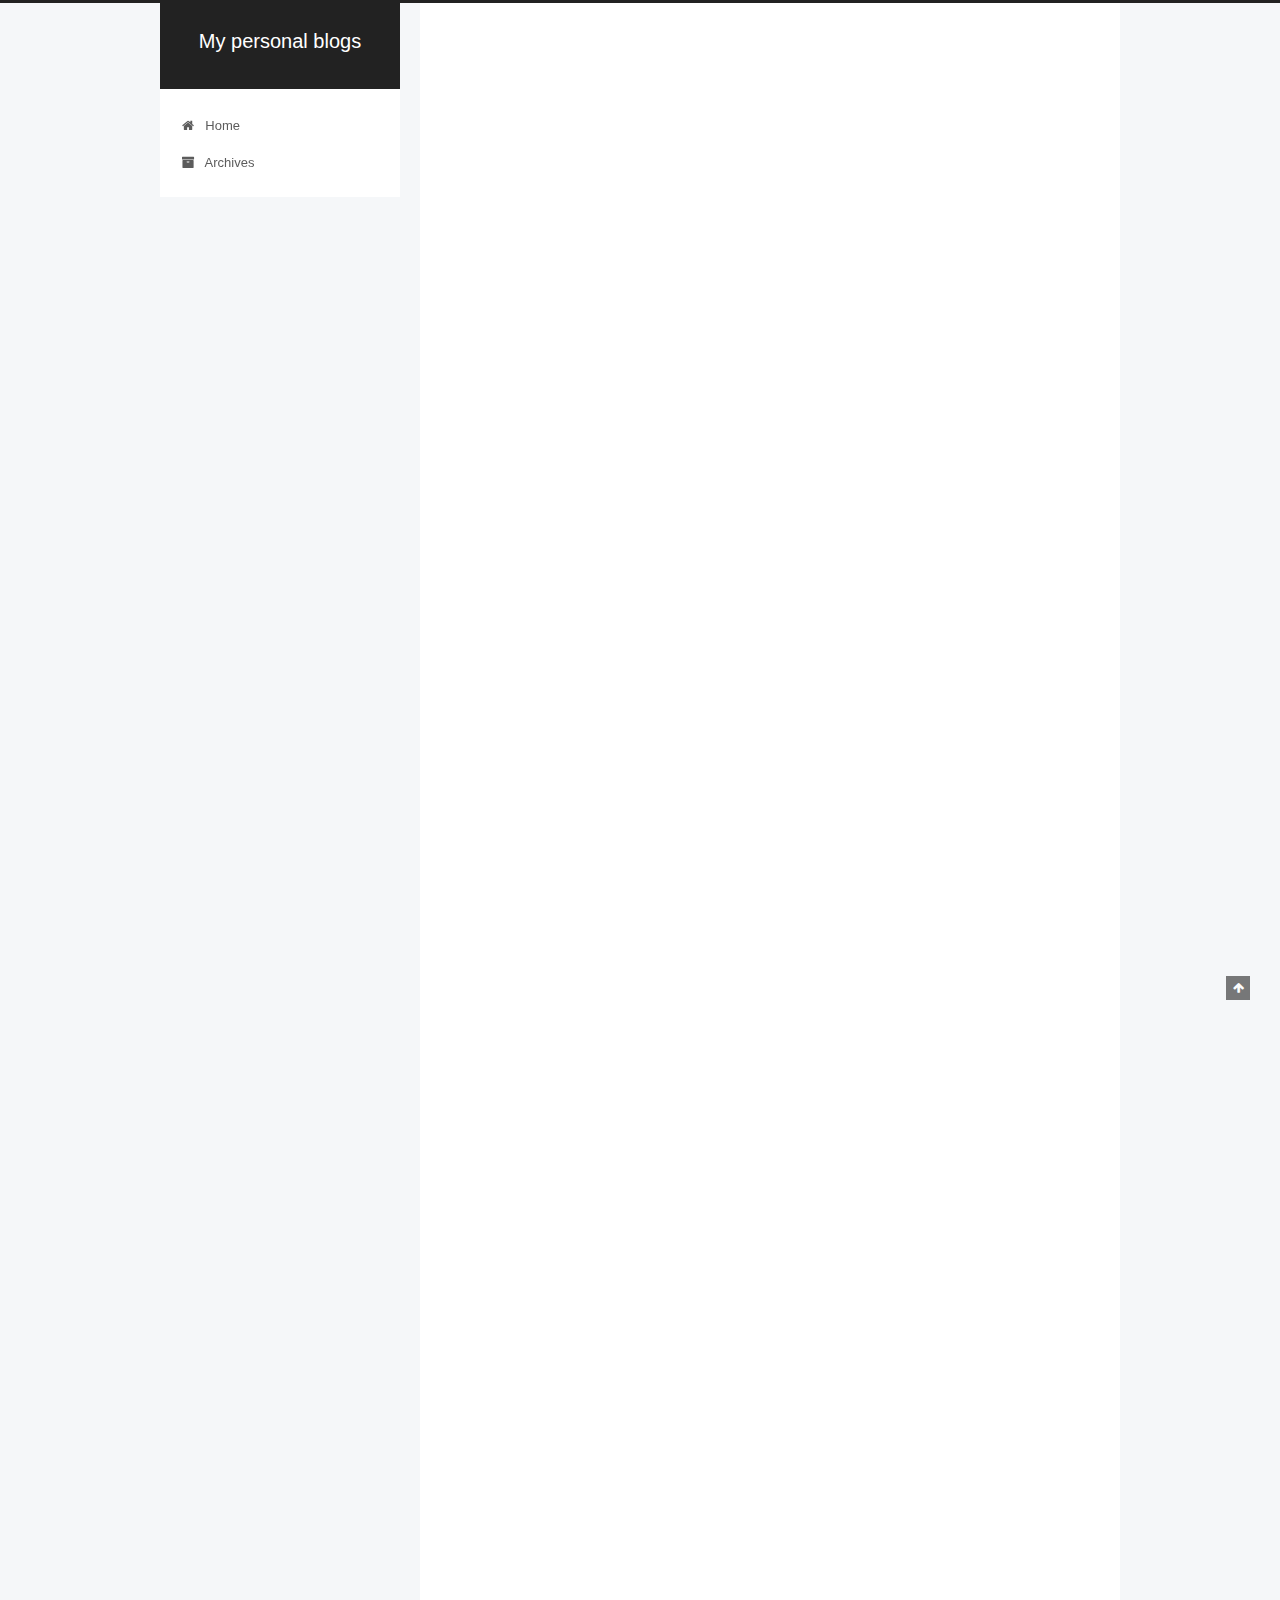
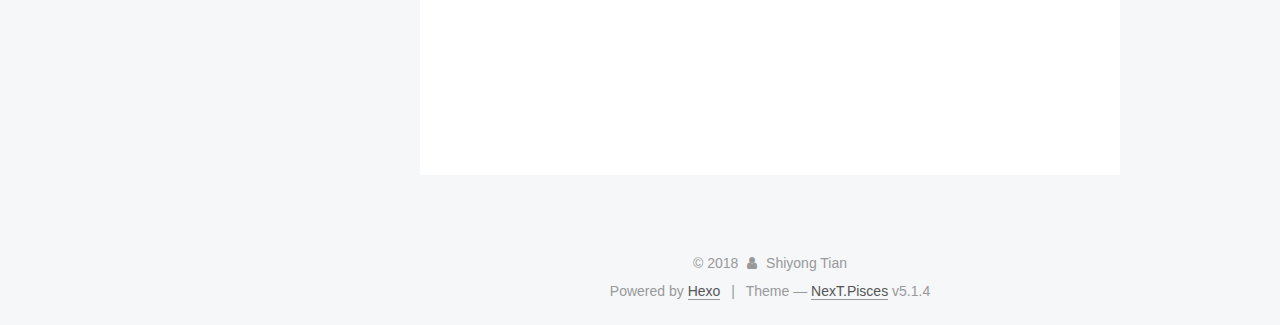
<file: index.html>
<!DOCTYPE html>



  


<html class="theme-next pisces use-motion" lang="">
<head>
  <meta charset="UTF-8"/>
<meta http-equiv="X-UA-Compatible" content="IE=edge" />
<meta name="viewport" content="width=device-width, initial-scale=1, maximum-scale=1"/>
<meta name="theme-color" content="#222">









<meta http-equiv="Cache-Control" content="no-transform" />
<meta http-equiv="Cache-Control" content="no-siteapp" />
















  
  
  <link href="/lib/fancybox/source/jquery.fancybox.css?v=2.1.5" rel="stylesheet" type="text/css" />







<link href="/lib/font-awesome/css/font-awesome.min.css?v=4.6.2" rel="stylesheet" type="text/css" />

<link href="/css/main.css?v=5.1.4" rel="stylesheet" type="text/css" />


  <link rel="apple-touch-icon" sizes="180x180" href="/images/apple-touch-icon-next.png?v=5.1.4">


  <link rel="icon" type="image/png" sizes="32x32" href="/images/favicon-32x32-next.png?v=5.1.4">


  <link rel="icon" type="image/png" sizes="16x16" href="/images/favicon-16x16-next.png?v=5.1.4">


  <link rel="mask-icon" href="/images/logo.svg?v=5.1.4" color="#222">





  <meta name="keywords" content="Hexo, NexT" />





  <link rel="alternate" href="/atom.xml" title="My personal blogs" type="application/atom+xml" />






<meta property="og:type" content="website">
<meta property="og:title" content="My personal blogs">
<meta property="og:url" content="https://shiytian.top/index.html">
<meta property="og:site_name" content="My personal blogs">
<meta property="og:locale" content="default">
<meta name="twitter:card" content="summary">
<meta name="twitter:title" content="My personal blogs">



<script type="text/javascript" id="hexo.configurations">
  var NexT = window.NexT || {};
  var CONFIG = {
    root: '/',
    scheme: 'Pisces',
    version: '5.1.4',
    sidebar: {"position":"left","display":"post","offset":12,"b2t":false,"scrollpercent":false,"onmobile":false},
    fancybox: true,
    tabs: true,
    motion: {"enable":true,"async":false,"transition":{"post_block":"fadeIn","post_header":"slideDownIn","post_body":"slideDownIn","coll_header":"slideLeftIn","sidebar":"slideUpIn"}},
    duoshuo: {
      userId: '0',
      author: 'Author'
    },
    algolia: {
      applicationID: '',
      apiKey: '',
      indexName: '',
      hits: {"per_page":10},
      labels: {"input_placeholder":"Search for Posts","hits_empty":"We didn't find any results for the search: ${query}","hits_stats":"${hits} results found in ${time} ms"}
    }
  };
</script>



  <link rel="canonical" href="https://shiytian.top/"/>





  <title>My personal blogs</title>
  








</head>

<body itemscope itemtype="http://schema.org/WebPage" lang="default">

  
  
    
  

  <div class="container sidebar-position-left 
  page-home">
    <div class="headband"></div>

    <header id="header" class="header" itemscope itemtype="http://schema.org/WPHeader">
      <div class="header-inner"><div class="site-brand-wrapper">
  <div class="site-meta ">
    

    <div class="custom-logo-site-title">
      <a href="/"  class="brand" rel="start">
        <span class="logo-line-before"><i></i></span>
        <span class="site-title">My personal blogs</span>
        <span class="logo-line-after"><i></i></span>
      </a>
    </div>
      
        <p class="site-subtitle"></p>
      
  </div>

  <div class="site-nav-toggle">
    <button>
      <span class="btn-bar"></span>
      <span class="btn-bar"></span>
      <span class="btn-bar"></span>
    </button>
  </div>
</div>

<nav class="site-nav">
  

  
    <ul id="menu" class="menu">
      
        
        <li class="menu-item menu-item-home">
          <a href="/" rel="section">
            
              <i class="menu-item-icon fa fa-fw fa-home"></i> <br />
            
            Home
          </a>
        </li>
      
        
        <li class="menu-item menu-item-archives">
          <a href="/archives/" rel="section">
            
              <i class="menu-item-icon fa fa-fw fa-archive"></i> <br />
            
            Archives
          </a>
        </li>
      

      
    </ul>
  

  
</nav>



 </div>
    </header>

    <main id="main" class="main">
      <div class="main-inner">
        <div class="content-wrap">
          <div id="content" class="content">
            
  <section id="posts" class="posts-expand">
    
      

  

  
  
  

  <article class="post post-type-normal" itemscope itemtype="http://schema.org/Article">
  
  
  
  <div class="post-block">
    <link itemprop="mainEntityOfPage" href="https://shiytian.top/2018/09/24/nas/">

    <span hidden itemprop="author" itemscope itemtype="http://schema.org/Person">
      <meta itemprop="name" content="Shiyong Tian">
      <meta itemprop="description" content="">
      <meta itemprop="image" content="/images/avatar.gif">
    </span>

    <span hidden itemprop="publisher" itemscope itemtype="http://schema.org/Organization">
      <meta itemprop="name" content="My personal blogs">
    </span>

    
      <header class="post-header">

        
        
          <h1 class="post-title" itemprop="name headline">
                
                <a class="post-title-link" href="/2018/09/24/nas/" itemprop="url">nas</a></h1>
        

        <div class="post-meta">
          <span class="post-time">
            
              <span class="post-meta-item-icon">
                <i class="fa fa-calendar-o"></i>
              </span>
              
                <span class="post-meta-item-text">Posted on</span>
              
              <time title="Post created" itemprop="dateCreated datePublished" datetime="2018-09-24T19:40:03+08:00">
                2018-09-24
              </time>
            

            

            
          </span>

          

          
            
          

          
          

          

          

          

        </div>
      </header>
    

    
    
    
    <div class="post-body" itemprop="articleBody">

      
      

      
        
          
            <p>Nas 简单设置与使用技巧</p>

          
        
      
    </div>
    
    
    

    

    

    

    <footer class="post-footer">
      

      

      

      
      
        <div class="post-eof"></div>
      
    </footer>
  </div>
  
  
  
  </article>


    
      

  

  
  
  

  <article class="post post-type-normal" itemscope itemtype="http://schema.org/Article">
  
  
  
  <div class="post-block">
    <link itemprop="mainEntityOfPage" href="https://shiytian.top/2018/06/09/My-first-blog/">

    <span hidden itemprop="author" itemscope itemtype="http://schema.org/Person">
      <meta itemprop="name" content="Shiyong Tian">
      <meta itemprop="description" content="">
      <meta itemprop="image" content="/images/avatar.gif">
    </span>

    <span hidden itemprop="publisher" itemscope itemtype="http://schema.org/Organization">
      <meta itemprop="name" content="My personal blogs">
    </span>

    
      <header class="post-header">

        
        
          <h1 class="post-title" itemprop="name headline">
                
                <a class="post-title-link" href="/2018/06/09/My-first-blog/" itemprop="url">My first blog</a></h1>
        

        <div class="post-meta">
          <span class="post-time">
            
              <span class="post-meta-item-icon">
                <i class="fa fa-calendar-o"></i>
              </span>
              
                <span class="post-meta-item-text">Posted on</span>
              
              <time title="Post created" itemprop="dateCreated datePublished" datetime="2018-06-09T12:09:37+08:00">
                2018-06-09
              </time>
            

            

            
          </span>

          

          
            
          

          
          

          

          

          

        </div>
      </header>
    

    
    
    
    <div class="post-body" itemprop="articleBody">

      
      

      
        
          
            <h2 id="Let’s-begin"><a href="#Let’s-begin" class="headerlink" title="Let’s begin"></a>Let’s begin</h2><h4 id="四级目录"><a href="#四级目录" class="headerlink" title="四级目录"></a>四级目录</h4><figure class="highlight bash"><table><tr><td class="gutter"><pre><span class="line">1</span><br></pre></td><td class="code"><pre><span class="line">$ hexo new <span class="string">"My first blog"</span></span><br></pre></td></tr></table></figure>
          
        
      
    </div>
    
    
    

    

    

    

    <footer class="post-footer">
      

      

      

      
      
        <div class="post-eof"></div>
      
    </footer>
  </div>
  
  
  
  </article>


    
      

  

  
  
  

  <article class="post post-type-normal" itemscope itemtype="http://schema.org/Article">
  
  
  
  <div class="post-block">
    <link itemprop="mainEntityOfPage" href="https://shiytian.top/2018/06/09/hello-world/">

    <span hidden itemprop="author" itemscope itemtype="http://schema.org/Person">
      <meta itemprop="name" content="Shiyong Tian">
      <meta itemprop="description" content="">
      <meta itemprop="image" content="/images/avatar.gif">
    </span>

    <span hidden itemprop="publisher" itemscope itemtype="http://schema.org/Organization">
      <meta itemprop="name" content="My personal blogs">
    </span>

    
      <header class="post-header">

        
        
          <h1 class="post-title" itemprop="name headline">
                
                <a class="post-title-link" href="/2018/06/09/hello-world/" itemprop="url">Hello World</a></h1>
        

        <div class="post-meta">
          <span class="post-time">
            
              <span class="post-meta-item-icon">
                <i class="fa fa-calendar-o"></i>
              </span>
              
                <span class="post-meta-item-text">Posted on</span>
              
              <time title="Post created" itemprop="dateCreated datePublished" datetime="2018-06-09T10:44:14+08:00">
                2018-06-09
              </time>
            

            

            
          </span>

          

          
            
          

          
          

          

          

          

        </div>
      </header>
    

    
    
    
    <div class="post-body" itemprop="articleBody">

      
      

      
        
          
            <p>Welcome to <a href="https://hexo.io/" target="_blank" rel="noopener">Hexo</a>! This is your very first post. Check <a href="https://hexo.io/docs/" target="_blank" rel="noopener">documentation</a> for more info. If you get any problems when using Hexo, you can find the answer in <a href="https://hexo.io/docs/troubleshooting.html" target="_blank" rel="noopener">troubleshooting</a> or you can ask me on <a href="https://github.com/hexojs/hexo/issues" target="_blank" rel="noopener">GitHub</a>.</p>
<h2 id="Quick-Start"><a href="#Quick-Start" class="headerlink" title="Quick Start"></a>Quick Start</h2><h3 id="Create-a-new-post"><a href="#Create-a-new-post" class="headerlink" title="Create a new post"></a>Create a new post</h3><figure class="highlight bash"><table><tr><td class="gutter"><pre><span class="line">1</span><br></pre></td><td class="code"><pre><span class="line">$ hexo new <span class="string">"My New Post"</span></span><br></pre></td></tr></table></figure>
<p>More info: <a href="https://hexo.io/docs/writing.html" target="_blank" rel="noopener">Writing</a></p>
<h3 id="Run-server"><a href="#Run-server" class="headerlink" title="Run server"></a>Run server</h3><figure class="highlight bash"><table><tr><td class="gutter"><pre><span class="line">1</span><br></pre></td><td class="code"><pre><span class="line">$ hexo server</span><br></pre></td></tr></table></figure>
<p>More info: <a href="https://hexo.io/docs/server.html" target="_blank" rel="noopener">Server</a></p>
<h3 id="Generate-static-files"><a href="#Generate-static-files" class="headerlink" title="Generate static files"></a>Generate static files</h3><figure class="highlight bash"><table><tr><td class="gutter"><pre><span class="line">1</span><br></pre></td><td class="code"><pre><span class="line">$ hexo generate</span><br></pre></td></tr></table></figure>
<p>More info: <a href="https://hexo.io/docs/generating.html" target="_blank" rel="noopener">Generating</a></p>
<h3 id="Deploy-to-remote-sites"><a href="#Deploy-to-remote-sites" class="headerlink" title="Deploy to remote sites"></a>Deploy to remote sites</h3><figure class="highlight bash"><table><tr><td class="gutter"><pre><span class="line">1</span><br></pre></td><td class="code"><pre><span class="line">$ hexo deploy</span><br></pre></td></tr></table></figure>
<p>More info: <a href="https://hexo.io/docs/deployment.html" target="_blank" rel="noopener">Deployment</a></p>

          
        
      
    </div>
    
    
    

    

    

    

    <footer class="post-footer">
      

      

      

      
      
        <div class="post-eof"></div>
      
    </footer>
  </div>
  
  
  
  </article>


    
  </section>

  


          </div>
          


          

        </div>
        
          
  
  <div class="sidebar-toggle">
    <div class="sidebar-toggle-line-wrap">
      <span class="sidebar-toggle-line sidebar-toggle-line-first"></span>
      <span class="sidebar-toggle-line sidebar-toggle-line-middle"></span>
      <span class="sidebar-toggle-line sidebar-toggle-line-last"></span>
    </div>
  </div>

  <aside id="sidebar" class="sidebar">
    
    <div class="sidebar-inner">

      

      

      <section class="site-overview-wrap sidebar-panel sidebar-panel-active">
        <div class="site-overview">
          <div class="site-author motion-element" itemprop="author" itemscope itemtype="http://schema.org/Person">
            
              <p class="site-author-name" itemprop="name">Shiyong Tian</p>
              <p class="site-description motion-element" itemprop="description"></p>
          </div>

          <nav class="site-state motion-element">

            
              <div class="site-state-item site-state-posts">
              
                <a href="/archives/">
              
                  <span class="site-state-item-count">3</span>
                  <span class="site-state-item-name">posts</span>
                </a>
              </div>
            

            

            
              
              
              <div class="site-state-item site-state-tags">
                
                  <span class="site-state-item-count">2</span>
                  <span class="site-state-item-name">tags</span>
                
              </div>
            

          </nav>

          
            <div class="feed-link motion-element">
              <a href="/atom.xml" rel="alternate">
                <i class="fa fa-rss"></i>
                RSS
              </a>
            </div>
          

          

          
          

          
          

          

        </div>
      </section>

      

      

    </div>
  </aside>


        
      </div>
    </main>

    <footer id="footer" class="footer">
      <div class="footer-inner">
        <div class="copyright">&copy; <span itemprop="copyrightYear">2018</span>
  <span class="with-love">
    <i class="fa fa-user"></i>
  </span>
  <span class="author" itemprop="copyrightHolder">Shiyong Tian</span>

  
</div>


  <div class="powered-by">Powered by <a class="theme-link" target="_blank" href="https://hexo.io">Hexo</a></div>



  <span class="post-meta-divider">|</span>



  <div class="theme-info">Theme &mdash; <a class="theme-link" target="_blank" href="https://github.com/iissnan/hexo-theme-next">NexT.Pisces</a> v5.1.4</div>




        







        
      </div>
    </footer>

    
      <div class="back-to-top">
        <i class="fa fa-arrow-up"></i>
        
      </div>
    

    

  </div>

  

<script type="text/javascript">
  if (Object.prototype.toString.call(window.Promise) !== '[object Function]') {
    window.Promise = null;
  }
</script>









  












  
  
    <script type="text/javascript" src="/lib/jquery/index.js?v=2.1.3"></script>
  

  
  
    <script type="text/javascript" src="/lib/fastclick/lib/fastclick.min.js?v=1.0.6"></script>
  

  
  
    <script type="text/javascript" src="/lib/jquery_lazyload/jquery.lazyload.js?v=1.9.7"></script>
  

  
  
    <script type="text/javascript" src="/lib/velocity/velocity.min.js?v=1.2.1"></script>
  

  
  
    <script type="text/javascript" src="/lib/velocity/velocity.ui.min.js?v=1.2.1"></script>
  

  
  
    <script type="text/javascript" src="/lib/fancybox/source/jquery.fancybox.pack.js?v=2.1.5"></script>
  


  


  <script type="text/javascript" src="/js/src/utils.js?v=5.1.4"></script>

  <script type="text/javascript" src="/js/src/motion.js?v=5.1.4"></script>



  
  


  <script type="text/javascript" src="/js/src/affix.js?v=5.1.4"></script>

  <script type="text/javascript" src="/js/src/schemes/pisces.js?v=5.1.4"></script>



  

  


  <script type="text/javascript" src="/js/src/bootstrap.js?v=5.1.4"></script>



  


  




	





  





  












  





  

  

  

  
  

  

  

  

</body>
</html>
</file>
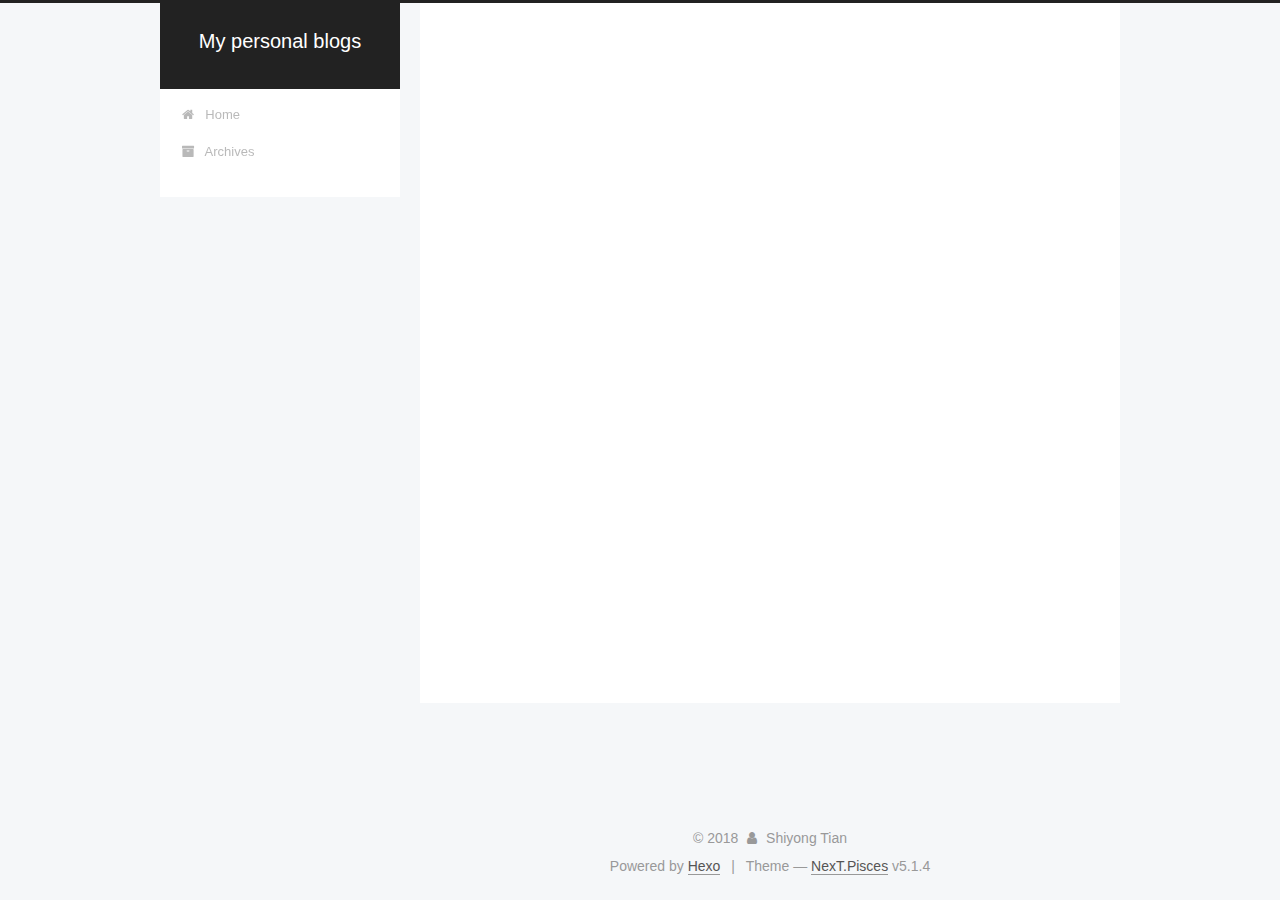
<file: archives/index.html>
<!DOCTYPE html>



  


<html class="theme-next pisces use-motion" lang="">
<head>
  <meta charset="UTF-8"/>
<meta http-equiv="X-UA-Compatible" content="IE=edge" />
<meta name="viewport" content="width=device-width, initial-scale=1, maximum-scale=1"/>
<meta name="theme-color" content="#222">









<meta http-equiv="Cache-Control" content="no-transform" />
<meta http-equiv="Cache-Control" content="no-siteapp" />
















  
  
  <link href="/lib/fancybox/source/jquery.fancybox.css?v=2.1.5" rel="stylesheet" type="text/css" />







<link href="/lib/font-awesome/css/font-awesome.min.css?v=4.6.2" rel="stylesheet" type="text/css" />

<link href="/css/main.css?v=5.1.4" rel="stylesheet" type="text/css" />


  <link rel="apple-touch-icon" sizes="180x180" href="/images/apple-touch-icon-next.png?v=5.1.4">


  <link rel="icon" type="image/png" sizes="32x32" href="/images/favicon-32x32-next.png?v=5.1.4">


  <link rel="icon" type="image/png" sizes="16x16" href="/images/favicon-16x16-next.png?v=5.1.4">


  <link rel="mask-icon" href="/images/logo.svg?v=5.1.4" color="#222">





  <meta name="keywords" content="Hexo, NexT" />





  <link rel="alternate" href="/atom.xml" title="My personal blogs" type="application/atom+xml" />






<meta property="og:type" content="website">
<meta property="og:title" content="My personal blogs">
<meta property="og:url" content="https://shiytian.top/archives/index.html">
<meta property="og:site_name" content="My personal blogs">
<meta property="og:locale" content="default">
<meta name="twitter:card" content="summary">
<meta name="twitter:title" content="My personal blogs">



<script type="text/javascript" id="hexo.configurations">
  var NexT = window.NexT || {};
  var CONFIG = {
    root: '/',
    scheme: 'Pisces',
    version: '5.1.4',
    sidebar: {"position":"left","display":"post","offset":12,"b2t":false,"scrollpercent":false,"onmobile":false},
    fancybox: true,
    tabs: true,
    motion: {"enable":true,"async":false,"transition":{"post_block":"fadeIn","post_header":"slideDownIn","post_body":"slideDownIn","coll_header":"slideLeftIn","sidebar":"slideUpIn"}},
    duoshuo: {
      userId: '0',
      author: 'Author'
    },
    algolia: {
      applicationID: '',
      apiKey: '',
      indexName: '',
      hits: {"per_page":10},
      labels: {"input_placeholder":"Search for Posts","hits_empty":"We didn't find any results for the search: ${query}","hits_stats":"${hits} results found in ${time} ms"}
    }
  };
</script>



  <link rel="canonical" href="https://shiytian.top/archives/"/>





  <title>Archive | My personal blogs</title>
  








</head>

<body itemscope itemtype="http://schema.org/WebPage" lang="default">

  
  
    
  

  <div class="container sidebar-position-left page-archive">
    <div class="headband"></div>

    <header id="header" class="header" itemscope itemtype="http://schema.org/WPHeader">
      <div class="header-inner"><div class="site-brand-wrapper">
  <div class="site-meta ">
    

    <div class="custom-logo-site-title">
      <a href="/"  class="brand" rel="start">
        <span class="logo-line-before"><i></i></span>
        <span class="site-title">My personal blogs</span>
        <span class="logo-line-after"><i></i></span>
      </a>
    </div>
      
        <p class="site-subtitle"></p>
      
  </div>

  <div class="site-nav-toggle">
    <button>
      <span class="btn-bar"></span>
      <span class="btn-bar"></span>
      <span class="btn-bar"></span>
    </button>
  </div>
</div>

<nav class="site-nav">
  

  
    <ul id="menu" class="menu">
      
        
        <li class="menu-item menu-item-home">
          <a href="/" rel="section">
            
              <i class="menu-item-icon fa fa-fw fa-home"></i> <br />
            
            Home
          </a>
        </li>
      
        
        <li class="menu-item menu-item-archives">
          <a href="/archives/" rel="section">
            
              <i class="menu-item-icon fa fa-fw fa-archive"></i> <br />
            
            Archives
          </a>
        </li>
      

      
    </ul>
  

  
</nav>



 </div>
    </header>

    <main id="main" class="main">
      <div class="main-inner">
        <div class="content-wrap">
          <div id="content" class="content">
            

  
  
  
  <div class="post-block archive">
    <div id="posts" class="posts-collapse">
      <span class="archive-move-on"></span>

      <span class="archive-page-counter">
        
        
        
          
        
        Um..! 3 posts in total. Keep on posting.
      </span>

      

        
        
        

        
          
          <div class="collection-title">
            <h1 class="archive-year" id="archive-year-2018">2018</h1>
          </div>
        
        

        

  <article class="post post-type-normal" itemscope itemtype="http://schema.org/Article">
    <header class="post-header">

      <h2 class="post-title">
        
            <a class="post-title-link" href="/2018/09/24/nas/" itemprop="url">
              
                <span itemprop="name">nas</span>
              
            </a>
        
      </h2>

      <div class="post-meta">
        <time class="post-time" itemprop="dateCreated"
              datetime="2018-09-24T19:40:03+08:00"
              content="2018-09-24" >
          09-24
        </time>
      </div>

    </header>
  </article>



      

        
        
        

        
        

        

  <article class="post post-type-normal" itemscope itemtype="http://schema.org/Article">
    <header class="post-header">

      <h2 class="post-title">
        
            <a class="post-title-link" href="/2018/06/09/My-first-blog/" itemprop="url">
              
                <span itemprop="name">My first blog</span>
              
            </a>
        
      </h2>

      <div class="post-meta">
        <time class="post-time" itemprop="dateCreated"
              datetime="2018-06-09T12:09:37+08:00"
              content="2018-06-09" >
          06-09
        </time>
      </div>

    </header>
  </article>



      

        
        
        

        
        

        

  <article class="post post-type-normal" itemscope itemtype="http://schema.org/Article">
    <header class="post-header">

      <h2 class="post-title">
        
            <a class="post-title-link" href="/2018/06/09/hello-world/" itemprop="url">
              
                <span itemprop="name">Hello World</span>
              
            </a>
        
      </h2>

      <div class="post-meta">
        <time class="post-time" itemprop="dateCreated"
              datetime="2018-06-09T10:44:14+08:00"
              content="2018-06-09" >
          06-09
        </time>
      </div>

    </header>
  </article>



      

    </div>
  </div>
  
  
  

  



          </div>
          


          

        </div>
        
          
  
  <div class="sidebar-toggle">
    <div class="sidebar-toggle-line-wrap">
      <span class="sidebar-toggle-line sidebar-toggle-line-first"></span>
      <span class="sidebar-toggle-line sidebar-toggle-line-middle"></span>
      <span class="sidebar-toggle-line sidebar-toggle-line-last"></span>
    </div>
  </div>

  <aside id="sidebar" class="sidebar">
    
    <div class="sidebar-inner">

      

      

      <section class="site-overview-wrap sidebar-panel sidebar-panel-active">
        <div class="site-overview">
          <div class="site-author motion-element" itemprop="author" itemscope itemtype="http://schema.org/Person">
            
              <p class="site-author-name" itemprop="name">Shiyong Tian</p>
              <p class="site-description motion-element" itemprop="description"></p>
          </div>

          <nav class="site-state motion-element">

            
              <div class="site-state-item site-state-posts">
              
                <a href="/archives/">
              
                  <span class="site-state-item-count">3</span>
                  <span class="site-state-item-name">posts</span>
                </a>
              </div>
            

            

            
              
              
              <div class="site-state-item site-state-tags">
                
                  <span class="site-state-item-count">2</span>
                  <span class="site-state-item-name">tags</span>
                
              </div>
            

          </nav>

          
            <div class="feed-link motion-element">
              <a href="/atom.xml" rel="alternate">
                <i class="fa fa-rss"></i>
                RSS
              </a>
            </div>
          

          

          
          

          
          

          

        </div>
      </section>

      

      

    </div>
  </aside>


        
      </div>
    </main>

    <footer id="footer" class="footer">
      <div class="footer-inner">
        <div class="copyright">&copy; <span itemprop="copyrightYear">2018</span>
  <span class="with-love">
    <i class="fa fa-user"></i>
  </span>
  <span class="author" itemprop="copyrightHolder">Shiyong Tian</span>

  
</div>


  <div class="powered-by">Powered by <a class="theme-link" target="_blank" href="https://hexo.io">Hexo</a></div>



  <span class="post-meta-divider">|</span>



  <div class="theme-info">Theme &mdash; <a class="theme-link" target="_blank" href="https://github.com/iissnan/hexo-theme-next">NexT.Pisces</a> v5.1.4</div>




        







        
      </div>
    </footer>

    
      <div class="back-to-top">
        <i class="fa fa-arrow-up"></i>
        
      </div>
    

    

  </div>

  

<script type="text/javascript">
  if (Object.prototype.toString.call(window.Promise) !== '[object Function]') {
    window.Promise = null;
  }
</script>









  












  
  
    <script type="text/javascript" src="/lib/jquery/index.js?v=2.1.3"></script>
  

  
  
    <script type="text/javascript" src="/lib/fastclick/lib/fastclick.min.js?v=1.0.6"></script>
  

  
  
    <script type="text/javascript" src="/lib/jquery_lazyload/jquery.lazyload.js?v=1.9.7"></script>
  

  
  
    <script type="text/javascript" src="/lib/velocity/velocity.min.js?v=1.2.1"></script>
  

  
  
    <script type="text/javascript" src="/lib/velocity/velocity.ui.min.js?v=1.2.1"></script>
  

  
  
    <script type="text/javascript" src="/lib/fancybox/source/jquery.fancybox.pack.js?v=2.1.5"></script>
  


  


  <script type="text/javascript" src="/js/src/utils.js?v=5.1.4"></script>

  <script type="text/javascript" src="/js/src/motion.js?v=5.1.4"></script>



  
  


  <script type="text/javascript" src="/js/src/affix.js?v=5.1.4"></script>

  <script type="text/javascript" src="/js/src/schemes/pisces.js?v=5.1.4"></script>



  

  


  <script type="text/javascript" src="/js/src/bootstrap.js?v=5.1.4"></script>



  


  




	





  





  












  





  

  

  

  
  

  

  

  

</body>
</html>
</file>
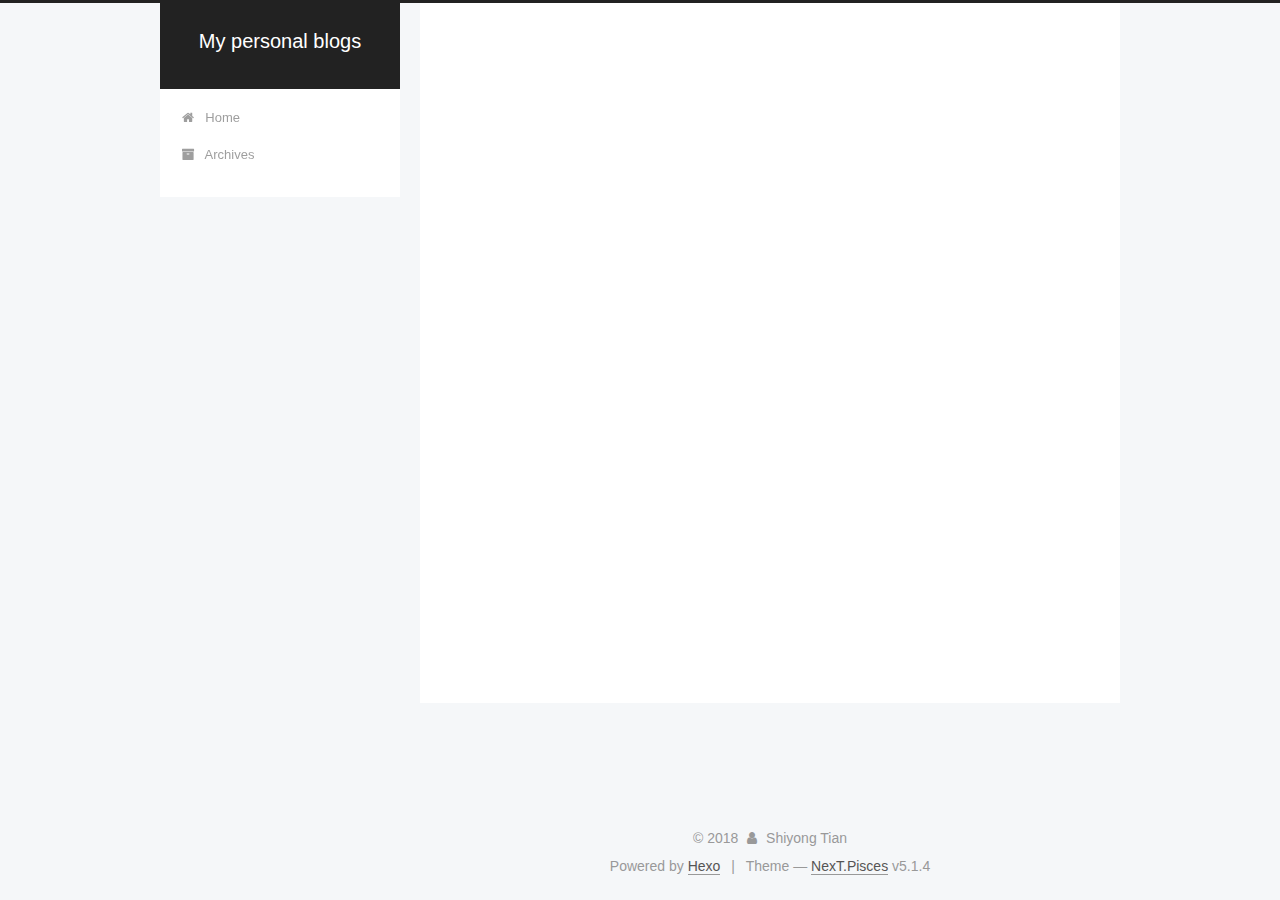
<file: archives/2018/index.html>
<!DOCTYPE html>



  


<html class="theme-next pisces use-motion" lang="">
<head>
  <meta charset="UTF-8"/>
<meta http-equiv="X-UA-Compatible" content="IE=edge" />
<meta name="viewport" content="width=device-width, initial-scale=1, maximum-scale=1"/>
<meta name="theme-color" content="#222">









<meta http-equiv="Cache-Control" content="no-transform" />
<meta http-equiv="Cache-Control" content="no-siteapp" />
















  
  
  <link href="/lib/fancybox/source/jquery.fancybox.css?v=2.1.5" rel="stylesheet" type="text/css" />







<link href="/lib/font-awesome/css/font-awesome.min.css?v=4.6.2" rel="stylesheet" type="text/css" />

<link href="/css/main.css?v=5.1.4" rel="stylesheet" type="text/css" />


  <link rel="apple-touch-icon" sizes="180x180" href="/images/apple-touch-icon-next.png?v=5.1.4">


  <link rel="icon" type="image/png" sizes="32x32" href="/images/favicon-32x32-next.png?v=5.1.4">


  <link rel="icon" type="image/png" sizes="16x16" href="/images/favicon-16x16-next.png?v=5.1.4">


  <link rel="mask-icon" href="/images/logo.svg?v=5.1.4" color="#222">





  <meta name="keywords" content="Hexo, NexT" />





  <link rel="alternate" href="/atom.xml" title="My personal blogs" type="application/atom+xml" />






<meta property="og:type" content="website">
<meta property="og:title" content="My personal blogs">
<meta property="og:url" content="https://shiytian.top/archives/2018/index.html">
<meta property="og:site_name" content="My personal blogs">
<meta property="og:locale" content="default">
<meta name="twitter:card" content="summary">
<meta name="twitter:title" content="My personal blogs">



<script type="text/javascript" id="hexo.configurations">
  var NexT = window.NexT || {};
  var CONFIG = {
    root: '/',
    scheme: 'Pisces',
    version: '5.1.4',
    sidebar: {"position":"left","display":"post","offset":12,"b2t":false,"scrollpercent":false,"onmobile":false},
    fancybox: true,
    tabs: true,
    motion: {"enable":true,"async":false,"transition":{"post_block":"fadeIn","post_header":"slideDownIn","post_body":"slideDownIn","coll_header":"slideLeftIn","sidebar":"slideUpIn"}},
    duoshuo: {
      userId: '0',
      author: 'Author'
    },
    algolia: {
      applicationID: '',
      apiKey: '',
      indexName: '',
      hits: {"per_page":10},
      labels: {"input_placeholder":"Search for Posts","hits_empty":"We didn't find any results for the search: ${query}","hits_stats":"${hits} results found in ${time} ms"}
    }
  };
</script>



  <link rel="canonical" href="https://shiytian.top/archives/2018/"/>





  <title>Archive | My personal blogs</title>
  








</head>

<body itemscope itemtype="http://schema.org/WebPage" lang="default">

  
  
    
  

  <div class="container sidebar-position-left page-archive">
    <div class="headband"></div>

    <header id="header" class="header" itemscope itemtype="http://schema.org/WPHeader">
      <div class="header-inner"><div class="site-brand-wrapper">
  <div class="site-meta ">
    

    <div class="custom-logo-site-title">
      <a href="/"  class="brand" rel="start">
        <span class="logo-line-before"><i></i></span>
        <span class="site-title">My personal blogs</span>
        <span class="logo-line-after"><i></i></span>
      </a>
    </div>
      
        <p class="site-subtitle"></p>
      
  </div>

  <div class="site-nav-toggle">
    <button>
      <span class="btn-bar"></span>
      <span class="btn-bar"></span>
      <span class="btn-bar"></span>
    </button>
  </div>
</div>

<nav class="site-nav">
  

  
    <ul id="menu" class="menu">
      
        
        <li class="menu-item menu-item-home">
          <a href="/" rel="section">
            
              <i class="menu-item-icon fa fa-fw fa-home"></i> <br />
            
            Home
          </a>
        </li>
      
        
        <li class="menu-item menu-item-archives">
          <a href="/archives/" rel="section">
            
              <i class="menu-item-icon fa fa-fw fa-archive"></i> <br />
            
            Archives
          </a>
        </li>
      

      
    </ul>
  

  
</nav>



 </div>
    </header>

    <main id="main" class="main">
      <div class="main-inner">
        <div class="content-wrap">
          <div id="content" class="content">
            

  
  
  
  <div class="post-block archive">
    <div id="posts" class="posts-collapse">
      <span class="archive-move-on"></span>

      <span class="archive-page-counter">
        
        
        
          
        
        Um..! 3 posts in total. Keep on posting.
      </span>

      

        
        
        

        
          
          <div class="collection-title">
            <h1 class="archive-year" id="archive-year-2018">2018</h1>
          </div>
        
        

        

  <article class="post post-type-normal" itemscope itemtype="http://schema.org/Article">
    <header class="post-header">

      <h2 class="post-title">
        
            <a class="post-title-link" href="/2018/09/24/nas/" itemprop="url">
              
                <span itemprop="name">nas</span>
              
            </a>
        
      </h2>

      <div class="post-meta">
        <time class="post-time" itemprop="dateCreated"
              datetime="2018-09-24T19:40:03+08:00"
              content="2018-09-24" >
          09-24
        </time>
      </div>

    </header>
  </article>



      

        
        
        

        
        

        

  <article class="post post-type-normal" itemscope itemtype="http://schema.org/Article">
    <header class="post-header">

      <h2 class="post-title">
        
            <a class="post-title-link" href="/2018/06/09/My-first-blog/" itemprop="url">
              
                <span itemprop="name">My first blog</span>
              
            </a>
        
      </h2>

      <div class="post-meta">
        <time class="post-time" itemprop="dateCreated"
              datetime="2018-06-09T12:09:37+08:00"
              content="2018-06-09" >
          06-09
        </time>
      </div>

    </header>
  </article>



      

        
        
        

        
        

        

  <article class="post post-type-normal" itemscope itemtype="http://schema.org/Article">
    <header class="post-header">

      <h2 class="post-title">
        
            <a class="post-title-link" href="/2018/06/09/hello-world/" itemprop="url">
              
                <span itemprop="name">Hello World</span>
              
            </a>
        
      </h2>

      <div class="post-meta">
        <time class="post-time" itemprop="dateCreated"
              datetime="2018-06-09T10:44:14+08:00"
              content="2018-06-09" >
          06-09
        </time>
      </div>

    </header>
  </article>



      

    </div>
  </div>
  
  
  

  



          </div>
          


          

        </div>
        
          
  
  <div class="sidebar-toggle">
    <div class="sidebar-toggle-line-wrap">
      <span class="sidebar-toggle-line sidebar-toggle-line-first"></span>
      <span class="sidebar-toggle-line sidebar-toggle-line-middle"></span>
      <span class="sidebar-toggle-line sidebar-toggle-line-last"></span>
    </div>
  </div>

  <aside id="sidebar" class="sidebar">
    
    <div class="sidebar-inner">

      

      

      <section class="site-overview-wrap sidebar-panel sidebar-panel-active">
        <div class="site-overview">
          <div class="site-author motion-element" itemprop="author" itemscope itemtype="http://schema.org/Person">
            
              <p class="site-author-name" itemprop="name">Shiyong Tian</p>
              <p class="site-description motion-element" itemprop="description"></p>
          </div>

          <nav class="site-state motion-element">

            
              <div class="site-state-item site-state-posts">
              
                <a href="/archives/">
              
                  <span class="site-state-item-count">3</span>
                  <span class="site-state-item-name">posts</span>
                </a>
              </div>
            

            

            
              
              
              <div class="site-state-item site-state-tags">
                
                  <span class="site-state-item-count">2</span>
                  <span class="site-state-item-name">tags</span>
                
              </div>
            

          </nav>

          
            <div class="feed-link motion-element">
              <a href="/atom.xml" rel="alternate">
                <i class="fa fa-rss"></i>
                RSS
              </a>
            </div>
          

          

          
          

          
          

          

        </div>
      </section>

      

      

    </div>
  </aside>


        
      </div>
    </main>

    <footer id="footer" class="footer">
      <div class="footer-inner">
        <div class="copyright">&copy; <span itemprop="copyrightYear">2018</span>
  <span class="with-love">
    <i class="fa fa-user"></i>
  </span>
  <span class="author" itemprop="copyrightHolder">Shiyong Tian</span>

  
</div>


  <div class="powered-by">Powered by <a class="theme-link" target="_blank" href="https://hexo.io">Hexo</a></div>



  <span class="post-meta-divider">|</span>



  <div class="theme-info">Theme &mdash; <a class="theme-link" target="_blank" href="https://github.com/iissnan/hexo-theme-next">NexT.Pisces</a> v5.1.4</div>




        







        
      </div>
    </footer>

    
      <div class="back-to-top">
        <i class="fa fa-arrow-up"></i>
        
      </div>
    

    

  </div>

  

<script type="text/javascript">
  if (Object.prototype.toString.call(window.Promise) !== '[object Function]') {
    window.Promise = null;
  }
</script>









  












  
  
    <script type="text/javascript" src="/lib/jquery/index.js?v=2.1.3"></script>
  

  
  
    <script type="text/javascript" src="/lib/fastclick/lib/fastclick.min.js?v=1.0.6"></script>
  

  
  
    <script type="text/javascript" src="/lib/jquery_lazyload/jquery.lazyload.js?v=1.9.7"></script>
  

  
  
    <script type="text/javascript" src="/lib/velocity/velocity.min.js?v=1.2.1"></script>
  

  
  
    <script type="text/javascript" src="/lib/velocity/velocity.ui.min.js?v=1.2.1"></script>
  

  
  
    <script type="text/javascript" src="/lib/fancybox/source/jquery.fancybox.pack.js?v=2.1.5"></script>
  


  


  <script type="text/javascript" src="/js/src/utils.js?v=5.1.4"></script>

  <script type="text/javascript" src="/js/src/motion.js?v=5.1.4"></script>



  
  


  <script type="text/javascript" src="/js/src/affix.js?v=5.1.4"></script>

  <script type="text/javascript" src="/js/src/schemes/pisces.js?v=5.1.4"></script>



  

  


  <script type="text/javascript" src="/js/src/bootstrap.js?v=5.1.4"></script>



  


  




	





  





  












  





  

  

  

  
  

  

  

  

</body>
</html>
</file>
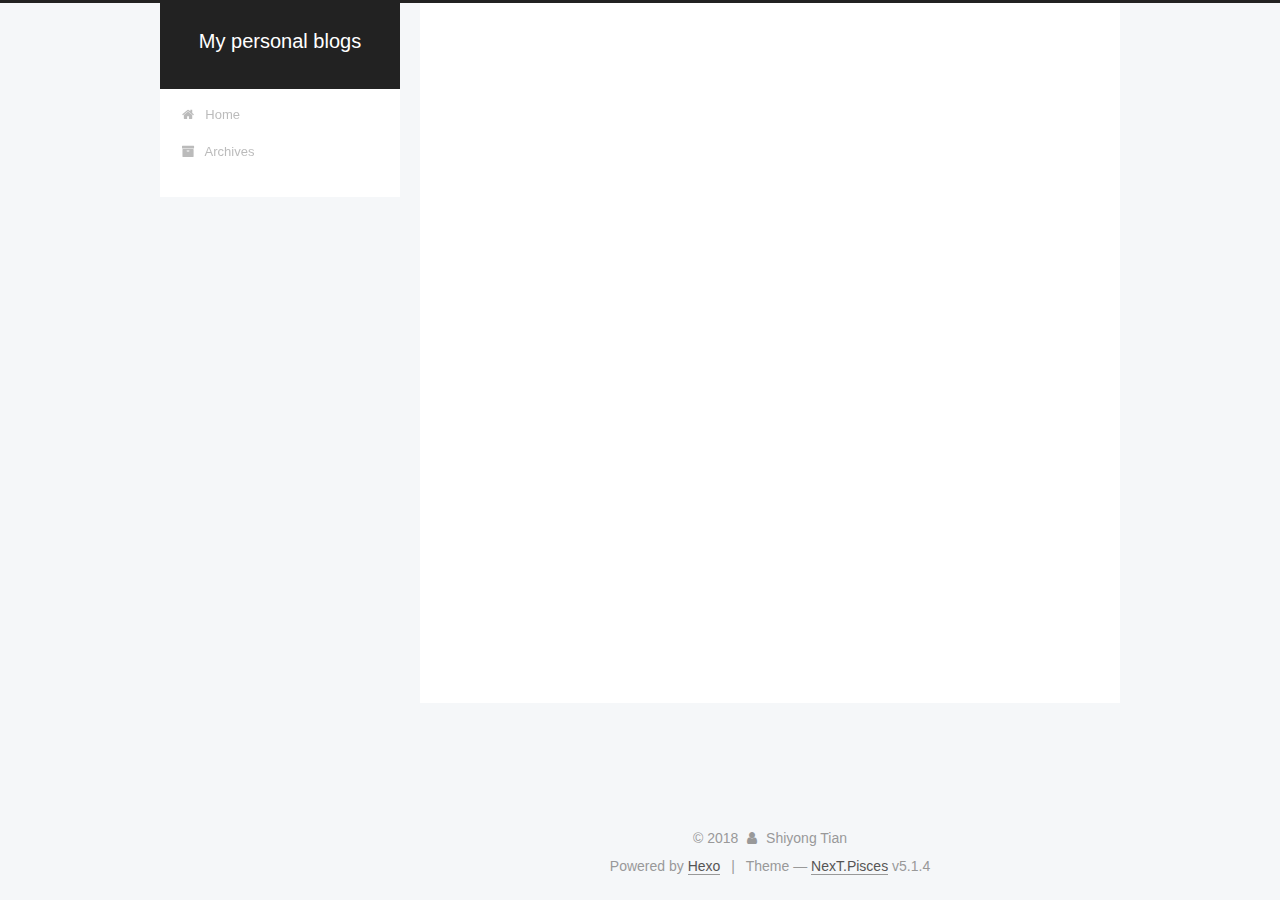
<file: tags/blog/index.html>
<!DOCTYPE html>



  


<html class="theme-next pisces use-motion" lang="">
<head>
  <meta charset="UTF-8"/>
<meta http-equiv="X-UA-Compatible" content="IE=edge" />
<meta name="viewport" content="width=device-width, initial-scale=1, maximum-scale=1"/>
<meta name="theme-color" content="#222">









<meta http-equiv="Cache-Control" content="no-transform" />
<meta http-equiv="Cache-Control" content="no-siteapp" />
















  
  
  <link href="/lib/fancybox/source/jquery.fancybox.css?v=2.1.5" rel="stylesheet" type="text/css" />







<link href="/lib/font-awesome/css/font-awesome.min.css?v=4.6.2" rel="stylesheet" type="text/css" />

<link href="/css/main.css?v=5.1.4" rel="stylesheet" type="text/css" />


  <link rel="apple-touch-icon" sizes="180x180" href="/images/apple-touch-icon-next.png?v=5.1.4">


  <link rel="icon" type="image/png" sizes="32x32" href="/images/favicon-32x32-next.png?v=5.1.4">


  <link rel="icon" type="image/png" sizes="16x16" href="/images/favicon-16x16-next.png?v=5.1.4">


  <link rel="mask-icon" href="/images/logo.svg?v=5.1.4" color="#222">





  <meta name="keywords" content="Hexo, NexT" />





  <link rel="alternate" href="/atom.xml" title="My personal blogs" type="application/atom+xml" />






<meta property="og:type" content="website">
<meta property="og:title" content="My personal blogs">
<meta property="og:url" content="https://shiytian.top/tags/blog/index.html">
<meta property="og:site_name" content="My personal blogs">
<meta property="og:locale" content="default">
<meta name="twitter:card" content="summary">
<meta name="twitter:title" content="My personal blogs">



<script type="text/javascript" id="hexo.configurations">
  var NexT = window.NexT || {};
  var CONFIG = {
    root: '/',
    scheme: 'Pisces',
    version: '5.1.4',
    sidebar: {"position":"left","display":"post","offset":12,"b2t":false,"scrollpercent":false,"onmobile":false},
    fancybox: true,
    tabs: true,
    motion: {"enable":true,"async":false,"transition":{"post_block":"fadeIn","post_header":"slideDownIn","post_body":"slideDownIn","coll_header":"slideLeftIn","sidebar":"slideUpIn"}},
    duoshuo: {
      userId: '0',
      author: 'Author'
    },
    algolia: {
      applicationID: '',
      apiKey: '',
      indexName: '',
      hits: {"per_page":10},
      labels: {"input_placeholder":"Search for Posts","hits_empty":"We didn't find any results for the search: ${query}","hits_stats":"${hits} results found in ${time} ms"}
    }
  };
</script>



  <link rel="canonical" href="https://shiytian.top/tags/blog/"/>





  <title>Tag: blog | My personal blogs</title>
  








</head>

<body itemscope itemtype="http://schema.org/WebPage" lang="default">

  
  
    
  

  <div class="container sidebar-position-left ">
    <div class="headband"></div>

    <header id="header" class="header" itemscope itemtype="http://schema.org/WPHeader">
      <div class="header-inner"><div class="site-brand-wrapper">
  <div class="site-meta ">
    

    <div class="custom-logo-site-title">
      <a href="/"  class="brand" rel="start">
        <span class="logo-line-before"><i></i></span>
        <span class="site-title">My personal blogs</span>
        <span class="logo-line-after"><i></i></span>
      </a>
    </div>
      
        <p class="site-subtitle"></p>
      
  </div>

  <div class="site-nav-toggle">
    <button>
      <span class="btn-bar"></span>
      <span class="btn-bar"></span>
      <span class="btn-bar"></span>
    </button>
  </div>
</div>

<nav class="site-nav">
  

  
    <ul id="menu" class="menu">
      
        
        <li class="menu-item menu-item-home">
          <a href="/" rel="section">
            
              <i class="menu-item-icon fa fa-fw fa-home"></i> <br />
            
            Home
          </a>
        </li>
      
        
        <li class="menu-item menu-item-archives">
          <a href="/archives/" rel="section">
            
              <i class="menu-item-icon fa fa-fw fa-archive"></i> <br />
            
            Archives
          </a>
        </li>
      

      
    </ul>
  

  
</nav>



 </div>
    </header>

    <main id="main" class="main">
      <div class="main-inner">
        <div class="content-wrap">
          <div id="content" class="content">
            

  
  
  
  <div class="post-block tag">

    <div id="posts" class="posts-collapse">
      <div class="collection-title">
        <h1>blog<small>Tag</small>
        </h1>
      </div>

      
        

  <article class="post post-type-normal" itemscope itemtype="http://schema.org/Article">
    <header class="post-header">

      <h2 class="post-title">
        
            <a class="post-title-link" href="/2018/09/24/nas/" itemprop="url">
              
                <span itemprop="name">nas</span>
              
            </a>
        
      </h2>

      <div class="post-meta">
        <time class="post-time" itemprop="dateCreated"
              datetime="2018-09-24T19:40:03+08:00"
              content="2018-09-24" >
          09-24
        </time>
      </div>

    </header>
  </article>


      
    </div>

  </div>
  
  
  

  


          </div>
          


          

        </div>
        
          
  
  <div class="sidebar-toggle">
    <div class="sidebar-toggle-line-wrap">
      <span class="sidebar-toggle-line sidebar-toggle-line-first"></span>
      <span class="sidebar-toggle-line sidebar-toggle-line-middle"></span>
      <span class="sidebar-toggle-line sidebar-toggle-line-last"></span>
    </div>
  </div>

  <aside id="sidebar" class="sidebar">
    
    <div class="sidebar-inner">

      

      

      <section class="site-overview-wrap sidebar-panel sidebar-panel-active">
        <div class="site-overview">
          <div class="site-author motion-element" itemprop="author" itemscope itemtype="http://schema.org/Person">
            
              <p class="site-author-name" itemprop="name">Shiyong Tian</p>
              <p class="site-description motion-element" itemprop="description"></p>
          </div>

          <nav class="site-state motion-element">

            
              <div class="site-state-item site-state-posts">
              
                <a href="/archives/">
              
                  <span class="site-state-item-count">3</span>
                  <span class="site-state-item-name">posts</span>
                </a>
              </div>
            

            

            
              
              
              <div class="site-state-item site-state-tags">
                
                  <span class="site-state-item-count">2</span>
                  <span class="site-state-item-name">tags</span>
                
              </div>
            

          </nav>

          
            <div class="feed-link motion-element">
              <a href="/atom.xml" rel="alternate">
                <i class="fa fa-rss"></i>
                RSS
              </a>
            </div>
          

          

          
          

          
          

          

        </div>
      </section>

      

      

    </div>
  </aside>


        
      </div>
    </main>

    <footer id="footer" class="footer">
      <div class="footer-inner">
        <div class="copyright">&copy; <span itemprop="copyrightYear">2018</span>
  <span class="with-love">
    <i class="fa fa-user"></i>
  </span>
  <span class="author" itemprop="copyrightHolder">Shiyong Tian</span>

  
</div>


  <div class="powered-by">Powered by <a class="theme-link" target="_blank" href="https://hexo.io">Hexo</a></div>



  <span class="post-meta-divider">|</span>



  <div class="theme-info">Theme &mdash; <a class="theme-link" target="_blank" href="https://github.com/iissnan/hexo-theme-next">NexT.Pisces</a> v5.1.4</div>




        







        
      </div>
    </footer>

    
      <div class="back-to-top">
        <i class="fa fa-arrow-up"></i>
        
      </div>
    

    

  </div>

  

<script type="text/javascript">
  if (Object.prototype.toString.call(window.Promise) !== '[object Function]') {
    window.Promise = null;
  }
</script>









  












  
  
    <script type="text/javascript" src="/lib/jquery/index.js?v=2.1.3"></script>
  

  
  
    <script type="text/javascript" src="/lib/fastclick/lib/fastclick.min.js?v=1.0.6"></script>
  

  
  
    <script type="text/javascript" src="/lib/jquery_lazyload/jquery.lazyload.js?v=1.9.7"></script>
  

  
  
    <script type="text/javascript" src="/lib/velocity/velocity.min.js?v=1.2.1"></script>
  

  
  
    <script type="text/javascript" src="/lib/velocity/velocity.ui.min.js?v=1.2.1"></script>
  

  
  
    <script type="text/javascript" src="/lib/fancybox/source/jquery.fancybox.pack.js?v=2.1.5"></script>
  


  


  <script type="text/javascript" src="/js/src/utils.js?v=5.1.4"></script>

  <script type="text/javascript" src="/js/src/motion.js?v=5.1.4"></script>



  
  


  <script type="text/javascript" src="/js/src/affix.js?v=5.1.4"></script>

  <script type="text/javascript" src="/js/src/schemes/pisces.js?v=5.1.4"></script>



  

  


  <script type="text/javascript" src="/js/src/bootstrap.js?v=5.1.4"></script>



  


  




	





  





  












  





  

  

  

  
  

  

  

  

</body>
</html>
</file>
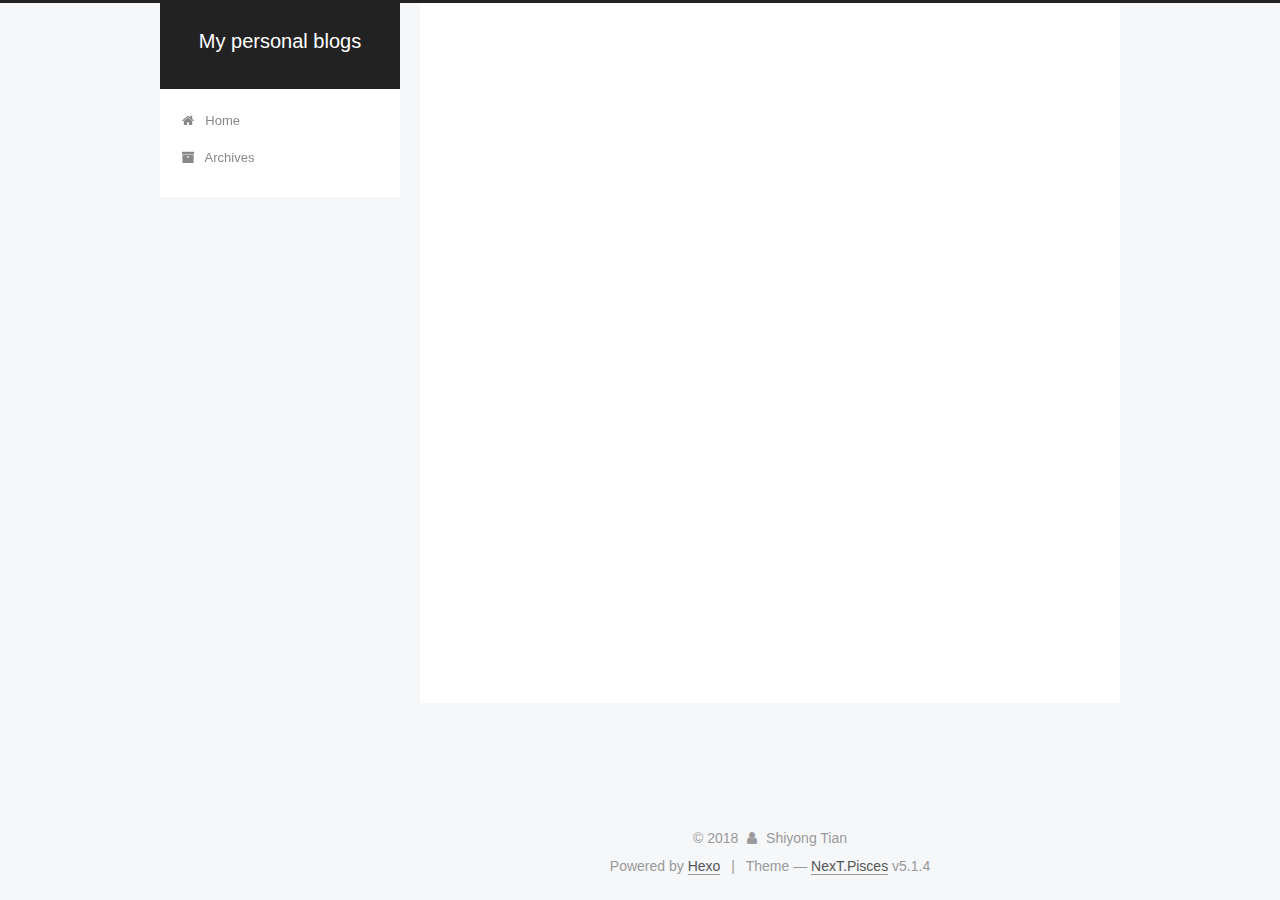
<file: tags/bolg/index.html>
<!DOCTYPE html>



  


<html class="theme-next pisces use-motion" lang="">
<head>
  <meta charset="UTF-8"/>
<meta http-equiv="X-UA-Compatible" content="IE=edge" />
<meta name="viewport" content="width=device-width, initial-scale=1, maximum-scale=1"/>
<meta name="theme-color" content="#222">









<meta http-equiv="Cache-Control" content="no-transform" />
<meta http-equiv="Cache-Control" content="no-siteapp" />
















  
  
  <link href="/lib/fancybox/source/jquery.fancybox.css?v=2.1.5" rel="stylesheet" type="text/css" />







<link href="/lib/font-awesome/css/font-awesome.min.css?v=4.6.2" rel="stylesheet" type="text/css" />

<link href="/css/main.css?v=5.1.4" rel="stylesheet" type="text/css" />


  <link rel="apple-touch-icon" sizes="180x180" href="/images/apple-touch-icon-next.png?v=5.1.4">


  <link rel="icon" type="image/png" sizes="32x32" href="/images/favicon-32x32-next.png?v=5.1.4">


  <link rel="icon" type="image/png" sizes="16x16" href="/images/favicon-16x16-next.png?v=5.1.4">


  <link rel="mask-icon" href="/images/logo.svg?v=5.1.4" color="#222">





  <meta name="keywords" content="Hexo, NexT" />





  <link rel="alternate" href="/atom.xml" title="My personal blogs" type="application/atom+xml" />






<meta property="og:type" content="website">
<meta property="og:title" content="My personal blogs">
<meta property="og:url" content="https://shiytian.top/tags/bolg/index.html">
<meta property="og:site_name" content="My personal blogs">
<meta property="og:locale" content="default">
<meta name="twitter:card" content="summary">
<meta name="twitter:title" content="My personal blogs">



<script type="text/javascript" id="hexo.configurations">
  var NexT = window.NexT || {};
  var CONFIG = {
    root: '/',
    scheme: 'Pisces',
    version: '5.1.4',
    sidebar: {"position":"left","display":"post","offset":12,"b2t":false,"scrollpercent":false,"onmobile":false},
    fancybox: true,
    tabs: true,
    motion: {"enable":true,"async":false,"transition":{"post_block":"fadeIn","post_header":"slideDownIn","post_body":"slideDownIn","coll_header":"slideLeftIn","sidebar":"slideUpIn"}},
    duoshuo: {
      userId: '0',
      author: 'Author'
    },
    algolia: {
      applicationID: '',
      apiKey: '',
      indexName: '',
      hits: {"per_page":10},
      labels: {"input_placeholder":"Search for Posts","hits_empty":"We didn't find any results for the search: ${query}","hits_stats":"${hits} results found in ${time} ms"}
    }
  };
</script>



  <link rel="canonical" href="https://shiytian.top/tags/bolg/"/>





  <title>Tag: bolg | My personal blogs</title>
  








</head>

<body itemscope itemtype="http://schema.org/WebPage" lang="default">

  
  
    
  

  <div class="container sidebar-position-left ">
    <div class="headband"></div>

    <header id="header" class="header" itemscope itemtype="http://schema.org/WPHeader">
      <div class="header-inner"><div class="site-brand-wrapper">
  <div class="site-meta ">
    

    <div class="custom-logo-site-title">
      <a href="/"  class="brand" rel="start">
        <span class="logo-line-before"><i></i></span>
        <span class="site-title">My personal blogs</span>
        <span class="logo-line-after"><i></i></span>
      </a>
    </div>
      
        <p class="site-subtitle"></p>
      
  </div>

  <div class="site-nav-toggle">
    <button>
      <span class="btn-bar"></span>
      <span class="btn-bar"></span>
      <span class="btn-bar"></span>
    </button>
  </div>
</div>

<nav class="site-nav">
  

  
    <ul id="menu" class="menu">
      
        
        <li class="menu-item menu-item-home">
          <a href="/" rel="section">
            
              <i class="menu-item-icon fa fa-fw fa-home"></i> <br />
            
            Home
          </a>
        </li>
      
        
        <li class="menu-item menu-item-archives">
          <a href="/archives/" rel="section">
            
              <i class="menu-item-icon fa fa-fw fa-archive"></i> <br />
            
            Archives
          </a>
        </li>
      

      
    </ul>
  

  
</nav>



 </div>
    </header>

    <main id="main" class="main">
      <div class="main-inner">
        <div class="content-wrap">
          <div id="content" class="content">
            

  
  
  
  <div class="post-block tag">

    <div id="posts" class="posts-collapse">
      <div class="collection-title">
        <h1>bolg<small>Tag</small>
        </h1>
      </div>

      
        

  <article class="post post-type-normal" itemscope itemtype="http://schema.org/Article">
    <header class="post-header">

      <h2 class="post-title">
        
            <a class="post-title-link" href="/2018/06/09/My-first-blog/" itemprop="url">
              
                <span itemprop="name">My first blog</span>
              
            </a>
        
      </h2>

      <div class="post-meta">
        <time class="post-time" itemprop="dateCreated"
              datetime="2018-06-09T12:09:37+08:00"
              content="2018-06-09" >
          06-09
        </time>
      </div>

    </header>
  </article>


      
    </div>

  </div>
  
  
  

  


          </div>
          


          

        </div>
        
          
  
  <div class="sidebar-toggle">
    <div class="sidebar-toggle-line-wrap">
      <span class="sidebar-toggle-line sidebar-toggle-line-first"></span>
      <span class="sidebar-toggle-line sidebar-toggle-line-middle"></span>
      <span class="sidebar-toggle-line sidebar-toggle-line-last"></span>
    </div>
  </div>

  <aside id="sidebar" class="sidebar">
    
    <div class="sidebar-inner">

      

      

      <section class="site-overview-wrap sidebar-panel sidebar-panel-active">
        <div class="site-overview">
          <div class="site-author motion-element" itemprop="author" itemscope itemtype="http://schema.org/Person">
            
              <p class="site-author-name" itemprop="name">Shiyong Tian</p>
              <p class="site-description motion-element" itemprop="description"></p>
          </div>

          <nav class="site-state motion-element">

            
              <div class="site-state-item site-state-posts">
              
                <a href="/archives/">
              
                  <span class="site-state-item-count">3</span>
                  <span class="site-state-item-name">posts</span>
                </a>
              </div>
            

            

            
              
              
              <div class="site-state-item site-state-tags">
                
                  <span class="site-state-item-count">2</span>
                  <span class="site-state-item-name">tags</span>
                
              </div>
            

          </nav>

          
            <div class="feed-link motion-element">
              <a href="/atom.xml" rel="alternate">
                <i class="fa fa-rss"></i>
                RSS
              </a>
            </div>
          

          

          
          

          
          

          

        </div>
      </section>

      

      

    </div>
  </aside>


        
      </div>
    </main>

    <footer id="footer" class="footer">
      <div class="footer-inner">
        <div class="copyright">&copy; <span itemprop="copyrightYear">2018</span>
  <span class="with-love">
    <i class="fa fa-user"></i>
  </span>
  <span class="author" itemprop="copyrightHolder">Shiyong Tian</span>

  
</div>


  <div class="powered-by">Powered by <a class="theme-link" target="_blank" href="https://hexo.io">Hexo</a></div>



  <span class="post-meta-divider">|</span>



  <div class="theme-info">Theme &mdash; <a class="theme-link" target="_blank" href="https://github.com/iissnan/hexo-theme-next">NexT.Pisces</a> v5.1.4</div>




        







        
      </div>
    </footer>

    
      <div class="back-to-top">
        <i class="fa fa-arrow-up"></i>
        
      </div>
    

    

  </div>

  

<script type="text/javascript">
  if (Object.prototype.toString.call(window.Promise) !== '[object Function]') {
    window.Promise = null;
  }
</script>









  












  
  
    <script type="text/javascript" src="/lib/jquery/index.js?v=2.1.3"></script>
  

  
  
    <script type="text/javascript" src="/lib/fastclick/lib/fastclick.min.js?v=1.0.6"></script>
  

  
  
    <script type="text/javascript" src="/lib/jquery_lazyload/jquery.lazyload.js?v=1.9.7"></script>
  

  
  
    <script type="text/javascript" src="/lib/velocity/velocity.min.js?v=1.2.1"></script>
  

  
  
    <script type="text/javascript" src="/lib/velocity/velocity.ui.min.js?v=1.2.1"></script>
  

  
  
    <script type="text/javascript" src="/lib/fancybox/source/jquery.fancybox.pack.js?v=2.1.5"></script>
  


  


  <script type="text/javascript" src="/js/src/utils.js?v=5.1.4"></script>

  <script type="text/javascript" src="/js/src/motion.js?v=5.1.4"></script>



  
  


  <script type="text/javascript" src="/js/src/affix.js?v=5.1.4"></script>

  <script type="text/javascript" src="/js/src/schemes/pisces.js?v=5.1.4"></script>



  

  


  <script type="text/javascript" src="/js/src/bootstrap.js?v=5.1.4"></script>



  


  




	





  





  












  





  

  

  

  
  

  

  

  

</body>
</html>
</file>
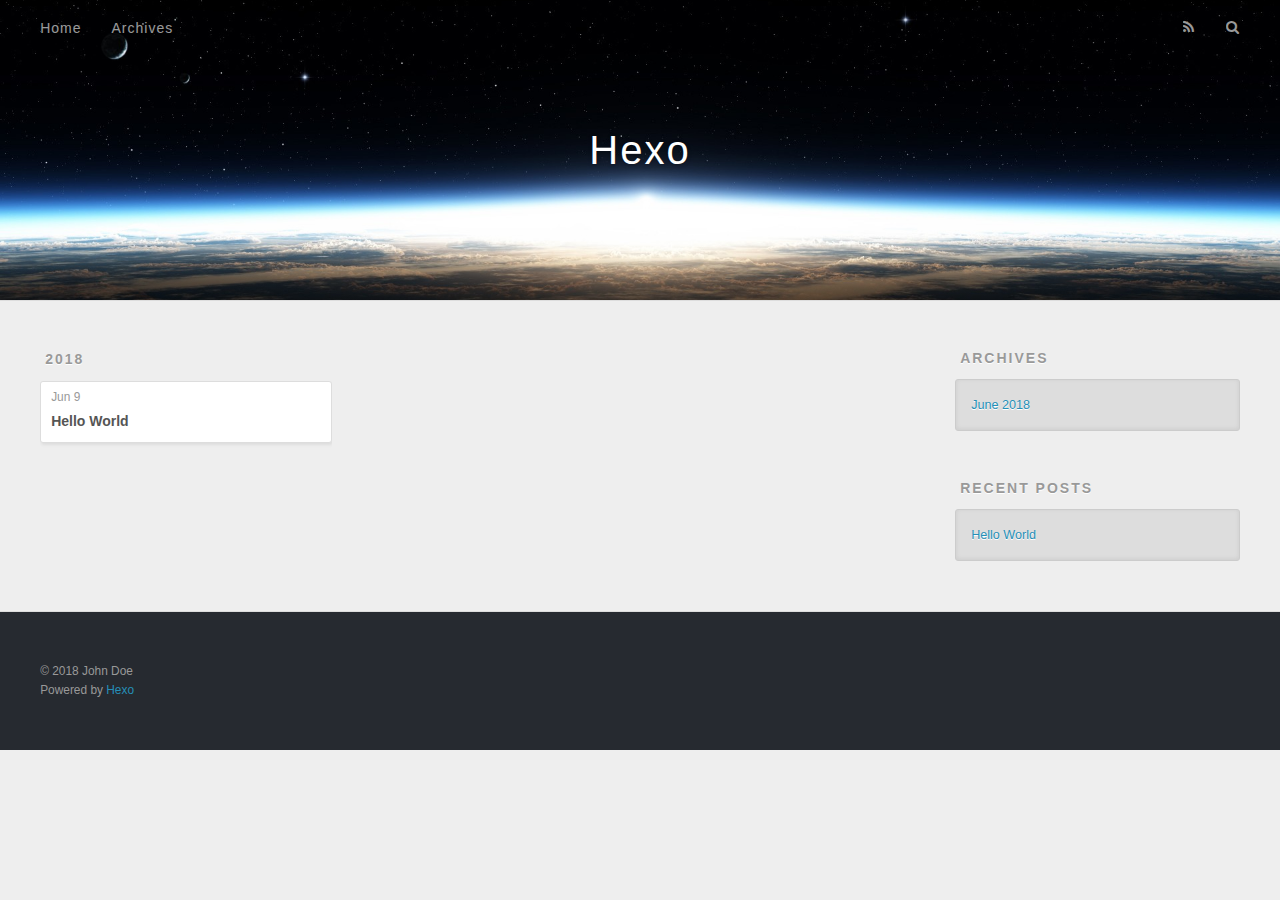
<file: archives/2018/06/index.html>
<!DOCTYPE html>
<html>
<head>
  <meta charset="utf-8">
  

  
  <title>Archives: 2018/6 | Hexo</title>
  <meta name="viewport" content="width=device-width, initial-scale=1, maximum-scale=1">
  <meta property="og:type" content="website">
<meta property="og:title" content="Hexo">
<meta property="og:url" content="http://yoursite.com/archives/2018/06/index.html">
<meta property="og:site_name" content="Hexo">
<meta property="og:locale" content="default">
<meta name="twitter:card" content="summary">
<meta name="twitter:title" content="Hexo">
  
    <link rel="alternate" href="/atom.xml" title="Hexo" type="application/atom+xml">
  
  
    <link rel="icon" href="/favicon.png">
  
  
    <link href="//fonts.googleapis.com/css?family=Source+Code+Pro" rel="stylesheet" type="text/css">
  
  <link rel="stylesheet" href="/css/style.css">
</head>

<body>
  <div id="container">
    <div id="wrap">
      <header id="header">
  <div id="banner"></div>
  <div id="header-outer" class="outer">
    <div id="header-title" class="inner">
      <h1 id="logo-wrap">
        <a href="/" id="logo">Hexo</a>
      </h1>
      
    </div>
    <div id="header-inner" class="inner">
      <nav id="main-nav">
        <a id="main-nav-toggle" class="nav-icon"></a>
        
          <a class="main-nav-link" href="/">Home</a>
        
          <a class="main-nav-link" href="/archives">Archives</a>
        
      </nav>
      <nav id="sub-nav">
        
          <a id="nav-rss-link" class="nav-icon" href="/atom.xml" title="RSS Feed"></a>
        
        <a id="nav-search-btn" class="nav-icon" title="Search"></a>
      </nav>
      <div id="search-form-wrap">
        <form action="//google.com/search" method="get" accept-charset="UTF-8" class="search-form"><input type="search" name="q" class="search-form-input" placeholder="Search"><button type="submit" class="search-form-submit">&#xF002;</button><input type="hidden" name="sitesearch" value="http://yoursite.com"></form>
      </div>
    </div>
  </div>
</header>
      <div class="outer">
        <section id="main">
  
  
    
    
      
      
      <section class="archives-wrap">
        <div class="archive-year-wrap">
          <a href="/archives/2018" class="archive-year">2018</a>
        </div>
        <div class="archives">
    
    <article class="archive-article archive-type-post">
  <div class="archive-article-inner">
    <header class="archive-article-header">
      <a href="/2018/06/09/hello-world/" class="archive-article-date">
  <time datetime="2018-06-09T02:44:14.143Z" itemprop="datePublished">Jun 9</time>
</a>
      
  
    <h1 itemprop="name">
      <a class="archive-article-title" href="/2018/06/09/hello-world/">Hello World</a>
    </h1>
  

    </header>
  </div>
</article>
  
  
    </div></section>
  


</section>
        
          <aside id="sidebar">
  
    

  
    

  
    
  
    
  <div class="widget-wrap">
    <h3 class="widget-title">Archives</h3>
    <div class="widget">
      <ul class="archive-list"><li class="archive-list-item"><a class="archive-list-link" href="/archives/2018/06/">June 2018</a></li></ul>
    </div>
  </div>


  
    
  <div class="widget-wrap">
    <h3 class="widget-title">Recent Posts</h3>
    <div class="widget">
      <ul>
        
          <li>
            <a href="/2018/06/09/hello-world/">Hello World</a>
          </li>
        
      </ul>
    </div>
  </div>

  
</aside>
        
      </div>
      <footer id="footer">
  
  <div class="outer">
    <div id="footer-info" class="inner">
      &copy; 2018 John Doe<br>
      Powered by <a href="http://hexo.io/" target="_blank">Hexo</a>
    </div>
  </div>
</footer>
    </div>
    <nav id="mobile-nav">
  
    <a href="/" class="mobile-nav-link">Home</a>
  
    <a href="/archives" class="mobile-nav-link">Archives</a>
  
</nav>
    

<script src="//ajax.googleapis.com/ajax/libs/jquery/2.0.3/jquery.min.js"></script>


  <link rel="stylesheet" href="/fancybox/jquery.fancybox.css">
  <script src="/fancybox/jquery.fancybox.pack.js"></script>


<script src="/js/script.js"></script>



  </div>
</body>
</html>
</file>
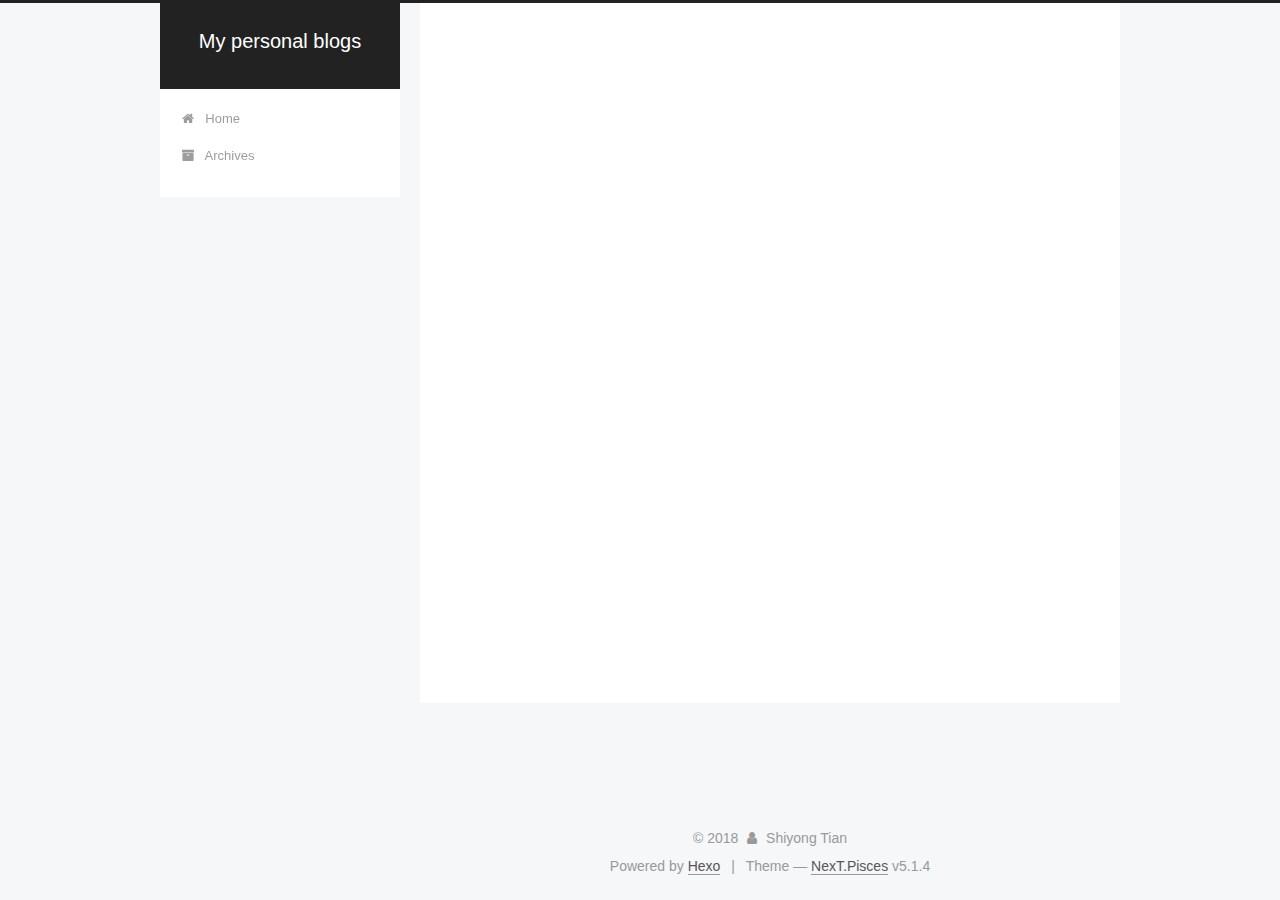
<file: archives/2018/09/index.html>
<!DOCTYPE html>



  


<html class="theme-next pisces use-motion" lang="">
<head>
  <meta charset="UTF-8"/>
<meta http-equiv="X-UA-Compatible" content="IE=edge" />
<meta name="viewport" content="width=device-width, initial-scale=1, maximum-scale=1"/>
<meta name="theme-color" content="#222">









<meta http-equiv="Cache-Control" content="no-transform" />
<meta http-equiv="Cache-Control" content="no-siteapp" />
















  
  
  <link href="/lib/fancybox/source/jquery.fancybox.css?v=2.1.5" rel="stylesheet" type="text/css" />







<link href="/lib/font-awesome/css/font-awesome.min.css?v=4.6.2" rel="stylesheet" type="text/css" />

<link href="/css/main.css?v=5.1.4" rel="stylesheet" type="text/css" />


  <link rel="apple-touch-icon" sizes="180x180" href="/images/apple-touch-icon-next.png?v=5.1.4">


  <link rel="icon" type="image/png" sizes="32x32" href="/images/favicon-32x32-next.png?v=5.1.4">


  <link rel="icon" type="image/png" sizes="16x16" href="/images/favicon-16x16-next.png?v=5.1.4">


  <link rel="mask-icon" href="/images/logo.svg?v=5.1.4" color="#222">





  <meta name="keywords" content="Hexo, NexT" />





  <link rel="alternate" href="/atom.xml" title="My personal blogs" type="application/atom+xml" />






<meta property="og:type" content="website">
<meta property="og:title" content="My personal blogs">
<meta property="og:url" content="https://shiytian.top/archives/2018/09/index.html">
<meta property="og:site_name" content="My personal blogs">
<meta property="og:locale" content="default">
<meta name="twitter:card" content="summary">
<meta name="twitter:title" content="My personal blogs">



<script type="text/javascript" id="hexo.configurations">
  var NexT = window.NexT || {};
  var CONFIG = {
    root: '/',
    scheme: 'Pisces',
    version: '5.1.4',
    sidebar: {"position":"left","display":"post","offset":12,"b2t":false,"scrollpercent":false,"onmobile":false},
    fancybox: true,
    tabs: true,
    motion: {"enable":true,"async":false,"transition":{"post_block":"fadeIn","post_header":"slideDownIn","post_body":"slideDownIn","coll_header":"slideLeftIn","sidebar":"slideUpIn"}},
    duoshuo: {
      userId: '0',
      author: 'Author'
    },
    algolia: {
      applicationID: '',
      apiKey: '',
      indexName: '',
      hits: {"per_page":10},
      labels: {"input_placeholder":"Search for Posts","hits_empty":"We didn't find any results for the search: ${query}","hits_stats":"${hits} results found in ${time} ms"}
    }
  };
</script>



  <link rel="canonical" href="https://shiytian.top/archives/2018/09/"/>





  <title>Archive | My personal blogs</title>
  








</head>

<body itemscope itemtype="http://schema.org/WebPage" lang="default">

  
  
    
  

  <div class="container sidebar-position-left page-archive">
    <div class="headband"></div>

    <header id="header" class="header" itemscope itemtype="http://schema.org/WPHeader">
      <div class="header-inner"><div class="site-brand-wrapper">
  <div class="site-meta ">
    

    <div class="custom-logo-site-title">
      <a href="/"  class="brand" rel="start">
        <span class="logo-line-before"><i></i></span>
        <span class="site-title">My personal blogs</span>
        <span class="logo-line-after"><i></i></span>
      </a>
    </div>
      
        <p class="site-subtitle"></p>
      
  </div>

  <div class="site-nav-toggle">
    <button>
      <span class="btn-bar"></span>
      <span class="btn-bar"></span>
      <span class="btn-bar"></span>
    </button>
  </div>
</div>

<nav class="site-nav">
  

  
    <ul id="menu" class="menu">
      
        
        <li class="menu-item menu-item-home">
          <a href="/" rel="section">
            
              <i class="menu-item-icon fa fa-fw fa-home"></i> <br />
            
            Home
          </a>
        </li>
      
        
        <li class="menu-item menu-item-archives">
          <a href="/archives/" rel="section">
            
              <i class="menu-item-icon fa fa-fw fa-archive"></i> <br />
            
            Archives
          </a>
        </li>
      

      
    </ul>
  

  
</nav>



 </div>
    </header>

    <main id="main" class="main">
      <div class="main-inner">
        <div class="content-wrap">
          <div id="content" class="content">
            

  
  
  
  <div class="post-block archive">
    <div id="posts" class="posts-collapse">
      <span class="archive-move-on"></span>

      <span class="archive-page-counter">
        
        
        
          
        
        Um..! 3 posts in total. Keep on posting.
      </span>

      

        
        
        

        
          
          <div class="collection-title">
            <h1 class="archive-year" id="archive-year-2018">2018</h1>
          </div>
        
        

        

  <article class="post post-type-normal" itemscope itemtype="http://schema.org/Article">
    <header class="post-header">

      <h2 class="post-title">
        
            <a class="post-title-link" href="/2018/09/24/nas/" itemprop="url">
              
                <span itemprop="name">nas</span>
              
            </a>
        
      </h2>

      <div class="post-meta">
        <time class="post-time" itemprop="dateCreated"
              datetime="2018-09-24T19:40:03+08:00"
              content="2018-09-24" >
          09-24
        </time>
      </div>

    </header>
  </article>



      

    </div>
  </div>
  
  
  

  



          </div>
          


          

        </div>
        
          
  
  <div class="sidebar-toggle">
    <div class="sidebar-toggle-line-wrap">
      <span class="sidebar-toggle-line sidebar-toggle-line-first"></span>
      <span class="sidebar-toggle-line sidebar-toggle-line-middle"></span>
      <span class="sidebar-toggle-line sidebar-toggle-line-last"></span>
    </div>
  </div>

  <aside id="sidebar" class="sidebar">
    
    <div class="sidebar-inner">

      

      

      <section class="site-overview-wrap sidebar-panel sidebar-panel-active">
        <div class="site-overview">
          <div class="site-author motion-element" itemprop="author" itemscope itemtype="http://schema.org/Person">
            
              <p class="site-author-name" itemprop="name">Shiyong Tian</p>
              <p class="site-description motion-element" itemprop="description"></p>
          </div>

          <nav class="site-state motion-element">

            
              <div class="site-state-item site-state-posts">
              
                <a href="/archives/">
              
                  <span class="site-state-item-count">3</span>
                  <span class="site-state-item-name">posts</span>
                </a>
              </div>
            

            

            
              
              
              <div class="site-state-item site-state-tags">
                
                  <span class="site-state-item-count">2</span>
                  <span class="site-state-item-name">tags</span>
                
              </div>
            

          </nav>

          
            <div class="feed-link motion-element">
              <a href="/atom.xml" rel="alternate">
                <i class="fa fa-rss"></i>
                RSS
              </a>
            </div>
          

          

          
          

          
          

          

        </div>
      </section>

      

      

    </div>
  </aside>


        
      </div>
    </main>

    <footer id="footer" class="footer">
      <div class="footer-inner">
        <div class="copyright">&copy; <span itemprop="copyrightYear">2018</span>
  <span class="with-love">
    <i class="fa fa-user"></i>
  </span>
  <span class="author" itemprop="copyrightHolder">Shiyong Tian</span>

  
</div>


  <div class="powered-by">Powered by <a class="theme-link" target="_blank" href="https://hexo.io">Hexo</a></div>



  <span class="post-meta-divider">|</span>



  <div class="theme-info">Theme &mdash; <a class="theme-link" target="_blank" href="https://github.com/iissnan/hexo-theme-next">NexT.Pisces</a> v5.1.4</div>




        







        
      </div>
    </footer>

    
      <div class="back-to-top">
        <i class="fa fa-arrow-up"></i>
        
      </div>
    

    

  </div>

  

<script type="text/javascript">
  if (Object.prototype.toString.call(window.Promise) !== '[object Function]') {
    window.Promise = null;
  }
</script>









  












  
  
    <script type="text/javascript" src="/lib/jquery/index.js?v=2.1.3"></script>
  

  
  
    <script type="text/javascript" src="/lib/fastclick/lib/fastclick.min.js?v=1.0.6"></script>
  

  
  
    <script type="text/javascript" src="/lib/jquery_lazyload/jquery.lazyload.js?v=1.9.7"></script>
  

  
  
    <script type="text/javascript" src="/lib/velocity/velocity.min.js?v=1.2.1"></script>
  

  
  
    <script type="text/javascript" src="/lib/velocity/velocity.ui.min.js?v=1.2.1"></script>
  

  
  
    <script type="text/javascript" src="/lib/fancybox/source/jquery.fancybox.pack.js?v=2.1.5"></script>
  


  


  <script type="text/javascript" src="/js/src/utils.js?v=5.1.4"></script>

  <script type="text/javascript" src="/js/src/motion.js?v=5.1.4"></script>



  
  


  <script type="text/javascript" src="/js/src/affix.js?v=5.1.4"></script>

  <script type="text/javascript" src="/js/src/schemes/pisces.js?v=5.1.4"></script>



  

  


  <script type="text/javascript" src="/js/src/bootstrap.js?v=5.1.4"></script>



  


  




	





  





  












  





  

  

  

  
  

  

  

  

</body>
</html>
</file>
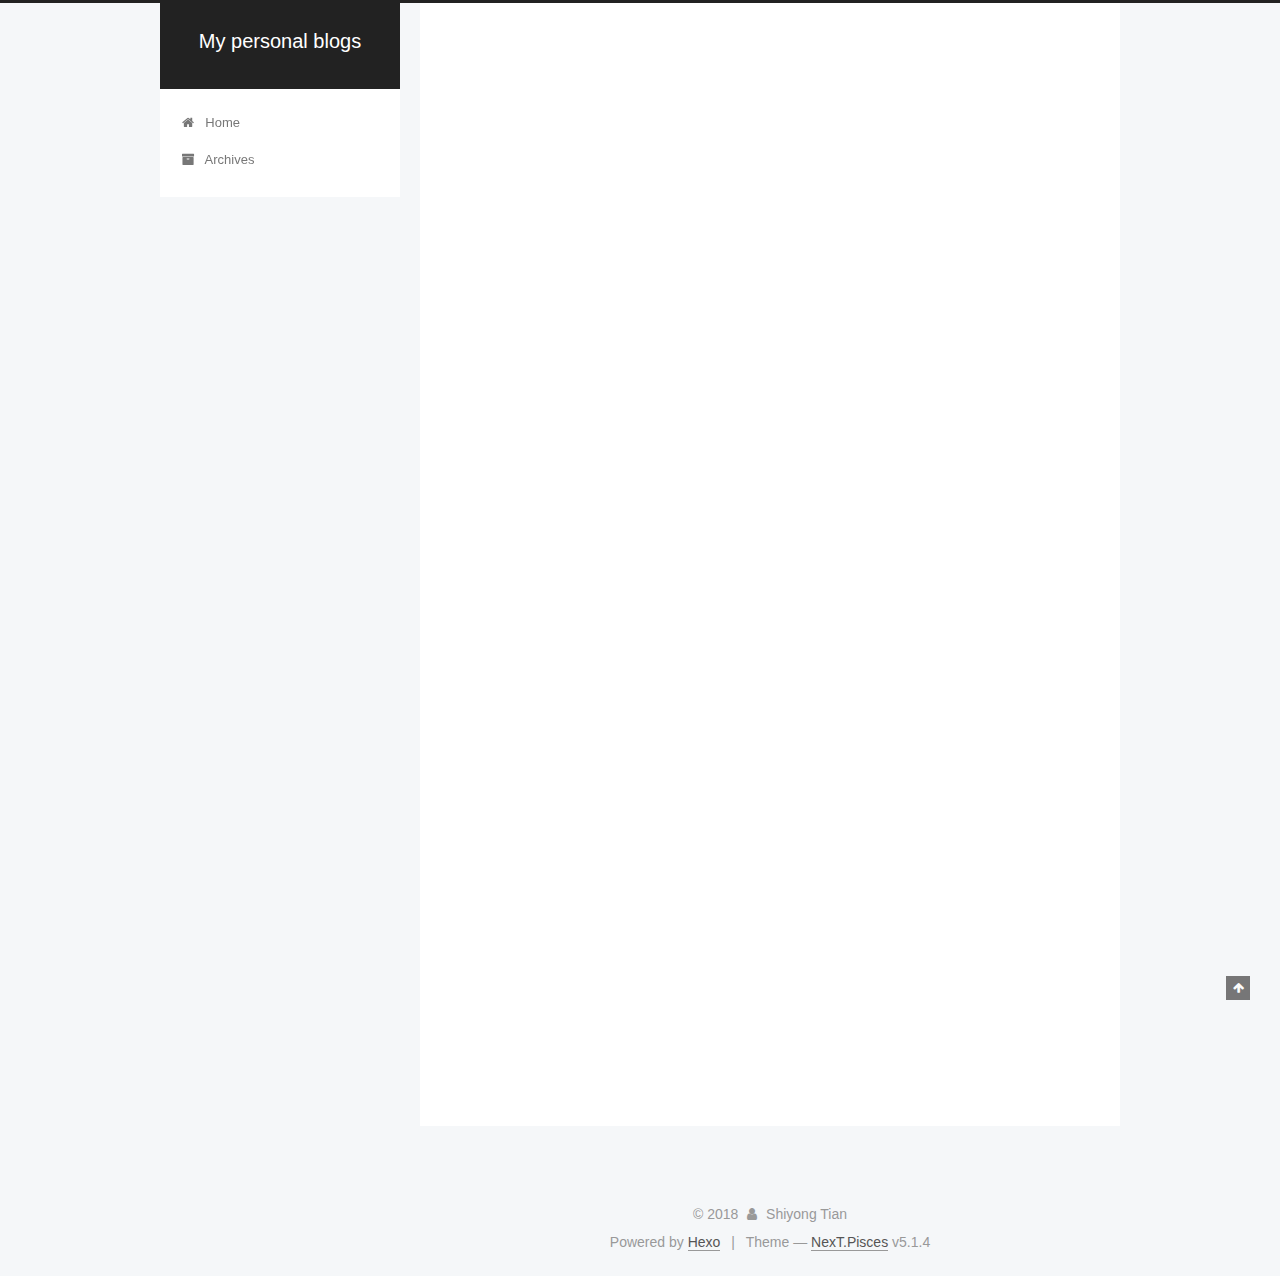
<file: 2018/06/09/hello-world/index.html>
<!DOCTYPE html>



  


<html class="theme-next pisces use-motion" lang="">
<head>
  <meta charset="UTF-8"/>
<meta http-equiv="X-UA-Compatible" content="IE=edge" />
<meta name="viewport" content="width=device-width, initial-scale=1, maximum-scale=1"/>
<meta name="theme-color" content="#222">









<meta http-equiv="Cache-Control" content="no-transform" />
<meta http-equiv="Cache-Control" content="no-siteapp" />
















  
  
  <link href="/lib/fancybox/source/jquery.fancybox.css?v=2.1.5" rel="stylesheet" type="text/css" />







<link href="/lib/font-awesome/css/font-awesome.min.css?v=4.6.2" rel="stylesheet" type="text/css" />

<link href="/css/main.css?v=5.1.4" rel="stylesheet" type="text/css" />


  <link rel="apple-touch-icon" sizes="180x180" href="/images/apple-touch-icon-next.png?v=5.1.4">


  <link rel="icon" type="image/png" sizes="32x32" href="/images/favicon-32x32-next.png?v=5.1.4">


  <link rel="icon" type="image/png" sizes="16x16" href="/images/favicon-16x16-next.png?v=5.1.4">


  <link rel="mask-icon" href="/images/logo.svg?v=5.1.4" color="#222">





  <meta name="keywords" content="Hexo, NexT" />





  <link rel="alternate" href="/atom.xml" title="My personal blogs" type="application/atom+xml" />






<meta name="description" content="Welcome to Hexo! This is your very first post. Check documentation for more info. If you get any problems when using Hexo, you can find the answer in troubleshooting or you can ask me on GitHub. Quick">
<meta property="og:type" content="article">
<meta property="og:title" content="Hello World">
<meta property="og:url" content="https://shiytian.top/2018/06/09/hello-world/index.html">
<meta property="og:site_name" content="My personal blogs">
<meta property="og:description" content="Welcome to Hexo! This is your very first post. Check documentation for more info. If you get any problems when using Hexo, you can find the answer in troubleshooting or you can ask me on GitHub. Quick">
<meta property="og:locale" content="default">
<meta property="og:updated_time" content="2018-06-09T02:44:14.143Z">
<meta name="twitter:card" content="summary">
<meta name="twitter:title" content="Hello World">
<meta name="twitter:description" content="Welcome to Hexo! This is your very first post. Check documentation for more info. If you get any problems when using Hexo, you can find the answer in troubleshooting or you can ask me on GitHub. Quick">



<script type="text/javascript" id="hexo.configurations">
  var NexT = window.NexT || {};
  var CONFIG = {
    root: '/',
    scheme: 'Pisces',
    version: '5.1.4',
    sidebar: {"position":"left","display":"post","offset":12,"b2t":false,"scrollpercent":false,"onmobile":false},
    fancybox: true,
    tabs: true,
    motion: {"enable":true,"async":false,"transition":{"post_block":"fadeIn","post_header":"slideDownIn","post_body":"slideDownIn","coll_header":"slideLeftIn","sidebar":"slideUpIn"}},
    duoshuo: {
      userId: '0',
      author: 'Author'
    },
    algolia: {
      applicationID: '',
      apiKey: '',
      indexName: '',
      hits: {"per_page":10},
      labels: {"input_placeholder":"Search for Posts","hits_empty":"We didn't find any results for the search: ${query}","hits_stats":"${hits} results found in ${time} ms"}
    }
  };
</script>



  <link rel="canonical" href="https://shiytian.top/2018/06/09/hello-world/"/>





  <title>Hello World | My personal blogs</title>
  








</head>

<body itemscope itemtype="http://schema.org/WebPage" lang="default">

  
  
    
  

  <div class="container sidebar-position-left page-post-detail">
    <div class="headband"></div>

    <header id="header" class="header" itemscope itemtype="http://schema.org/WPHeader">
      <div class="header-inner"><div class="site-brand-wrapper">
  <div class="site-meta ">
    

    <div class="custom-logo-site-title">
      <a href="/"  class="brand" rel="start">
        <span class="logo-line-before"><i></i></span>
        <span class="site-title">My personal blogs</span>
        <span class="logo-line-after"><i></i></span>
      </a>
    </div>
      
        <p class="site-subtitle"></p>
      
  </div>

  <div class="site-nav-toggle">
    <button>
      <span class="btn-bar"></span>
      <span class="btn-bar"></span>
      <span class="btn-bar"></span>
    </button>
  </div>
</div>

<nav class="site-nav">
  

  
    <ul id="menu" class="menu">
      
        
        <li class="menu-item menu-item-home">
          <a href="/" rel="section">
            
              <i class="menu-item-icon fa fa-fw fa-home"></i> <br />
            
            Home
          </a>
        </li>
      
        
        <li class="menu-item menu-item-archives">
          <a href="/archives/" rel="section">
            
              <i class="menu-item-icon fa fa-fw fa-archive"></i> <br />
            
            Archives
          </a>
        </li>
      

      
    </ul>
  

  
</nav>



 </div>
    </header>

    <main id="main" class="main">
      <div class="main-inner">
        <div class="content-wrap">
          <div id="content" class="content">
            

  <div id="posts" class="posts-expand">
    

  

  
  
  

  <article class="post post-type-normal" itemscope itemtype="http://schema.org/Article">
  
  
  
  <div class="post-block">
    <link itemprop="mainEntityOfPage" href="https://shiytian.top/2018/06/09/hello-world/">

    <span hidden itemprop="author" itemscope itemtype="http://schema.org/Person">
      <meta itemprop="name" content="Shiyong Tian">
      <meta itemprop="description" content="">
      <meta itemprop="image" content="/images/avatar.gif">
    </span>

    <span hidden itemprop="publisher" itemscope itemtype="http://schema.org/Organization">
      <meta itemprop="name" content="My personal blogs">
    </span>

    
      <header class="post-header">

        
        
          <h1 class="post-title" itemprop="name headline">Hello World</h1>
        

        <div class="post-meta">
          <span class="post-time">
            
              <span class="post-meta-item-icon">
                <i class="fa fa-calendar-o"></i>
              </span>
              
                <span class="post-meta-item-text">Posted on</span>
              
              <time title="Post created" itemprop="dateCreated datePublished" datetime="2018-06-09T10:44:14+08:00">
                2018-06-09
              </time>
            

            

            
          </span>

          

          
            
          

          
          

          

          

          

        </div>
      </header>
    

    
    
    
    <div class="post-body" itemprop="articleBody">

      
      

      
        <p>Welcome to <a href="https://hexo.io/" target="_blank" rel="noopener">Hexo</a>! This is your very first post. Check <a href="https://hexo.io/docs/" target="_blank" rel="noopener">documentation</a> for more info. If you get any problems when using Hexo, you can find the answer in <a href="https://hexo.io/docs/troubleshooting.html" target="_blank" rel="noopener">troubleshooting</a> or you can ask me on <a href="https://github.com/hexojs/hexo/issues" target="_blank" rel="noopener">GitHub</a>.</p>
<h2 id="Quick-Start"><a href="#Quick-Start" class="headerlink" title="Quick Start"></a>Quick Start</h2><h3 id="Create-a-new-post"><a href="#Create-a-new-post" class="headerlink" title="Create a new post"></a>Create a new post</h3><figure class="highlight bash"><table><tr><td class="gutter"><pre><span class="line">1</span><br></pre></td><td class="code"><pre><span class="line">$ hexo new <span class="string">"My New Post"</span></span><br></pre></td></tr></table></figure>
<p>More info: <a href="https://hexo.io/docs/writing.html" target="_blank" rel="noopener">Writing</a></p>
<h3 id="Run-server"><a href="#Run-server" class="headerlink" title="Run server"></a>Run server</h3><figure class="highlight bash"><table><tr><td class="gutter"><pre><span class="line">1</span><br></pre></td><td class="code"><pre><span class="line">$ hexo server</span><br></pre></td></tr></table></figure>
<p>More info: <a href="https://hexo.io/docs/server.html" target="_blank" rel="noopener">Server</a></p>
<h3 id="Generate-static-files"><a href="#Generate-static-files" class="headerlink" title="Generate static files"></a>Generate static files</h3><figure class="highlight bash"><table><tr><td class="gutter"><pre><span class="line">1</span><br></pre></td><td class="code"><pre><span class="line">$ hexo generate</span><br></pre></td></tr></table></figure>
<p>More info: <a href="https://hexo.io/docs/generating.html" target="_blank" rel="noopener">Generating</a></p>
<h3 id="Deploy-to-remote-sites"><a href="#Deploy-to-remote-sites" class="headerlink" title="Deploy to remote sites"></a>Deploy to remote sites</h3><figure class="highlight bash"><table><tr><td class="gutter"><pre><span class="line">1</span><br></pre></td><td class="code"><pre><span class="line">$ hexo deploy</span><br></pre></td></tr></table></figure>
<p>More info: <a href="https://hexo.io/docs/deployment.html" target="_blank" rel="noopener">Deployment</a></p>

      
    </div>
    
    
    

    

    

    

    <footer class="post-footer">
      

      
      
      

      
        <div class="post-nav">
          <div class="post-nav-next post-nav-item">
            
          </div>

          <span class="post-nav-divider"></span>

          <div class="post-nav-prev post-nav-item">
            
              <a href="/2018/06/09/My-first-blog/" rel="prev" title="My first blog">
                My first blog <i class="fa fa-chevron-right"></i>
              </a>
            
          </div>
        </div>
      

      
      
    </footer>
  </div>
  
  
  
  </article>



    <div class="post-spread">
      
    </div>
  </div>


          </div>
          


          

  



        </div>
        
          
  
  <div class="sidebar-toggle">
    <div class="sidebar-toggle-line-wrap">
      <span class="sidebar-toggle-line sidebar-toggle-line-first"></span>
      <span class="sidebar-toggle-line sidebar-toggle-line-middle"></span>
      <span class="sidebar-toggle-line sidebar-toggle-line-last"></span>
    </div>
  </div>

  <aside id="sidebar" class="sidebar">
    
    <div class="sidebar-inner">

      

      
        <ul class="sidebar-nav motion-element">
          <li class="sidebar-nav-toc sidebar-nav-active" data-target="post-toc-wrap">
            Table of Contents
          </li>
          <li class="sidebar-nav-overview" data-target="site-overview-wrap">
            Overview
          </li>
        </ul>
      

      <section class="site-overview-wrap sidebar-panel">
        <div class="site-overview">
          <div class="site-author motion-element" itemprop="author" itemscope itemtype="http://schema.org/Person">
            
              <p class="site-author-name" itemprop="name">Shiyong Tian</p>
              <p class="site-description motion-element" itemprop="description"></p>
          </div>

          <nav class="site-state motion-element">

            
              <div class="site-state-item site-state-posts">
              
                <a href="/archives/">
              
                  <span class="site-state-item-count">3</span>
                  <span class="site-state-item-name">posts</span>
                </a>
              </div>
            

            

            
              
              
              <div class="site-state-item site-state-tags">
                
                  <span class="site-state-item-count">2</span>
                  <span class="site-state-item-name">tags</span>
                
              </div>
            

          </nav>

          
            <div class="feed-link motion-element">
              <a href="/atom.xml" rel="alternate">
                <i class="fa fa-rss"></i>
                RSS
              </a>
            </div>
          

          

          
          

          
          

          

        </div>
      </section>

      
      <!--noindex-->
        <section class="post-toc-wrap motion-element sidebar-panel sidebar-panel-active">
          <div class="post-toc">

            
              
            

            
              <div class="post-toc-content"><ol class="nav"><li class="nav-item nav-level-2"><a class="nav-link" href="#Quick-Start"><span class="nav-number">1.</span> <span class="nav-text">Quick Start</span></a><ol class="nav-child"><li class="nav-item nav-level-3"><a class="nav-link" href="#Create-a-new-post"><span class="nav-number">1.1.</span> <span class="nav-text">Create a new post</span></a></li><li class="nav-item nav-level-3"><a class="nav-link" href="#Run-server"><span class="nav-number">1.2.</span> <span class="nav-text">Run server</span></a></li><li class="nav-item nav-level-3"><a class="nav-link" href="#Generate-static-files"><span class="nav-number">1.3.</span> <span class="nav-text">Generate static files</span></a></li><li class="nav-item nav-level-3"><a class="nav-link" href="#Deploy-to-remote-sites"><span class="nav-number">1.4.</span> <span class="nav-text">Deploy to remote sites</span></a></li></ol></li></ol></div>
            

          </div>
        </section>
      <!--/noindex-->
      

      

    </div>
  </aside>


        
      </div>
    </main>

    <footer id="footer" class="footer">
      <div class="footer-inner">
        <div class="copyright">&copy; <span itemprop="copyrightYear">2018</span>
  <span class="with-love">
    <i class="fa fa-user"></i>
  </span>
  <span class="author" itemprop="copyrightHolder">Shiyong Tian</span>

  
</div>


  <div class="powered-by">Powered by <a class="theme-link" target="_blank" href="https://hexo.io">Hexo</a></div>



  <span class="post-meta-divider">|</span>



  <div class="theme-info">Theme &mdash; <a class="theme-link" target="_blank" href="https://github.com/iissnan/hexo-theme-next">NexT.Pisces</a> v5.1.4</div>




        







        
      </div>
    </footer>

    
      <div class="back-to-top">
        <i class="fa fa-arrow-up"></i>
        
      </div>
    

    

  </div>

  

<script type="text/javascript">
  if (Object.prototype.toString.call(window.Promise) !== '[object Function]') {
    window.Promise = null;
  }
</script>









  












  
  
    <script type="text/javascript" src="/lib/jquery/index.js?v=2.1.3"></script>
  

  
  
    <script type="text/javascript" src="/lib/fastclick/lib/fastclick.min.js?v=1.0.6"></script>
  

  
  
    <script type="text/javascript" src="/lib/jquery_lazyload/jquery.lazyload.js?v=1.9.7"></script>
  

  
  
    <script type="text/javascript" src="/lib/velocity/velocity.min.js?v=1.2.1"></script>
  

  
  
    <script type="text/javascript" src="/lib/velocity/velocity.ui.min.js?v=1.2.1"></script>
  

  
  
    <script type="text/javascript" src="/lib/fancybox/source/jquery.fancybox.pack.js?v=2.1.5"></script>
  


  


  <script type="text/javascript" src="/js/src/utils.js?v=5.1.4"></script>

  <script type="text/javascript" src="/js/src/motion.js?v=5.1.4"></script>



  
  


  <script type="text/javascript" src="/js/src/affix.js?v=5.1.4"></script>

  <script type="text/javascript" src="/js/src/schemes/pisces.js?v=5.1.4"></script>



  
  <script type="text/javascript" src="/js/src/scrollspy.js?v=5.1.4"></script>
<script type="text/javascript" src="/js/src/post-details.js?v=5.1.4"></script>



  


  <script type="text/javascript" src="/js/src/bootstrap.js?v=5.1.4"></script>



  


  




	





  





  












  





  

  

  

  
  

  

  

  

</body>
</html>
</file>
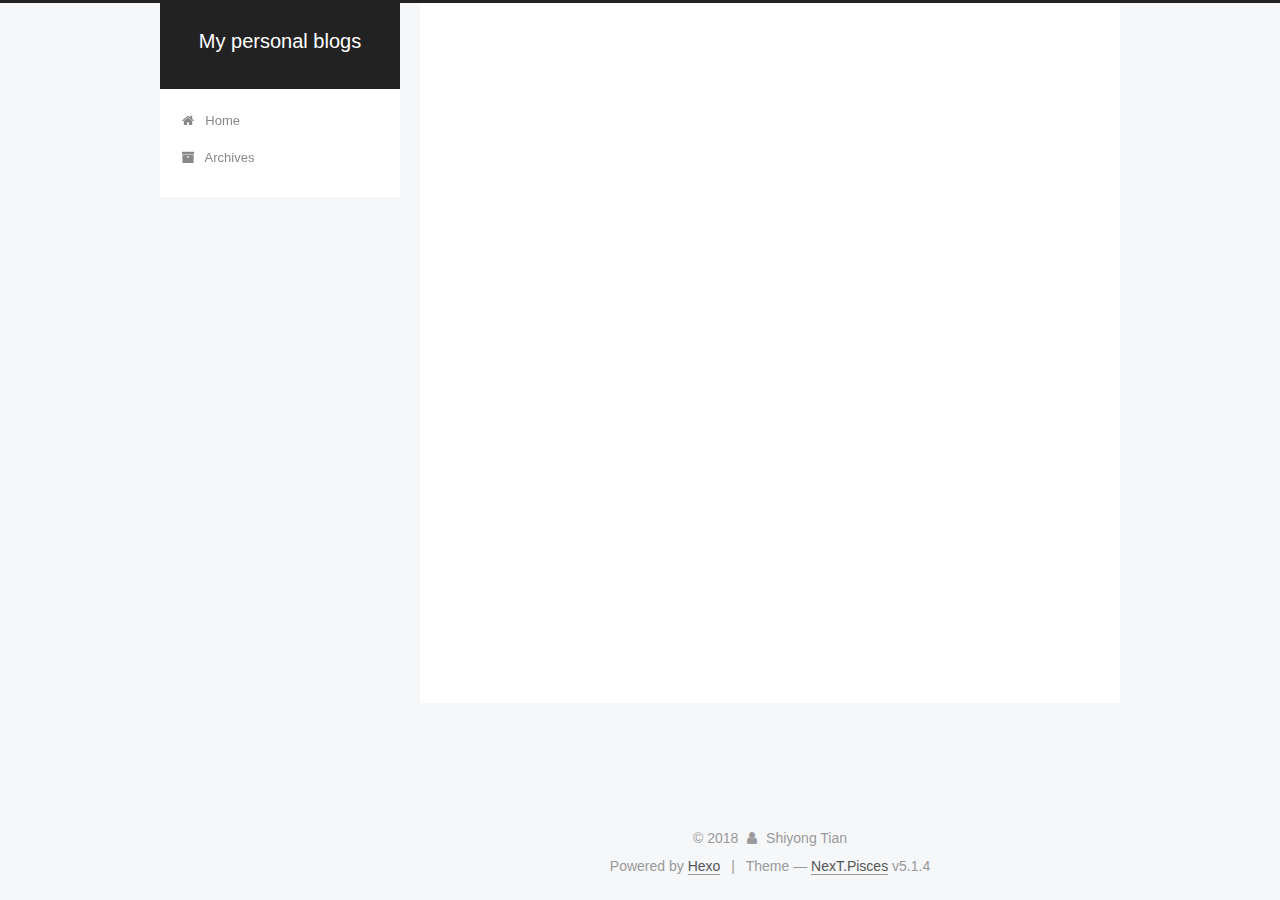
<file: 2018/06/09/My-first-blog/index.html>
<!DOCTYPE html>



  


<html class="theme-next pisces use-motion" lang="">
<head>
  <meta charset="UTF-8"/>
<meta http-equiv="X-UA-Compatible" content="IE=edge" />
<meta name="viewport" content="width=device-width, initial-scale=1, maximum-scale=1"/>
<meta name="theme-color" content="#222">









<meta http-equiv="Cache-Control" content="no-transform" />
<meta http-equiv="Cache-Control" content="no-siteapp" />
















  
  
  <link href="/lib/fancybox/source/jquery.fancybox.css?v=2.1.5" rel="stylesheet" type="text/css" />







<link href="/lib/font-awesome/css/font-awesome.min.css?v=4.6.2" rel="stylesheet" type="text/css" />

<link href="/css/main.css?v=5.1.4" rel="stylesheet" type="text/css" />


  <link rel="apple-touch-icon" sizes="180x180" href="/images/apple-touch-icon-next.png?v=5.1.4">


  <link rel="icon" type="image/png" sizes="32x32" href="/images/favicon-32x32-next.png?v=5.1.4">


  <link rel="icon" type="image/png" sizes="16x16" href="/images/favicon-16x16-next.png?v=5.1.4">


  <link rel="mask-icon" href="/images/logo.svg?v=5.1.4" color="#222">





  <meta name="keywords" content="bolg," />




  


  <link rel="alternate" href="/atom.xml" title="My personal blogs" type="application/atom+xml" />






<meta name="description" content="Let’s begin四级目录1$ hexo new &quot;My first blog&quot;">
<meta name="keywords" content="bolg">
<meta property="og:type" content="article">
<meta property="og:title" content="My first blog">
<meta property="og:url" content="https://shiytian.top/2018/06/09/My-first-blog/index.html">
<meta property="og:site_name" content="My personal blogs">
<meta property="og:description" content="Let’s begin四级目录1$ hexo new &quot;My first blog&quot;">
<meta property="og:locale" content="default">
<meta property="og:updated_time" content="2018-06-09T04:14:45.423Z">
<meta name="twitter:card" content="summary">
<meta name="twitter:title" content="My first blog">
<meta name="twitter:description" content="Let’s begin四级目录1$ hexo new &quot;My first blog&quot;">



<script type="text/javascript" id="hexo.configurations">
  var NexT = window.NexT || {};
  var CONFIG = {
    root: '/',
    scheme: 'Pisces',
    version: '5.1.4',
    sidebar: {"position":"left","display":"post","offset":12,"b2t":false,"scrollpercent":false,"onmobile":false},
    fancybox: true,
    tabs: true,
    motion: {"enable":true,"async":false,"transition":{"post_block":"fadeIn","post_header":"slideDownIn","post_body":"slideDownIn","coll_header":"slideLeftIn","sidebar":"slideUpIn"}},
    duoshuo: {
      userId: '0',
      author: 'Author'
    },
    algolia: {
      applicationID: '',
      apiKey: '',
      indexName: '',
      hits: {"per_page":10},
      labels: {"input_placeholder":"Search for Posts","hits_empty":"We didn't find any results for the search: ${query}","hits_stats":"${hits} results found in ${time} ms"}
    }
  };
</script>



  <link rel="canonical" href="https://shiytian.top/2018/06/09/My-first-blog/"/>





  <title>My first blog | My personal blogs</title>
  








</head>

<body itemscope itemtype="http://schema.org/WebPage" lang="default">

  
  
    
  

  <div class="container sidebar-position-left page-post-detail">
    <div class="headband"></div>

    <header id="header" class="header" itemscope itemtype="http://schema.org/WPHeader">
      <div class="header-inner"><div class="site-brand-wrapper">
  <div class="site-meta ">
    

    <div class="custom-logo-site-title">
      <a href="/"  class="brand" rel="start">
        <span class="logo-line-before"><i></i></span>
        <span class="site-title">My personal blogs</span>
        <span class="logo-line-after"><i></i></span>
      </a>
    </div>
      
        <p class="site-subtitle"></p>
      
  </div>

  <div class="site-nav-toggle">
    <button>
      <span class="btn-bar"></span>
      <span class="btn-bar"></span>
      <span class="btn-bar"></span>
    </button>
  </div>
</div>

<nav class="site-nav">
  

  
    <ul id="menu" class="menu">
      
        
        <li class="menu-item menu-item-home">
          <a href="/" rel="section">
            
              <i class="menu-item-icon fa fa-fw fa-home"></i> <br />
            
            Home
          </a>
        </li>
      
        
        <li class="menu-item menu-item-archives">
          <a href="/archives/" rel="section">
            
              <i class="menu-item-icon fa fa-fw fa-archive"></i> <br />
            
            Archives
          </a>
        </li>
      

      
    </ul>
  

  
</nav>



 </div>
    </header>

    <main id="main" class="main">
      <div class="main-inner">
        <div class="content-wrap">
          <div id="content" class="content">
            

  <div id="posts" class="posts-expand">
    

  

  
  
  

  <article class="post post-type-normal" itemscope itemtype="http://schema.org/Article">
  
  
  
  <div class="post-block">
    <link itemprop="mainEntityOfPage" href="https://shiytian.top/2018/06/09/My-first-blog/">

    <span hidden itemprop="author" itemscope itemtype="http://schema.org/Person">
      <meta itemprop="name" content="Shiyong Tian">
      <meta itemprop="description" content="">
      <meta itemprop="image" content="/images/avatar.gif">
    </span>

    <span hidden itemprop="publisher" itemscope itemtype="http://schema.org/Organization">
      <meta itemprop="name" content="My personal blogs">
    </span>

    
      <header class="post-header">

        
        
          <h1 class="post-title" itemprop="name headline">My first blog</h1>
        

        <div class="post-meta">
          <span class="post-time">
            
              <span class="post-meta-item-icon">
                <i class="fa fa-calendar-o"></i>
              </span>
              
                <span class="post-meta-item-text">Posted on</span>
              
              <time title="Post created" itemprop="dateCreated datePublished" datetime="2018-06-09T12:09:37+08:00">
                2018-06-09
              </time>
            

            

            
          </span>

          

          
            
          

          
          

          

          

          

        </div>
      </header>
    

    
    
    
    <div class="post-body" itemprop="articleBody">

      
      

      
        <h2 id="Let’s-begin"><a href="#Let’s-begin" class="headerlink" title="Let’s begin"></a>Let’s begin</h2><h4 id="四级目录"><a href="#四级目录" class="headerlink" title="四级目录"></a>四级目录</h4><figure class="highlight bash"><table><tr><td class="gutter"><pre><span class="line">1</span><br></pre></td><td class="code"><pre><span class="line">$ hexo new <span class="string">"My first blog"</span></span><br></pre></td></tr></table></figure>
      
    </div>
    
    
    

    

    

    

    <footer class="post-footer">
      
        <div class="post-tags">
          
            <a href="/tags/bolg/" rel="tag"># bolg</a>
          
        </div>
      

      
      
      

      
        <div class="post-nav">
          <div class="post-nav-next post-nav-item">
            
              <a href="/2018/06/09/hello-world/" rel="next" title="Hello World">
                <i class="fa fa-chevron-left"></i> Hello World
              </a>
            
          </div>

          <span class="post-nav-divider"></span>

          <div class="post-nav-prev post-nav-item">
            
              <a href="/2018/09/24/nas/" rel="prev" title="nas">
                nas <i class="fa fa-chevron-right"></i>
              </a>
            
          </div>
        </div>
      

      
      
    </footer>
  </div>
  
  
  
  </article>



    <div class="post-spread">
      
    </div>
  </div>


          </div>
          


          

  



        </div>
        
          
  
  <div class="sidebar-toggle">
    <div class="sidebar-toggle-line-wrap">
      <span class="sidebar-toggle-line sidebar-toggle-line-first"></span>
      <span class="sidebar-toggle-line sidebar-toggle-line-middle"></span>
      <span class="sidebar-toggle-line sidebar-toggle-line-last"></span>
    </div>
  </div>

  <aside id="sidebar" class="sidebar">
    
    <div class="sidebar-inner">

      

      
        <ul class="sidebar-nav motion-element">
          <li class="sidebar-nav-toc sidebar-nav-active" data-target="post-toc-wrap">
            Table of Contents
          </li>
          <li class="sidebar-nav-overview" data-target="site-overview-wrap">
            Overview
          </li>
        </ul>
      

      <section class="site-overview-wrap sidebar-panel">
        <div class="site-overview">
          <div class="site-author motion-element" itemprop="author" itemscope itemtype="http://schema.org/Person">
            
              <p class="site-author-name" itemprop="name">Shiyong Tian</p>
              <p class="site-description motion-element" itemprop="description"></p>
          </div>

          <nav class="site-state motion-element">

            
              <div class="site-state-item site-state-posts">
              
                <a href="/archives/">
              
                  <span class="site-state-item-count">3</span>
                  <span class="site-state-item-name">posts</span>
                </a>
              </div>
            

            

            
              
              
              <div class="site-state-item site-state-tags">
                
                  <span class="site-state-item-count">2</span>
                  <span class="site-state-item-name">tags</span>
                
              </div>
            

          </nav>

          
            <div class="feed-link motion-element">
              <a href="/atom.xml" rel="alternate">
                <i class="fa fa-rss"></i>
                RSS
              </a>
            </div>
          

          

          
          

          
          

          

        </div>
      </section>

      
      <!--noindex-->
        <section class="post-toc-wrap motion-element sidebar-panel sidebar-panel-active">
          <div class="post-toc">

            
              
            

            
              <div class="post-toc-content"><ol class="nav"><li class="nav-item nav-level-2"><a class="nav-link" href="#Let’s-begin"><span class="nav-number">1.</span> <span class="nav-text">Let’s begin</span></a><ol class="nav-child"><li class="nav-item nav-level-4"><a class="nav-link" href="#四级目录"><span class="nav-number">1.0.1.</span> <span class="nav-text">四级目录</span></a></li></ol></li></ol></li></ol></div>
            

          </div>
        </section>
      <!--/noindex-->
      

      

    </div>
  </aside>


        
      </div>
    </main>

    <footer id="footer" class="footer">
      <div class="footer-inner">
        <div class="copyright">&copy; <span itemprop="copyrightYear">2018</span>
  <span class="with-love">
    <i class="fa fa-user"></i>
  </span>
  <span class="author" itemprop="copyrightHolder">Shiyong Tian</span>

  
</div>


  <div class="powered-by">Powered by <a class="theme-link" target="_blank" href="https://hexo.io">Hexo</a></div>



  <span class="post-meta-divider">|</span>



  <div class="theme-info">Theme &mdash; <a class="theme-link" target="_blank" href="https://github.com/iissnan/hexo-theme-next">NexT.Pisces</a> v5.1.4</div>




        







        
      </div>
    </footer>

    
      <div class="back-to-top">
        <i class="fa fa-arrow-up"></i>
        
      </div>
    

    

  </div>

  

<script type="text/javascript">
  if (Object.prototype.toString.call(window.Promise) !== '[object Function]') {
    window.Promise = null;
  }
</script>









  












  
  
    <script type="text/javascript" src="/lib/jquery/index.js?v=2.1.3"></script>
  

  
  
    <script type="text/javascript" src="/lib/fastclick/lib/fastclick.min.js?v=1.0.6"></script>
  

  
  
    <script type="text/javascript" src="/lib/jquery_lazyload/jquery.lazyload.js?v=1.9.7"></script>
  

  
  
    <script type="text/javascript" src="/lib/velocity/velocity.min.js?v=1.2.1"></script>
  

  
  
    <script type="text/javascript" src="/lib/velocity/velocity.ui.min.js?v=1.2.1"></script>
  

  
  
    <script type="text/javascript" src="/lib/fancybox/source/jquery.fancybox.pack.js?v=2.1.5"></script>
  


  


  <script type="text/javascript" src="/js/src/utils.js?v=5.1.4"></script>

  <script type="text/javascript" src="/js/src/motion.js?v=5.1.4"></script>



  
  


  <script type="text/javascript" src="/js/src/affix.js?v=5.1.4"></script>

  <script type="text/javascript" src="/js/src/schemes/pisces.js?v=5.1.4"></script>



  
  <script type="text/javascript" src="/js/src/scrollspy.js?v=5.1.4"></script>
<script type="text/javascript" src="/js/src/post-details.js?v=5.1.4"></script>



  


  <script type="text/javascript" src="/js/src/bootstrap.js?v=5.1.4"></script>



  


  




	





  





  












  





  

  

  

  
  

  

  

  

</body>
</html>
</file>
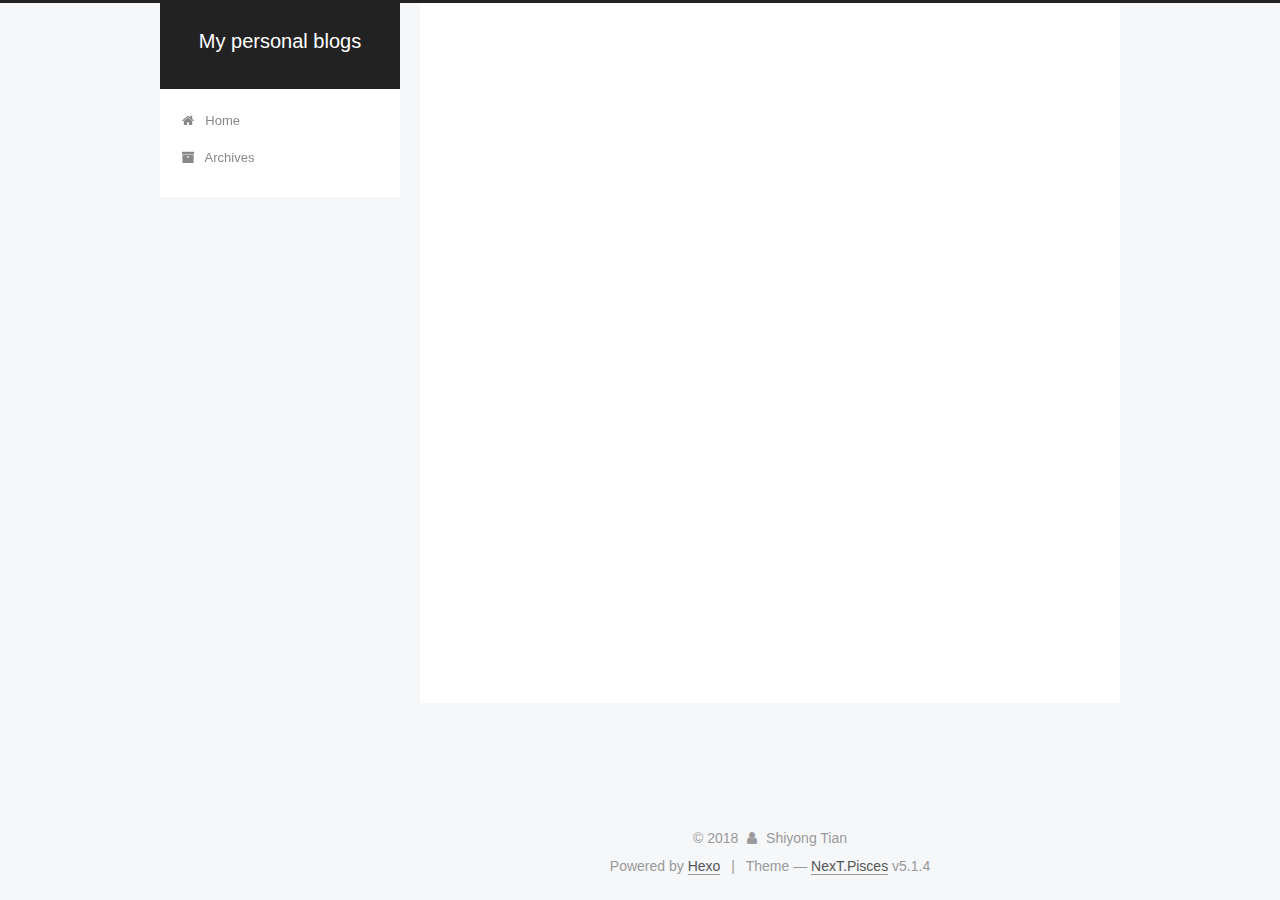
<file: 2018/09/24/nas/index.html>
<!DOCTYPE html>



  


<html class="theme-next pisces use-motion" lang="">
<head>
  <meta charset="UTF-8"/>
<meta http-equiv="X-UA-Compatible" content="IE=edge" />
<meta name="viewport" content="width=device-width, initial-scale=1, maximum-scale=1"/>
<meta name="theme-color" content="#222">









<meta http-equiv="Cache-Control" content="no-transform" />
<meta http-equiv="Cache-Control" content="no-siteapp" />
















  
  
  <link href="/lib/fancybox/source/jquery.fancybox.css?v=2.1.5" rel="stylesheet" type="text/css" />







<link href="/lib/font-awesome/css/font-awesome.min.css?v=4.6.2" rel="stylesheet" type="text/css" />

<link href="/css/main.css?v=5.1.4" rel="stylesheet" type="text/css" />


  <link rel="apple-touch-icon" sizes="180x180" href="/images/apple-touch-icon-next.png?v=5.1.4">


  <link rel="icon" type="image/png" sizes="32x32" href="/images/favicon-32x32-next.png?v=5.1.4">


  <link rel="icon" type="image/png" sizes="16x16" href="/images/favicon-16x16-next.png?v=5.1.4">


  <link rel="mask-icon" href="/images/logo.svg?v=5.1.4" color="#222">





  <meta name="keywords" content="blog," />





  <link rel="alternate" href="/atom.xml" title="My personal blogs" type="application/atom+xml" />






<meta name="description" content="Nas 简单设置与使用技巧">
<meta name="keywords" content="blog">
<meta property="og:type" content="article">
<meta property="og:title" content="nas">
<meta property="og:url" content="https://shiytian.top/2018/09/24/nas/index.html">
<meta property="og:site_name" content="My personal blogs">
<meta property="og:description" content="Nas 简单设置与使用技巧">
<meta property="og:locale" content="default">
<meta property="og:updated_time" content="2018-09-24T11:41:50.156Z">
<meta name="twitter:card" content="summary">
<meta name="twitter:title" content="nas">
<meta name="twitter:description" content="Nas 简单设置与使用技巧">



<script type="text/javascript" id="hexo.configurations">
  var NexT = window.NexT || {};
  var CONFIG = {
    root: '/',
    scheme: 'Pisces',
    version: '5.1.4',
    sidebar: {"position":"left","display":"post","offset":12,"b2t":false,"scrollpercent":false,"onmobile":false},
    fancybox: true,
    tabs: true,
    motion: {"enable":true,"async":false,"transition":{"post_block":"fadeIn","post_header":"slideDownIn","post_body":"slideDownIn","coll_header":"slideLeftIn","sidebar":"slideUpIn"}},
    duoshuo: {
      userId: '0',
      author: 'Author'
    },
    algolia: {
      applicationID: '',
      apiKey: '',
      indexName: '',
      hits: {"per_page":10},
      labels: {"input_placeholder":"Search for Posts","hits_empty":"We didn't find any results for the search: ${query}","hits_stats":"${hits} results found in ${time} ms"}
    }
  };
</script>



  <link rel="canonical" href="https://shiytian.top/2018/09/24/nas/"/>





  <title>nas | My personal blogs</title>
  








</head>

<body itemscope itemtype="http://schema.org/WebPage" lang="default">

  
  
    
  

  <div class="container sidebar-position-left page-post-detail">
    <div class="headband"></div>

    <header id="header" class="header" itemscope itemtype="http://schema.org/WPHeader">
      <div class="header-inner"><div class="site-brand-wrapper">
  <div class="site-meta ">
    

    <div class="custom-logo-site-title">
      <a href="/"  class="brand" rel="start">
        <span class="logo-line-before"><i></i></span>
        <span class="site-title">My personal blogs</span>
        <span class="logo-line-after"><i></i></span>
      </a>
    </div>
      
        <p class="site-subtitle"></p>
      
  </div>

  <div class="site-nav-toggle">
    <button>
      <span class="btn-bar"></span>
      <span class="btn-bar"></span>
      <span class="btn-bar"></span>
    </button>
  </div>
</div>

<nav class="site-nav">
  

  
    <ul id="menu" class="menu">
      
        
        <li class="menu-item menu-item-home">
          <a href="/" rel="section">
            
              <i class="menu-item-icon fa fa-fw fa-home"></i> <br />
            
            Home
          </a>
        </li>
      
        
        <li class="menu-item menu-item-archives">
          <a href="/archives/" rel="section">
            
              <i class="menu-item-icon fa fa-fw fa-archive"></i> <br />
            
            Archives
          </a>
        </li>
      

      
    </ul>
  

  
</nav>



 </div>
    </header>

    <main id="main" class="main">
      <div class="main-inner">
        <div class="content-wrap">
          <div id="content" class="content">
            

  <div id="posts" class="posts-expand">
    

  

  
  
  

  <article class="post post-type-normal" itemscope itemtype="http://schema.org/Article">
  
  
  
  <div class="post-block">
    <link itemprop="mainEntityOfPage" href="https://shiytian.top/2018/09/24/nas/">

    <span hidden itemprop="author" itemscope itemtype="http://schema.org/Person">
      <meta itemprop="name" content="Shiyong Tian">
      <meta itemprop="description" content="">
      <meta itemprop="image" content="/images/avatar.gif">
    </span>

    <span hidden itemprop="publisher" itemscope itemtype="http://schema.org/Organization">
      <meta itemprop="name" content="My personal blogs">
    </span>

    
      <header class="post-header">

        
        
          <h1 class="post-title" itemprop="name headline">nas</h1>
        

        <div class="post-meta">
          <span class="post-time">
            
              <span class="post-meta-item-icon">
                <i class="fa fa-calendar-o"></i>
              </span>
              
                <span class="post-meta-item-text">Posted on</span>
              
              <time title="Post created" itemprop="dateCreated datePublished" datetime="2018-09-24T19:40:03+08:00">
                2018-09-24
              </time>
            

            

            
          </span>

          

          
            
          

          
          

          

          

          

        </div>
      </header>
    

    
    
    
    <div class="post-body" itemprop="articleBody">

      
      

      
        <p>Nas 简单设置与使用技巧</p>

      
    </div>
    
    
    

    

    

    

    <footer class="post-footer">
      
        <div class="post-tags">
          
            <a href="/tags/blog/" rel="tag"># blog</a>
          
        </div>
      

      
      
      

      
        <div class="post-nav">
          <div class="post-nav-next post-nav-item">
            
              <a href="/2018/06/09/My-first-blog/" rel="next" title="My first blog">
                <i class="fa fa-chevron-left"></i> My first blog
              </a>
            
          </div>

          <span class="post-nav-divider"></span>

          <div class="post-nav-prev post-nav-item">
            
          </div>
        </div>
      

      
      
    </footer>
  </div>
  
  
  
  </article>



    <div class="post-spread">
      
    </div>
  </div>


          </div>
          


          

  



        </div>
        
          
  
  <div class="sidebar-toggle">
    <div class="sidebar-toggle-line-wrap">
      <span class="sidebar-toggle-line sidebar-toggle-line-first"></span>
      <span class="sidebar-toggle-line sidebar-toggle-line-middle"></span>
      <span class="sidebar-toggle-line sidebar-toggle-line-last"></span>
    </div>
  </div>

  <aside id="sidebar" class="sidebar">
    
    <div class="sidebar-inner">

      

      

      <section class="site-overview-wrap sidebar-panel sidebar-panel-active">
        <div class="site-overview">
          <div class="site-author motion-element" itemprop="author" itemscope itemtype="http://schema.org/Person">
            
              <p class="site-author-name" itemprop="name">Shiyong Tian</p>
              <p class="site-description motion-element" itemprop="description"></p>
          </div>

          <nav class="site-state motion-element">

            
              <div class="site-state-item site-state-posts">
              
                <a href="/archives/">
              
                  <span class="site-state-item-count">3</span>
                  <span class="site-state-item-name">posts</span>
                </a>
              </div>
            

            

            
              
              
              <div class="site-state-item site-state-tags">
                
                  <span class="site-state-item-count">2</span>
                  <span class="site-state-item-name">tags</span>
                
              </div>
            

          </nav>

          
            <div class="feed-link motion-element">
              <a href="/atom.xml" rel="alternate">
                <i class="fa fa-rss"></i>
                RSS
              </a>
            </div>
          

          

          
          

          
          

          

        </div>
      </section>

      

      

    </div>
  </aside>


        
      </div>
    </main>

    <footer id="footer" class="footer">
      <div class="footer-inner">
        <div class="copyright">&copy; <span itemprop="copyrightYear">2018</span>
  <span class="with-love">
    <i class="fa fa-user"></i>
  </span>
  <span class="author" itemprop="copyrightHolder">Shiyong Tian</span>

  
</div>


  <div class="powered-by">Powered by <a class="theme-link" target="_blank" href="https://hexo.io">Hexo</a></div>



  <span class="post-meta-divider">|</span>



  <div class="theme-info">Theme &mdash; <a class="theme-link" target="_blank" href="https://github.com/iissnan/hexo-theme-next">NexT.Pisces</a> v5.1.4</div>




        







        
      </div>
    </footer>

    
      <div class="back-to-top">
        <i class="fa fa-arrow-up"></i>
        
      </div>
    

    

  </div>

  

<script type="text/javascript">
  if (Object.prototype.toString.call(window.Promise) !== '[object Function]') {
    window.Promise = null;
  }
</script>









  












  
  
    <script type="text/javascript" src="/lib/jquery/index.js?v=2.1.3"></script>
  

  
  
    <script type="text/javascript" src="/lib/fastclick/lib/fastclick.min.js?v=1.0.6"></script>
  

  
  
    <script type="text/javascript" src="/lib/jquery_lazyload/jquery.lazyload.js?v=1.9.7"></script>
  

  
  
    <script type="text/javascript" src="/lib/velocity/velocity.min.js?v=1.2.1"></script>
  

  
  
    <script type="text/javascript" src="/lib/velocity/velocity.ui.min.js?v=1.2.1"></script>
  

  
  
    <script type="text/javascript" src="/lib/fancybox/source/jquery.fancybox.pack.js?v=2.1.5"></script>
  


  


  <script type="text/javascript" src="/js/src/utils.js?v=5.1.4"></script>

  <script type="text/javascript" src="/js/src/motion.js?v=5.1.4"></script>



  
  


  <script type="text/javascript" src="/js/src/affix.js?v=5.1.4"></script>

  <script type="text/javascript" src="/js/src/schemes/pisces.js?v=5.1.4"></script>



  
  <script type="text/javascript" src="/js/src/scrollspy.js?v=5.1.4"></script>
<script type="text/javascript" src="/js/src/post-details.js?v=5.1.4"></script>



  


  <script type="text/javascript" src="/js/src/bootstrap.js?v=5.1.4"></script>



  


  




	





  





  












  





  

  

  

  
  

  

  

  

</body>
</html>
</file>
<file: css/style.css>
body {
  width: 100%;
}
body:before,
body:after {
  content: "";
  display: table;
}
body:after {
  clear: both;
}
html,
body,
div,
span,
applet,
object,
iframe,
h1,
h2,
h3,
h4,
h5,
h6,
p,
blockquote,
pre,
a,
abbr,
acronym,
address,
big,
cite,
code,
del,
dfn,
em,
img,
ins,
kbd,
q,
s,
samp,
small,
strike,
strong,
sub,
sup,
tt,
var,
dl,
dt,
dd,
ol,
ul,
li,
fieldset,
form,
label,
legend,
table,
caption,
tbody,
tfoot,
thead,
tr,
th,
td {
  margin: 0;
  padding: 0;
  border: 0;
  outline: 0;
  font-weight: inherit;
  font-style: inherit;
  font-family: inherit;
  font-size: 100%;
  vertical-align: baseline;
}
body {
  line-height: 1;
  color: #000;
  background: #fff;
}
ol,
ul {
  list-style: none;
}
table {
  border-collapse: separate;
  border-spacing: 0;
  vertical-align: middle;
}
caption,
th,
td {
  text-align: left;
  font-weight: normal;
  vertical-align: middle;
}
a img {
  border: none;
}
input,
button {
  margin: 0;
  padding: 0;
}
input::-moz-focus-inner,
button::-moz-focus-inner {
  border: 0;
  padding: 0;
}
@font-face {
  font-family: FontAwesome;
  font-style: normal;
  font-weight: normal;
  src: url("fonts/fontawesome-webfont.eot?v=#4.0.3");
  src: url("fonts/fontawesome-webfont.eot?#iefix&v=#4.0.3") format("embedded-opentype"), url("fonts/fontawesome-webfont.woff?v=#4.0.3") format("woff"), url("fonts/fontawesome-webfont.ttf?v=#4.0.3") format("truetype"), url("fonts/fontawesome-webfont.svg#fontawesomeregular?v=#4.0.3") format("svg");
}
html,
body,
#container {
  height: 100%;
}
body {
  background: #eee;
  font: 14px -apple-system, BlinkMacSystemFont, "Segoe UI", "Roboto", "Oxygen", "Ubuntu", "Cantarell", "Fira Sans", "Droid Sans", "Helvetica Neue", sans-serif;
  -webkit-text-size-adjust: 100%;
}
.outer {
  max-width: 1220px;
  margin: 0 auto;
  padding: 0 20px;
}
.outer:before,
.outer:after {
  content: "";
  display: table;
}
.outer:after {
  clear: both;
}
.inner {
  display: inline;
  float: left;
  width: 98.33333333333333%;
  margin: 0 0.833333333333333%;
}
.left,
.alignleft {
  float: left;
}
.right,
.alignright {
  float: right;
}
.clear {
  clear: both;
}
#container {
  position: relative;
}
.mobile-nav-on {
  overflow: hidden;
}
#wrap {
  height: 100%;
  width: 100%;
  position: absolute;
  top: 0;
  left: 0;
  -webkit-transition: 0.2s ease-out;
  -moz-transition: 0.2s ease-out;
  -ms-transition: 0.2s ease-out;
  transition: 0.2s ease-out;
  z-index: 1;
  background: #eee;
}
.mobile-nav-on #wrap {
  left: 280px;
}
@media screen and (min-width: 768px) {
  #main {
    display: inline;
    float: left;
    width: 73.33333333333333%;
    margin: 0 0.833333333333333%;
  }
}
.article-date,
.article-category-link,
.archive-year,
.widget-title {
  text-decoration: none;
  text-transform: uppercase;
  letter-spacing: 2px;
  color: #999;
  margin-bottom: 1em;
  margin-left: 5px;
  line-height: 1em;
  text-shadow: 0 1px #fff;
  font-weight: bold;
}
.article-inner,
.archive-article-inner {
  background: #fff;
  -webkit-box-shadow: 1px 2px 3px #ddd;
  box-shadow: 1px 2px 3px #ddd;
  border: 1px solid #ddd;
  border-radius: 3px;
}
.article-entry h1,
.widget h1 {
  font-size: 2em;
}
.article-entry h2,
.widget h2 {
  font-size: 1.5em;
}
.article-entry h3,
.widget h3 {
  font-size: 1.3em;
}
.article-entry h4,
.widget h4 {
  font-size: 1.2em;
}
.article-entry h5,
.widget h5 {
  font-size: 1em;
}
.article-entry h6,
.widget h6 {
  font-size: 1em;
  color: #999;
}
.article-entry hr,
.widget hr {
  border: 1px dashed #ddd;
}
.article-entry strong,
.widget strong {
  font-weight: bold;
}
.article-entry em,
.widget em,
.article-entry cite,
.widget cite {
  font-style: italic;
}
.article-entry sup,
.widget sup,
.article-entry sub,
.widget sub {
  font-size: 0.75em;
  line-height: 0;
  position: relative;
  vertical-align: baseline;
}
.article-entry sup,
.widget sup {
  top: -0.5em;
}
.article-entry sub,
.widget sub {
  bottom: -0.2em;
}
.article-entry small,
.widget small {
  font-size: 0.85em;
}
.article-entry acronym,
.widget acronym,
.article-entry abbr,
.widget abbr {
  border-bottom: 1px dotted;
}
.article-entry ul,
.widget ul,
.article-entry ol,
.widget ol,
.article-entry dl,
.widget dl {
  margin: 0 20px;
  line-height: 1.6em;
}
.article-entry ul ul,
.widget ul ul,
.article-entry ol ul,
.widget ol ul,
.article-entry ul ol,
.widget ul ol,
.article-entry ol ol,
.widget ol ol {
  margin-top: 0;
  margin-bottom: 0;
}
.article-entry ul,
.widget ul {
  list-style: disc;
}
.article-entry ol,
.widget ol {
  list-style: decimal;
}
.article-entry dt,
.widget dt {
  font-weight: bold;
}
#header {
  height: 300px;
  position: relative;
  border-bottom: 1px solid #ddd;
}
#header:before,
#header:after {
  content: "";
  position: absolute;
  left: 0;
  right: 0;
  height: 40px;
}
#header:before {
  top: 0;
  background: -webkit-linear-gradient(rgba(0,0,0,0.2), transparent);
  background: -moz-linear-gradient(rgba(0,0,0,0.2), transparent);
  background: -ms-linear-gradient(rgba(0,0,0,0.2), transparent);
  background: linear-gradient(rgba(0,0,0,0.2), transparent);
}
#header:after {
  bottom: 0;
  background: -webkit-linear-gradient(transparent, rgba(0,0,0,0.2));
  background: -moz-linear-gradient(transparent, rgba(0,0,0,0.2));
  background: -ms-linear-gradient(transparent, rgba(0,0,0,0.2));
  background: linear-gradient(transparent, rgba(0,0,0,0.2));
}
#header-outer {
  height: 100%;
  position: relative;
}
#header-inner {
  position: relative;
  overflow: hidden;
}
#banner {
  position: absolute;
  top: 0;
  left: 0;
  width: 100%;
  height: 100%;
  background: url("images/banner.jpg") center #000;
  -webkit-background-size: cover;
  -moz-background-size: cover;
  background-size: cover;
  z-index: -1;
}
#header-title {
  text-align: center;
  height: 40px;
  position: absolute;
  top: 50%;
  left: 0;
  margin-top: -20px;
}
#logo,
#subtitle {
  text-decoration: none;
  color: #fff;
  font-weight: 300;
  text-shadow: 0 1px 4px rgba(0,0,0,0.3);
}
#logo {
  font-size: 40px;
  line-height: 40px;
  letter-spacing: 2px;
}
#subtitle {
  font-size: 16px;
  line-height: 16px;
  letter-spacing: 1px;
}
#subtitle-wrap {
  margin-top: 16px;
}
#main-nav {
  float: left;
  margin-left: -15px;
}
.nav-icon,
.main-nav-link {
  float: left;
  color: #fff;
  opacity: 0.6;
  text-decoration: none;
  text-shadow: 0 1px rgba(0,0,0,0.2);
  -webkit-transition: opacity 0.2s;
  -moz-transition: opacity 0.2s;
  -ms-transition: opacity 0.2s;
  transition: opacity 0.2s;
  display: block;
  padding: 20px 15px;
}
.nav-icon:hover,
.main-nav-link:hover {
  opacity: 1;
}
.nav-icon {
  font-family: FontAwesome;
  text-align: center;
  font-size: 14px;
  width: 14px;
  height: 14px;
  padding: 20px 15px;
  position: relative;
  cursor: pointer;
}
.main-nav-link {
  font-weight: 300;
  letter-spacing: 1px;
}
@media screen and (max-width: 479px) {
  .main-nav-link {
    display: none;
  }
}
#main-nav-toggle {
  display: none;
}
#main-nav-toggle:before {
  content: "\f0c9";
}
@media screen and (max-width: 479px) {
  #main-nav-toggle {
    display: block;
  }
}
#sub-nav {
  float: right;
  margin-right: -15px;
}
#nav-rss-link:before {
  content: "\f09e";
}
#nav-search-btn:before {
  content: "\f002";
}
#search-form-wrap {
  position: absolute;
  top: 15px;
  width: 150px;
  height: 30px;
  right: -150px;
  opacity: 0;
  -webkit-transition: 0.2s ease-out;
  -moz-transition: 0.2s ease-out;
  -ms-transition: 0.2s ease-out;
  transition: 0.2s ease-out;
}
#search-form-wrap.on {
  opacity: 1;
  right: 0;
}
@media screen and (max-width: 479px) {
  #search-form-wrap {
    width: 100%;
    right: -100%;
  }
}
.search-form {
  position: absolute;
  top: 0;
  left: 0;
  right: 0;
  background: #fff;
  padding: 5px 15px;
  border-radius: 15px;
  -webkit-box-shadow: 0 0 10px rgba(0,0,0,0.3);
  box-shadow: 0 0 10px rgba(0,0,0,0.3);
}
.search-form-input {
  border: none;
  background: none;
  color: #555;
  width: 100%;
  font: 13px -apple-system, BlinkMacSystemFont, "Segoe UI", "Roboto", "Oxygen", "Ubuntu", "Cantarell", "Fira Sans", "Droid Sans", "Helvetica Neue", sans-serif;
  outline: none;
}
.search-form-input::-webkit-search-results-decoration,
.search-form-input::-webkit-search-cancel-button {
  -webkit-appearance: none;
}
.search-form-submit {
  position: absolute;
  top: 50%;
  right: 10px;
  margin-top: -7px;
  font: 13px FontAwesome;
  border: none;
  background: none;
  color: #bbb;
  cursor: pointer;
}
.search-form-submit:hover,
.search-form-submit:focus {
  color: #777;
}
.article {
  margin: 50px 0;
}
.article-inner {
  overflow: hidden;
}
.article-meta:before,
.article-meta:after {
  content: "";
  display: table;
}
.article-meta:after {
  clear: both;
}
.article-date {
  float: left;
}
.article-category {
  float: left;
  line-height: 1em;
  color: #ccc;
  text-shadow: 0 1px #fff;
  margin-left: 8px;
}
.article-category:before {
  content: "\2022";
}
.article-category-link {
  margin: 0 12px 1em;
}
.article-header {
  padding: 20px 20px 0;
}
.article-title {
  text-decoration: none;
  font-size: 2em;
  font-weight: bold;
  color: #555;
  line-height: 1.1em;
  -webkit-transition: color 0.2s;
  -moz-transition: color 0.2s;
  -ms-transition: color 0.2s;
  transition: color 0.2s;
}
a.article-title:hover {
  color: #258fb8;
}
.article-entry {
  color: #555;
  padding: 0 20px;
}
.article-entry:before,
.article-entry:after {
  content: "";
  display: table;
}
.article-entry:after {
  clear: both;
}
.article-entry p,
.article-entry table {
  line-height: 1.6em;
  margin: 1.6em 0;
}
.article-entry h1,
.article-entry h2,
.article-entry h3,
.article-entry h4,
.article-entry h5,
.article-entry h6 {
  font-weight: bold;
}
.article-entry h1,
.article-entry h2,
.article-entry h3,
.article-entry h4,
.article-entry h5,
.article-entry h6 {
  line-height: 1.1em;
  margin: 1.1em 0;
}
.article-entry a {
  color: #258fb8;
  text-decoration: none;
}
.article-entry a:hover {
  text-decoration: underline;
}
.article-entry ul,
.article-entry ol,
.article-entry dl {
  margin-top: 1.6em;
  margin-bottom: 1.6em;
}
.article-entry img,
.article-entry video {
  max-width: 100%;
  height: auto;
  display: block;
  margin: auto;
}
.article-entry iframe {
  border: none;
}
.article-entry table {
  width: 100%;
  border-collapse: collapse;
  border-spacing: 0;
}
.article-entry th {
  font-weight: bold;
  border-bottom: 3px solid #ddd;
  padding-bottom: 0.5em;
}
.article-entry td {
  border-bottom: 1px solid #ddd;
  padding: 10px 0;
}
.article-entry blockquote {
  font-family: Georgia, "Times New Roman", serif;
  font-size: 1.4em;
  margin: 1.6em 20px;
  text-align: center;
}
.article-entry blockquote footer {
  font-size: 14px;
  margin: 1.6em 0;
  font-family: -apple-system, BlinkMacSystemFont, "Segoe UI", "Roboto", "Oxygen", "Ubuntu", "Cantarell", "Fira Sans", "Droid Sans", "Helvetica Neue", sans-serif;
}
.article-entry blockquote footer cite:before {
  content: "—";
  padding: 0 0.5em;
}
.article-entry .pullquote {
  text-align: left;
  width: 45%;
  margin: 0;
}
.article-entry .pullquote.left {
  margin-left: 0.5em;
  margin-right: 1em;
}
.article-entry .pullquote.right {
  margin-right: 0.5em;
  margin-left: 1em;
}
.article-entry .caption {
  color: #999;
  display: block;
  font-size: 0.9em;
  margin-top: 0.5em;
  position: relative;
  text-align: center;
}
.article-entry .video-container {
  position: relative;
  padding-top: 56.25%;
  height: 0;
  overflow: hidden;
}
.article-entry .video-container iframe,
.article-entry .video-container object,
.article-entry .video-container embed {
  position: absolute;
  top: 0;
  left: 0;
  width: 100%;
  height: 100%;
  margin-top: 0;
}
.article-more-link a {
  display: inline-block;
  line-height: 1em;
  padding: 6px 15px;
  border-radius: 15px;
  background: #eee;
  color: #999;
  text-shadow: 0 1px #fff;
  text-decoration: none;
}
.article-more-link a:hover {
  background: #258fb8;
  color: #fff;
  text-decoration: none;
  text-shadow: 0 1px #1e7293;
}
.article-footer {
  font-size: 0.85em;
  line-height: 1.6em;
  border-top: 1px solid #ddd;
  padding-top: 1.6em;
  margin: 0 20px 20px;
}
.article-footer:before,
.article-footer:after {
  content: "";
  display: table;
}
.article-footer:after {
  clear: both;
}
.article-footer a {
  color: #999;
  text-decoration: none;
}
.article-footer a:hover {
  color: #555;
}
.article-tag-list-item {
  float: left;
  margin-right: 10px;
}
.article-tag-list-link:before {
  content: "#";
}
.article-comment-link {
  float: right;
}
.article-comment-link:before {
  content: "\f075";
  font-family: FontAwesome;
  padding-right: 8px;
}
.article-share-link {
  cursor: pointer;
  float: right;
  margin-left: 20px;
}
.article-share-link:before {
  content: "\f064";
  font-family: FontAwesome;
  padding-right: 6px;
}
#article-nav {
  position: relative;
}
#article-nav:before,
#article-nav:after {
  content: "";
  display: table;
}
#article-nav:after {
  clear: both;
}
@media screen and (min-width: 768px) {
  #article-nav {
    margin: 50px 0;
  }
  #article-nav:before {
    width: 8px;
    height: 8px;
    position: absolute;
    top: 50%;
    left: 50%;
    margin-top: -4px;
    margin-left: -4px;
    content: "";
    border-radius: 50%;
    background: #ddd;
    -webkit-box-shadow: 0 1px 2px #fff;
    box-shadow: 0 1px 2px #fff;
  }
}
.article-nav-link-wrap {
  text-decoration: none;
  text-shadow: 0 1px #fff;
  color: #999;
  -webkit-box-sizing: border-box;
  -moz-box-sizing: border-box;
  box-sizing: border-box;
  margin-top: 50px;
  text-align: center;
  display: block;
}
.article-nav-link-wrap:hover {
  color: #555;
}
@media screen and (min-width: 768px) {
  .article-nav-link-wrap {
    width: 50%;
    margin-top: 0;
  }
}
@media screen and (min-width: 768px) {
  #article-nav-newer {
    float: left;
    text-align: right;
    padding-right: 20px;
  }
}
@media screen and (min-width: 768px) {
  #article-nav-older {
    float: right;
    text-align: left;
    padding-left: 20px;
  }
}
.article-nav-caption {
  text-transform: uppercase;
  letter-spacing: 2px;
  color: #ddd;
  line-height: 1em;
  font-weight: bold;
}
#article-nav-newer .article-nav-caption {
  margin-right: -2px;
}
.article-nav-title {
  font-size: 0.85em;
  line-height: 1.6em;
  margin-top: 0.5em;
}
.article-share-box {
  position: absolute;
  display: none;
  background: #fff;
  -webkit-box-shadow: 1px 2px 10px rgba(0,0,0,0.2);
  box-shadow: 1px 2px 10px rgba(0,0,0,0.2);
  border-radius: 3px;
  margin-left: -145px;
  overflow: hidden;
  z-index: 1;
}
.article-share-box.on {
  display: block;
}
.article-share-input {
  width: 100%;
  background: none;
  -webkit-box-sizing: border-box;
  -moz-box-sizing: border-box;
  box-sizing: border-box;
  font: 14px -apple-system, BlinkMacSystemFont, "Segoe UI", "Roboto", "Oxygen", "Ubuntu", "Cantarell", "Fira Sans", "Droid Sans", "Helvetica Neue", sans-serif;
  padding: 0 15px;
  color: #555;
  outline: none;
  border: 1px solid #ddd;
  border-radius: 3px 3px 0 0;
  height: 36px;
  line-height: 36px;
}
.article-share-links {
  background: #eee;
}
.article-share-links:before,
.article-share-links:after {
  content: "";
  display: table;
}
.article-share-links:after {
  clear: both;
}
.article-share-twitter,
.article-share-facebook,
.article-share-pinterest,
.article-share-google {
  width: 50px;
  height: 36px;
  display: block;
  float: left;
  position: relative;
  color: #999;
  text-shadow: 0 1px #fff;
}
.article-share-twitter:before,
.article-share-facebook:before,
.article-share-pinterest:before,
.article-share-google:before {
  font-size: 20px;
  font-family: FontAwesome;
  width: 20px;
  height: 20px;
  position: absolute;
  top: 50%;
  left: 50%;
  margin-top: -10px;
  margin-left: -10px;
  text-align: center;
}
.article-share-twitter:hover,
.article-share-facebook:hover,
.article-share-pinterest:hover,
.article-share-google:hover {
  color: #fff;
}
.article-share-twitter:before {
  content: "\f099";
}
.article-share-twitter:hover {
  background: #00aced;
  text-shadow: 0 1px #008abe;
}
.article-share-facebook:before {
  content: "\f09a";
}
.article-share-facebook:hover {
  background: #3b5998;
  text-shadow: 0 1px #2f477a;
}
.article-share-pinterest:before {
  content: "\f0d2";
}
.article-share-pinterest:hover {
  background: #cb2027;
  text-shadow: 0 1px #a21a1f;
}
.article-share-google:before {
  content: "\f0d5";
}
.article-share-google:hover {
  background: #dd4b39;
  text-shadow: 0 1px #be3221;
}
.article-gallery {
  background: #000;
  position: relative;
}
.article-gallery-photos {
  position: relative;
  overflow: hidden;
}
.article-gallery-img {
  display: none;
  max-width: 100%;
}
.article-gallery-img:first-child {
  display: block;
}
.article-gallery-img.loaded {
  position: absolute;
  display: block;
}
.article-gallery-img img {
  display: block;
  max-width: 100%;
  margin: 0 auto;
}
#comments {
  background: #fff;
  -webkit-box-shadow: 1px 2px 3px #ddd;
  box-shadow: 1px 2px 3px #ddd;
  padding: 20px;
  border: 1px solid #ddd;
  border-radius: 3px;
  margin: 50px 0;
}
#comments a {
  color: #258fb8;
}
.archives-wrap {
  margin: 50px 0;
}
.archives:before,
.archives:after {
  content: "";
  display: table;
}
.archives:after {
  clear: both;
}
.archive-year-wrap {
  margin-bottom: 1em;
}
.archives {
  -webkit-column-gap: 10px;
  -moz-column-gap: 10px;
  column-gap: 10px;
}
@media screen and (min-width: 480px) and (max-width: 767px) {
  .archives {
    -webkit-column-count: 2;
    -moz-column-count: 2;
    column-count: 2;
  }
}
@media screen and (min-width: 768px) {
  .archives {
    -webkit-column-count: 3;
    -moz-column-count: 3;
    column-count: 3;
  }
}
.archive-article {
  -webkit-column-break-inside: avoid;
  page-break-inside: avoid;
  overflow: hidden;
  break-inside: avoid-column;
}
.archive-article-inner {
  padding: 10px;
  margin-bottom: 15px;
}
.archive-article-title {
  text-decoration: none;
  font-weight: bold;
  color: #555;
  -webkit-transition: color 0.2s;
  -moz-transition: color 0.2s;
  -ms-transition: color 0.2s;
  transition: color 0.2s;
  line-height: 1.6em;
}
.archive-article-title:hover {
  color: #258fb8;
}
.archive-article-footer {
  margin-top: 1em;
}
.archive-article-date {
  color: #999;
  text-decoration: none;
  font-size: 0.85em;
  line-height: 1em;
  margin-bottom: 0.5em;
  display: block;
}
#page-nav {
  margin: 50px auto;
  background: #fff;
  -webkit-box-shadow: 1px 2px 3px #ddd;
  box-shadow: 1px 2px 3px #ddd;
  border: 1px solid #ddd;
  border-radius: 3px;
  text-align: center;
  color: #999;
  overflow: hidden;
}
#page-nav:before,
#page-nav:after {
  content: "";
  display: table;
}
#page-nav:after {
  clear: both;
}
#page-nav a,
#page-nav span {
  padding: 10px 20px;
  line-height: 1;
  height: 2ex;
}
#page-nav a {
  color: #999;
  text-decoration: none;
}
#page-nav a:hover {
  background: #999;
  color: #fff;
}
#page-nav .prev {
  float: left;
}
#page-nav .next {
  float: right;
}
#page-nav .page-number {
  display: inline-block;
}
@media screen and (max-width: 479px) {
  #page-nav .page-number {
    display: none;
  }
}
#page-nav .current {
  color: #555;
  font-weight: bold;
}
#page-nav .space {
  color: #ddd;
}
#footer {
  background: #262a30;
  padding: 50px 0;
  border-top: 1px solid #ddd;
  color: #999;
}
#footer a {
  color: #258fb8;
  text-decoration: none;
}
#footer a:hover {
  text-decoration: underline;
}
#footer-info {
  line-height: 1.6em;
  font-size: 0.85em;
}
.article-entry pre,
.article-entry .highlight {
  background: #2d2d2d;
  margin: 0 -20px;
  padding: 15px 20px;
  border-style: solid;
  border-color: #ddd;
  border-width: 1px 0;
  overflow: auto;
  color: #ccc;
  line-height: 22.400000000000002px;
}
.article-entry .highlight .gutter pre,
.article-entry .gist .gist-file .gist-data .line-numbers {
  color: #666;
  font-size: 0.85em;
}
.article-entry pre,
.article-entry code {
  font-family: "Source Code Pro", Consolas, Monaco, Menlo, Consolas, monospace;
}
.article-entry code {
  background: #eee;
  text-shadow: 0 1px #fff;
  padding: 0 0.3em;
}
.article-entry pre code {
  background: none;
  text-shadow: none;
  padding: 0;
}
.article-entry .highlight pre {
  border: none;
  margin: 0;
  padding: 0;
}
.article-entry .highlight table {
  margin: 0;
  width: auto;
}
.article-entry .highlight td {
  border: none;
  padding: 0;
}
.article-entry .highlight figcaption {
  font-size: 0.85em;
  color: #999;
  line-height: 1em;
  margin-bottom: 1em;
}
.article-entry .highlight figcaption:before,
.article-entry .highlight figcaption:after {
  content: "";
  display: table;
}
.article-entry .highlight figcaption:after {
  clear: both;
}
.article-entry .highlight figcaption a {
  float: right;
}
.article-entry .highlight .gutter pre {
  text-align: right;
  padding-right: 20px;
}
.article-entry .highlight .line {
  height: 22.400000000000002px;
}
.article-entry .highlight .line.marked {
  background: #515151;
}
.article-entry .gist {
  margin: 0 -20px;
  border-style: solid;
  border-color: #ddd;
  border-width: 1px 0;
  background: #2d2d2d;
  padding: 15px 20px 15px 0;
}
.article-entry .gist .gist-file {
  border: none;
  font-family: "Source Code Pro", Consolas, Monaco, Menlo, Consolas, monospace;
  margin: 0;
}
.article-entry .gist .gist-file .gist-data {
  background: none;
  border: none;
}
.article-entry .gist .gist-file .gist-data .line-numbers {
  background: none;
  border: none;
  padding: 0 20px 0 0;
}
.article-entry .gist .gist-file .gist-data .line-data {
  padding: 0 !important;
}
.article-entry .gist .gist-file .highlight {
  margin: 0;
  padding: 0;
  border: none;
}
.article-entry .gist .gist-file .gist-meta {
  background: #2d2d2d;
  color: #999;
  font: 0.85em -apple-system, BlinkMacSystemFont, "Segoe UI", "Roboto", "Oxygen", "Ubuntu", "Cantarell", "Fira Sans", "Droid Sans", "Helvetica Neue", sans-serif;
  text-shadow: 0 0;
  padding: 0;
  margin-top: 1em;
  margin-left: 20px;
}
.article-entry .gist .gist-file .gist-meta a {
  color: #258fb8;
  font-weight: normal;
}
.article-entry .gist .gist-file .gist-meta a:hover {
  text-decoration: underline;
}
pre .comment,
pre .title {
  color: #999;
}
pre .variable,
pre .attribute,
pre .tag,
pre .regexp,
pre .ruby .constant,
pre .xml .tag .title,
pre .xml .pi,
pre .xml .doctype,
pre .html .doctype,
pre .css .id,
pre .css .class,
pre .css .pseudo {
  color: #f2777a;
}
pre .number,
pre .preprocessor,
pre .built_in,
pre .literal,
pre .params,
pre .constant {
  color: #f99157;
}
pre .class,
pre .ruby .class .title,
pre .css .rules .attribute {
  color: #9c9;
}
pre .string,
pre .value,
pre .inheritance,
pre .header,
pre .ruby .symbol,
pre .xml .cdata {
  color: #9c9;
}
pre .css .hexcolor {
  color: #6cc;
}
pre .function,
pre .python .decorator,
pre .python .title,
pre .ruby .function .title,
pre .ruby .title .keyword,
pre .perl .sub,
pre .javascript .title,
pre .coffeescript .title {
  color: #69c;
}
pre .keyword,
pre .javascript .function {
  color: #c9c;
}
@media screen and (max-width: 479px) {
  #mobile-nav {
    position: absolute;
    top: 0;
    left: 0;
    width: 280px;
    height: 100%;
    background: #191919;
    border-right: 1px solid #fff;
  }
}
@media screen and (max-width: 479px) {
  .mobile-nav-link {
    display: block;
    color: #999;
    text-decoration: none;
    padding: 15px 20px;
    font-weight: bold;
  }
  .mobile-nav-link:hover {
    color: #fff;
  }
}
@media screen and (min-width: 768px) {
  #sidebar {
    display: inline;
    float: left;
    width: 23.333333333333332%;
    margin: 0 0.833333333333333%;
  }
}
.widget-wrap {
  margin: 50px 0;
}
.widget {
  color: #777;
  text-shadow: 0 1px #fff;
  background: #ddd;
  -webkit-box-shadow: 0 -1px 4px #ccc inset;
  box-shadow: 0 -1px 4px #ccc inset;
  border: 1px solid #ccc;
  padding: 15px;
  border-radius: 3px;
}
.widget a {
  color: #258fb8;
  text-decoration: none;
}
.widget a:hover {
  text-decoration: underline;
}
.widget ul ul,
.widget ol ul,
.widget dl ul,
.widget ul ol,
.widget ol ol,
.widget dl ol,
.widget ul dl,
.widget ol dl,
.widget dl dl {
  margin-left: 15px;
  list-style: disc;
}
.widget {
  line-height: 1.6em;
  word-wrap: break-word;
  font-size: 0.9em;
}
.widget ul,
.widget ol {
  list-style: none;
  margin: 0;
}
.widget ul ul,
.widget ol ul,
.widget ul ol,
.widget ol ol {
  margin: 0 20px;
}
.widget ul ul,
.widget ol ul {
  list-style: disc;
}
.widget ul ol,
.widget ol ol {
  list-style: decimal;
}
.category-list-count,
.tag-list-count,
.archive-list-count {
  padding-left: 5px;
  color: #999;
  font-size: 0.85em;
}
.category-list-count:before,
.tag-list-count:before,
.archive-list-count:before {
  content: "(";
}
.category-list-count:after,
.tag-list-count:after,
.archive-list-count:after {
  content: ")";
}
.tagcloud a {
  margin-right: 5px;
  display: inline-block;
}
</file>
<file: css/main.css>
/* normalize.css v3.0.2 | MIT License | git.io/normalize */
html {
  font-family: sans-serif; /* 1 */
  -ms-text-size-adjust: 100%; /* 2 */
  -webkit-text-size-adjust: 100%; /* 2 */
}
body {
  margin: 0;
}
article,
aside,
details,
figcaption,
figure,
footer,
header,
hgroup,
main,
menu,
nav,
section,
summary {
  display: block;
}
audio,
canvas,
progress,
video {
  display: inline-block; /* 1 */
  vertical-align: baseline; /* 2 */
}
audio:not([controls]) {
  display: none;
  height: 0;
}
[hidden],
template {
  display: none;
}
a {
  background-color: transparent;
}
a:active,
a:hover {
  outline: 0;
}
abbr[title] {
  border-bottom: 1px dotted;
}
b,
strong {
  font-weight: bold;
}
dfn {
  font-style: italic;
}
h1 {
  font-size: 2em;
  margin: 0.67em 0;
}
mark {
  background: #ff0;
  color: #000;
}
small {
  font-size: 80%;
}
sub,
sup {
  font-size: 75%;
  line-height: 0;
  position: relative;
  vertical-align: baseline;
}
sup {
  top: -0.5em;
}
sub {
  bottom: -0.25em;
}
img {
  border: 0;
}
svg:not(:root) {
  overflow: hidden;
}
figure {
  margin: 1em 40px;
}
hr {
  -moz-box-sizing: content-box;
  box-sizing: content-box;
  height: 0;
}
pre {
  overflow: auto;
}
code,
kbd,
pre,
samp {
  font-family: monospace, monospace;
  font-size: 1em;
}
button,
input,
optgroup,
select,
textarea {
  color: inherit; /* 1 */
  font: inherit; /* 2 */
  margin: 0; /* 3 */
}
button {
  overflow: visible;
}
button,
select {
  text-transform: none;
}
button,
html input[type="button"],
input[type="reset"],
input[type="submit"] {
  -webkit-appearance: button; /* 2 */
  cursor: pointer; /* 3 */
}
button[disabled],
html input[disabled] {
  cursor: default;
}
button::-moz-focus-inner,
input::-moz-focus-inner {
  border: 0;
  padding: 0;
}
input {
  line-height: normal;
}
input[type="checkbox"],
input[type="radio"] {
  box-sizing: border-box; /* 1 */
  padding: 0; /* 2 */
}
input[type="number"]::-webkit-inner-spin-button,
input[type="number"]::-webkit-outer-spin-button {
  height: auto;
}
input[type="search"] {
  -webkit-appearance: textfield; /* 1 */
  -moz-box-sizing: content-box;
  -webkit-box-sizing: content-box; /* 2 */
  box-sizing: content-box;
}
input[type="search"]::-webkit-search-cancel-button,
input[type="search"]::-webkit-search-decoration {
  -webkit-appearance: none;
}
fieldset {
  border: 1px solid #c0c0c0;
  margin: 0 2px;
  padding: 0.35em 0.625em 0.75em;
}
legend {
  border: 0; /* 1 */
  padding: 0; /* 2 */
}
textarea {
  overflow: auto;
}
optgroup {
  font-weight: bold;
}
table {
  border-collapse: collapse;
  border-spacing: 0;
}
td,
th {
  padding: 0;
}
::selection {
  background: #262a30;
  color: #fff;
}
body {
  position: relative;
  font-family: 'Lato', "PingFang SC", "Microsoft YaHei", sans-serif;
  font-size: 14px;
  line-height: 2;
  color: #555;
  background: #f5f7f9;
}
@media (max-width: 767px) {
  body {
    padding-right: 0 !important;
  }
}
@media (min-width: 768px) and (max-width: 991px) {
  body {
    padding-right: 0 !important;
  }
}
@media (min-width: 1600px) {
  body {
    font-size: 16px;
  }
}
h1,
h2,
h3,
h4,
h5,
h6 {
  margin: 0;
  padding: 0;
  font-weight: bold;
  line-height: 1.5;
  font-family: 'Lato', "PingFang SC", "Microsoft YaHei", sans-serif;
}
h2,
h3,
h4,
h5,
h6 {
  margin: 20px 0 15px;
}
h1 {
  font-size: 22px;
}
@media (max-width: 767px) {
  h1 {
    font-size: 18px;
  }
}
h2 {
  font-size: 20px;
}
@media (max-width: 767px) {
  h2 {
    font-size: 16px;
  }
}
h3 {
  font-size: 18px;
}
@media (max-width: 767px) {
  h3 {
    font-size: 14px;
  }
}
h4 {
  font-size: 16px;
}
@media (max-width: 767px) {
  h4 {
    font-size: 12px;
  }
}
h5 {
  font-size: 14px;
}
@media (max-width: 767px) {
  h5 {
    font-size: 10px;
  }
}
h6 {
  font-size: 12px;
}
@media (max-width: 767px) {
  h6 {
    font-size: 8px;
  }
}
p {
  margin: 0 0 20px 0;
}
a {
  color: #555;
  text-decoration: none;
  outline: none;
  border-bottom: 1px solid #999;
  word-wrap: break-word;
}
a:hover {
  color: #222;
  border-bottom-color: #222;
}
blockquote {
  margin: 0;
  padding: 0;
}
img {
  display: block;
  margin: auto;
  max-width: 100%;
  height: auto;
}
hr {
  margin: 40px 0;
  height: 3px;
  border: none;
  background-color: #ddd;
  background-image: repeating-linear-gradient(-45deg, #fff, #fff 4px, transparent 4px, transparent 8px);
}
blockquote {
  padding: 0 15px;
  color: #666;
  border-left: 4px solid #ddd;
}
blockquote cite::before {
  content: "-";
  padding: 0 5px;
}
dt {
  font-weight: 700;
}
dd {
  margin: 0;
  padding: 0;
}
kbd {
  border: 1px solid #ccc;
  border-radius: 0.2em;
  box-shadow: 0.1em 0.1em 0.2em rgba(0,0,0,0.1);
  background-color: #f9f9f9;
  font-family: inherit;
  background-image: -webkit-linear-gradient(top, #eee, #fff, #eee);
  padding: 0.1em 0.3em;
  white-space: nowrap;
}
.text-left {
  text-align: left;
}
.text-center {
  text-align: center;
}
.text-right {
  text-align: right;
}
.text-justify {
  text-align: justify;
}
.text-nowrap {
  white-space: nowrap;
}
.text-lowercase {
  text-transform: lowercase;
}
.text-uppercase {
  text-transform: uppercase;
}
.text-capitalize {
  text-transform: capitalize;
}
.center-block {
  display: block;
  margin-left: auto;
  margin-right: auto;
}
.clearfix:before,
.clearfix:after {
  content: " ";
  display: table;
}
.clearfix:after {
  clear: both;
}
.pullquote {
  width: 45%;
}
.pullquote.left {
  float: left;
  margin-left: 5px;
  margin-right: 10px;
}
.pullquote.right {
  float: right;
  margin-left: 10px;
  margin-right: 5px;
}
.affix.affix.affix {
  position: fixed;
}
.translation {
  margin-top: -20px;
  font-size: 14px;
  color: #999;
}
.scrollbar-measure {
  width: 100px;
  height: 100px;
  overflow: scroll;
  position: absolute;
  top: -9999px;
}
.use-motion .motion-element {
  opacity: 0;
}
table {
  margin: 20px 0;
  width: 100%;
  border-collapse: collapse;
  border-spacing: 0;
  border: 1px solid #ddd;
  font-size: 14px;
  table-layout: fixed;
  word-wrap: break-all;
}
table>tbody>tr:nth-of-type(odd) {
  background-color: #f9f9f9;
}
table>tbody>tr:hover {
  background-color: #f5f5f5;
}
caption,
th,
td {
  padding: 8px;
  text-align: left;
  vertical-align: middle;
  font-weight: normal;
}
th,
td {
  border-bottom: 3px solid #ddd;
  border-right: 1px solid #eee;
}
th {
  padding-bottom: 10px;
  font-weight: 700;
}
td {
  border-bottom-width: 1px;
}
html,
body {
  height: 100%;
}
.container {
  position: relative;
  min-height: 100%;
}
.header-inner {
  margin: 0 auto;
  padding: 100px 0 70px;
  width: 700px;
}
@media (min-width: 1600px) {
  .container .header-inner {
    width: 900px;
  }
}
.main {
  padding-bottom: 150px;
}
.main-inner {
  margin: 0 auto;
  width: 700px;
}
@media (min-width: 1600px) {
  .container .main-inner {
    width: 900px;
  }
}
.footer {
  position: absolute;
  left: 0;
  bottom: 0;
  width: 100%;
  min-height: 50px;
}
.footer-inner {
  box-sizing: border-box;
  margin: 20px auto;
  width: 700px;
}
@media (min-width: 1600px) {
  .container .footer-inner {
    width: 900px;
  }
}
pre,
.highlight {
  overflow: auto;
  margin: 20px 0;
  padding: 0;
  font-size: 13px;
  color: #4d4d4c;
  background: #f7f7f7;
  line-height: 1.6;
}
pre,
code {
  font-family: consolas, Menlo, "PingFang SC", "Microsoft YaHei", monospace;
}
code {
  padding: 2px 4px;
  word-wrap: break-word;
  color: #555;
  background: #eee;
  border-radius: 3px;
  font-size: 13px;
}
pre {
  padding: 10px;
}
pre code {
  padding: 0;
  color: #4d4d4c;
  background: none;
  text-shadow: none;
}
.highlight {
  border-radius: 1px;
}
.highlight pre {
  border: none;
  margin: 0;
  padding: 10px 0;
}
.highlight table {
  margin: 0;
  width: auto;
  border: none;
}
.highlight td {
  border: none;
  padding: 0;
}
.highlight figcaption {
  font-size: 1em;
  color: #4d4d4c;
  line-height: 1em;
  margin-bottom: 1em;
}
.highlight figcaption:before,
.highlight figcaption:after {
  content: " ";
  display: table;
}
.highlight figcaption:after {
  clear: both;
}
.highlight figcaption a {
  float: right;
  color: #4d4d4c;
}
.highlight figcaption a:hover {
  border-bottom-color: #4d4d4c;
}
.highlight .gutter pre {
  padding-left: 10px;
  padding-right: 10px;
  color: #869194;
  text-align: right;
  background-color: #eff2f3;
}
.highlight .code pre {
  width: 100%;
  padding-left: 10px;
  padding-right: 10px;
  background-color: #f7f7f7;
}
.highlight .line {
  height: 20px;
}
.gutter {
  -webkit-user-select: none;
  -moz-user-select: none;
  -ms-user-select: none;
  user-select: none;
}
.gist table {
  width: auto;
}
.gist table td {
  border: none;
}
pre .deletion {
  background: #fdd;
}
pre .addition {
  background: #dfd;
}
pre .meta {
  color: #8959a8;
}
pre .comment {
  color: #8e908c;
}
pre .variable,
pre .attribute,
pre .tag,
pre .regexp,
pre .ruby .constant,
pre .xml .tag .title,
pre .xml .pi,
pre .xml .doctype,
pre .html .doctype,
pre .css .id,
pre .css .class,
pre .css .pseudo {
  color: #c82829;
}
pre .number,
pre .preprocessor,
pre .built_in,
pre .literal,
pre .params,
pre .constant,
pre .command {
  color: #f5871f;
}
pre .ruby .class .title,
pre .css .rules .attribute,
pre .string,
pre .value,
pre .inheritance,
pre .header,
pre .ruby .symbol,
pre .xml .cdata,
pre .special,
pre .number,
pre .formula {
  color: #718c00;
}
pre .title,
pre .css .hexcolor {
  color: #3e999f;
}
pre .function,
pre .python .decorator,
pre .python .title,
pre .ruby .function .title,
pre .ruby .title .keyword,
pre .perl .sub,
pre .javascript .title,
pre .coffeescript .title {
  color: #4271ae;
}
pre .keyword,
pre .javascript .function {
  color: #8959a8;
}
.full-image.full-image.full-image.full-image {
  border: none;
  max-width: 100%;
  width: auto;
  margin: 20px auto 25px;
}
@media (min-width: 992px) {
  .full-image.full-image.full-image.full-image {
    max-width: none;
    width: 118%;
    margin: 0 -9%;
  }
}
.blockquote-center,
.page-home .post-type-quote blockquote,
.page-post-detail .post-type-quote blockquote {
  position: relative;
  margin: 40px 0;
  padding: 0;
  border-left: none;
  text-align: center;
}
.blockquote-center::before,
.page-home .post-type-quote blockquote::before,
.page-post-detail .post-type-quote blockquote::before,
.blockquote-center::after,
.page-home .post-type-quote blockquote::after,
.page-post-detail .post-type-quote blockquote::after {
  position: absolute;
  content: ' ';
  display: block;
  width: 100%;
  height: 24px;
  opacity: 0.2;
  background-repeat: no-repeat;
  background-position: 0 -6px;
  background-size: 22px 22px;
}
.blockquote-center::before,
.page-home .post-type-quote blockquote::before,
.page-post-detail .post-type-quote blockquote::before {
  top: -20px;
  background-image: url("../images/quote-l.svg");
  border-top: 1px solid #ccc;
}
.blockquote-center::after,
.page-home .post-type-quote blockquote::after,
.page-post-detail .post-type-quote blockquote::after {
  bottom: -20px;
  background-image: url("../images/quote-r.svg");
  border-bottom: 1px solid #ccc;
  background-position: 100% 8px;
}
.blockquote-center p,
.page-home .post-type-quote blockquote p,
.page-post-detail .post-type-quote blockquote p,
.blockquote-center div,
.page-home .post-type-quote blockquote div,
.page-post-detail .post-type-quote blockquote div {
  text-align: center;
}
.post .post-body .group-picture img {
  box-sizing: border-box;
  padding: 0 3px;
  border: none;
}
.post .group-picture-row {
  overflow: hidden;
  margin-top: 6px;
}
.post .group-picture-row:first-child {
  margin-top: 0;
}
.post .group-picture-column {
  float: left;
}
.page-post-detail .post-body .group-picture-column {
  float: none;
  margin-top: 10px;
  width: auto !important;
}
.page-post-detail .post-body .group-picture-column img {
  margin: 0 auto;
}
.page-archive .group-picture-container {
  overflow: hidden;
}
.page-archive .group-picture-row {
  float: left;
}
.page-archive .group-picture-row:first-child {
  margin-top: 6px;
}
.page-archive .group-picture-column {
  max-width: 150px;
  max-height: 150px;
}
.post-body .note {
  position: relative;
  padding: 15px;
  margin-bottom: 20px;
  border: 1px solid #eee;
  border-left-width: 5px;
  border-radius: 3px;
}
.post-body .note h2,
.post-body .note h3,
.post-body .note h4,
.post-body .note h5,
.post-body .note h6 {
  margin-top: 0;
  margin-bottom: 0;
  border-bottom: initial;
  padding-top: 0 !important;
}
.post-body .note p:first-child,
.post-body .note ul:first-child,
.post-body .note ol:first-child,
.post-body .note table:first-child,
.post-body .note pre:first-child,
.post-body .note blockquote:first-child {
  margin-top: 0;
}
.post-body .note p:last-child,
.post-body .note ul:last-child,
.post-body .note ol:last-child,
.post-body .note table:last-child,
.post-body .note pre:last-child,
.post-body .note blockquote:last-child {
  margin-bottom: 0;
}
.post-body .note.default {
  border-left-color: #777;
}
.post-body .note.default h2,
.post-body .note.default h3,
.post-body .note.default h4,
.post-body .note.default h5,
.post-body .note.default h6 {
  color: #777;
}
.post-body .note.primary {
  border-left-color: #6f42c1;
}
.post-body .note.primary h2,
.post-body .note.primary h3,
.post-body .note.primary h4,
.post-body .note.primary h5,
.post-body .note.primary h6 {
  color: #6f42c1;
}
.post-body .note.info {
  border-left-color: #428bca;
}
.post-body .note.info h2,
.post-body .note.info h3,
.post-body .note.info h4,
.post-body .note.info h5,
.post-body .note.info h6 {
  color: #428bca;
}
.post-body .note.success {
  border-left-color: #5cb85c;
}
.post-body .note.success h2,
.post-body .note.success h3,
.post-body .note.success h4,
.post-body .note.success h5,
.post-body .note.success h6 {
  color: #5cb85c;
}
.post-body .note.warning {
  border-left-color: #f0ad4e;
}
.post-body .note.warning h2,
.post-body .note.warning h3,
.post-body .note.warning h4,
.post-body .note.warning h5,
.post-body .note.warning h6 {
  color: #f0ad4e;
}
.post-body .note.danger {
  border-left-color: #d9534f;
}
.post-body .note.danger h2,
.post-body .note.danger h3,
.post-body .note.danger h4,
.post-body .note.danger h5,
.post-body .note.danger h6 {
  color: #d9534f;
}
.post-body .label {
  display: inline;
  padding: 0 2px;
  white-space: nowrap;
}
.post-body .label.default {
  background-color: #f0f0f0;
}
.post-body .label.primary {
  background-color: #efe6f7;
}
.post-body .label.info {
  background-color: #e5f2f8;
}
.post-body .label.success {
  background-color: #e7f4e9;
}
.post-body .label.warning {
  background-color: #fcf6e1;
}
.post-body .label.danger {
  background-color: #fae8eb;
}
.post-body .tabs {
  position: relative;
  display: block;
  margin-bottom: 20px;
  padding-top: 10px;
}
.post-body .tabs ul.nav-tabs {
  margin: 0;
  padding: 0;
  display: flex;
  margin-bottom: -1px;
}
@media (max-width: 413px) {
  .post-body .tabs ul.nav-tabs {
    display: block;
    margin-bottom: 5px;
  }
}
.post-body .tabs ul.nav-tabs li.tab {
  list-style-type: none !important;
  margin: 0 0.25em 0 0;
  border-top: 3px solid transparent;
  border-left: 1px solid transparent;
  border-right: 1px solid transparent;
}
@media (max-width: 413px) {
  .post-body .tabs ul.nav-tabs li.tab {
    margin: initial;
    border-top: 1px solid transparent;
    border-left: 3px solid transparent;
    border-right: 1px solid transparent;
    border-bottom: 1px solid transparent;
  }
}
.post-body .tabs ul.nav-tabs li.tab a {
  outline: 0;
  border-bottom: initial;
  display: block;
  line-height: 1.8em;
  padding: 0.25em 0.75em;
  transition-duration: 0.2s;
  transition-timing-function: ease-out;
  transition-delay: 0s;
}
.post-body .tabs ul.nav-tabs li.tab a i {
  width: 1.285714285714286em;
}
.post-body .tabs ul.nav-tabs li.tab.active {
  border-top: 3px solid #fc6423;
  border-left: 1px solid #ddd;
  border-right: 1px solid #ddd;
  background-color: #fff;
}
@media (max-width: 413px) {
  .post-body .tabs ul.nav-tabs li.tab.active {
    border-top: 1px solid #ddd;
    border-left: 3px solid #fc6423;
    border-right: 1px solid #ddd;
    border-bottom: 1px solid #ddd;
  }
}
.post-body .tabs ul.nav-tabs li.tab.active a {
  cursor: default;
  color: #555;
}
.post-body .tabs .tab-content {
  background-color: #fff;
}
.post-body .tabs .tab-content .tab-pane {
  border: 1px solid #ddd;
  padding: 20px 20px 0 20px;
}
.post-body .tabs .tab-content .tab-pane:not(.active) {
  display: none !important;
}
.post-body .tabs .tab-content .tab-pane.active {
  display: block !important;
}
.btn {
  display: inline-block;
  padding: 0 20px;
  font-size: 14px;
  color: #555;
  background: #fff;
  border: 2px solid #555;
  text-decoration: none;
  border-radius: 2px;
  transition-property: background-color;
  transition-duration: 0.2s;
  transition-timing-function: ease-in-out;
  transition-delay: 0s;
  line-height: 2;
}
.btn:hover {
  border-color: #222;
  color: #fff;
  background: #222;
}
.btn +.btn {
  margin: 0 0 8px 8px;
}
.btn .fa-fw {
  width: 1.285714285714286em;
  text-align: left;
}
.btn-bar {
  display: block;
  width: 22px;
  height: 2px;
  background: #555;
  border-radius: 1px;
}
.btn-bar+.btn-bar {
  margin-top: 4px;
}
.pagination {
  margin: 120px 0 40px;
  text-align: center;
  border-top: 1px solid #eee;
}
.page-number-basic,
.pagination .prev,
.pagination .next,
.pagination .page-number,
.pagination .space {
  display: inline-block;
  position: relative;
  top: -1px;
  margin: 0 10px;
  padding: 0 11px;
}
@media (max-width: 767px) {
  .page-number-basic,
  .pagination .prev,
  .pagination .next,
  .pagination .page-number,
  .pagination .space {
    margin: 0 5px;
  }
}
.pagination .prev,
.pagination .next,
.pagination .page-number {
  border-bottom: 0;
  border-top: 1px solid #eee;
  transition-property: border-color;
  transition-duration: 0.2s;
  transition-timing-function: ease-in-out;
  transition-delay: 0s;
}
.pagination .prev:hover,
.pagination .next:hover,
.pagination .page-number:hover {
  border-top-color: #222;
}
.pagination .space {
  padding: 0;
  margin: 0;
}
.pagination .prev {
  margin-left: 0;
}
.pagination .next {
  margin-right: 0;
}
.pagination .page-number.current {
  color: #fff;
  background: #ccc;
  border-top-color: #ccc;
}
@media (max-width: 767px) {
  .pagination {
    border-top: none;
  }
  .pagination .prev,
  .pagination .next,
  .pagination .page-number {
    margin-bottom: 10px;
    border-top: 0;
    border-bottom: 1px solid #eee;
    padding: 0 10px;
  }
  .pagination .prev:hover,
  .pagination .next:hover,
  .pagination .page-number:hover {
    border-bottom-color: #222;
  }
}
.comments {
  margin: 60px 20px 0;
}
.tag-cloud {
  text-align: center;
}
.tag-cloud a {
  display: inline-block;
  margin: 10px;
}
.back-to-top {
  box-sizing: border-box;
  position: fixed;
  bottom: -100px;
  right: 30px;
  z-index: 1050;
  padding: 0 6px;
  width: 24px;
  background: #222;
  font-size: 12px;
  opacity: 0.6;
  color: #fff;
  cursor: pointer;
  text-align: center;
  -webkit-transform: translateZ(0);
  transition-property: bottom;
  transition-duration: 0.2s;
  transition-timing-function: ease-in-out;
  transition-delay: 0s;
}
@media (min-width: 768px) and (max-width: 991px) {
  .back-to-top {
    display: none !important;
  }
}
@media (max-width: 767px) {
  .back-to-top {
    display: none !important;
  }
}
.back-to-top.back-to-top-on {
  bottom: 30px;
}
.header {
  background: transparent;
}
.header-inner {
  position: relative;
}
.headband {
  height: 3px;
  background: #222;
}
.site-meta {
  margin: 0;
  text-align: center;
}
@media (max-width: 767px) {
  .site-meta {
    text-align: center;
  }
}
.brand {
  position: relative;
  display: inline-block;
  padding: 0 40px;
  color: #fff;
  background: #222;
  border-bottom: none;
}
.brand:hover {
  color: #fff;
}
.logo {
  display: inline-block;
  margin-right: 5px;
  line-height: 36px;
  vertical-align: top;
}
.site-title {
  display: inline-block;
  vertical-align: top;
  line-height: 36px;
  font-size: 20px;
  font-weight: normal;
  font-family: 'Lato', "PingFang SC", "Microsoft YaHei", sans-serif;
}
.site-subtitle {
  margin-top: 10px;
  font-size: 13px;
  color: #ddd;
}
.use-motion .brand {
  opacity: 0;
}
.use-motion .logo,
.use-motion .site-title,
.use-motion .site-subtitle {
  opacity: 0;
  position: relative;
  top: -10px;
}
.site-nav-toggle {
  display: none;
  position: absolute;
  top: 10px;
  left: 10px;
}
@media (max-width: 767px) {
  .site-nav-toggle {
    display: block;
  }
}
.site-nav-toggle button {
  margin-top: 2px;
  padding: 9px 10px;
  background: transparent;
  border: none;
}
@media (max-width: 767px) {
  .site-nav {
    display: none;
    margin: 0 -10px;
    padding: 0 10px;
    clear: both;
    border-top: 1px solid #ddd;
  }
}
@media (min-width: 768px) and (max-width: 991px) {
  .site-nav {
    display: block !important;
  }
}
@media (min-width: 992px) {
  .site-nav {
    display: block !important;
  }
}
.menu {
  margin-top: 20px;
  padding-left: 0;
  text-align: center;
}
.menu .menu-item {
  display: inline-block;
  margin: 0 10px;
  list-style: none;
}
@media screen and (max-width: 767px) {
  .menu .menu-item {
    margin-top: 10px;
  }
}
.menu .menu-item a {
  display: block;
  font-size: 13px;
  line-height: inherit;
  border-bottom: 1px solid transparent;
  transition-property: border-color;
  transition-duration: 0.2s;
  transition-timing-function: ease-in-out;
  transition-delay: 0s;
}
.menu .menu-item a:hover,
.menu-item-active a {
  border-bottom-color: #222;
}
.menu .menu-item .fa {
  margin-right: 5px;
}
.use-motion .menu-item {
  opacity: 0;
}
.post-body {
  font-family: 'Lato', "PingFang SC", "Microsoft YaHei", sans-serif;
}
@media (max-width: 767px) {
  .post-body {
    word-break: break-word;
  }
}
.post-body .fancybox img {
  display: block !important;
  margin: 0 auto;
  cursor: pointer;
  cursor: zoom-in;
  cursor: -webkit-zoom-in;
}
.post-body .image-caption,
.post-body .figure .caption {
  margin: -20px auto 15px;
  text-align: center;
  font-size: 14px;
  color: #999;
  font-weight: bold;
  line-height: 1;
}
.post-sticky-flag {
  display: inline-block;
  font-size: 16px;
  -ms-transform: rotate(30deg);
  -webkit-transform: rotate(30deg);
  -moz-transform: rotate(30deg);
  -ms-transform: rotate(30deg);
  -o-transform: rotate(30deg);
  transform: rotate(30deg);
}
.use-motion .post-block,
.use-motion .pagination,
.use-motion .comments {
  opacity: 0;
}
.use-motion .post-header {
  opacity: 0;
}
.use-motion .post-body {
  opacity: 0;
}
.use-motion .collection-title {
  opacity: 0;
}
.posts-expand {
  padding-top: 40px;
}
@media (max-width: 767px) {
  .posts-expand {
    margin: 0 20px;
  }
  .post-body pre .gutter pre {
    padding-right: 10px;
  }
  .post-body .highlight {
    margin-left: 0px;
    margin-right: 0px;
    padding: 0;
  }
  .post-body .highlight .gutter pre {
    padding-right: 10px;
  }
}
@media (min-width: 992px) {
  .posts-expand .post-body {
    text-align: justify;
  }
}
.posts-expand .post-body h2,
.posts-expand .post-body h3,
.posts-expand .post-body h4,
.posts-expand .post-body h5,
.posts-expand .post-body h6 {
  padding-top: 10px;
}
.posts-expand .post-body h2 .header-anchor,
.posts-expand .post-body h3 .header-anchor,
.posts-expand .post-body h4 .header-anchor,
.posts-expand .post-body h5 .header-anchor,
.posts-expand .post-body h6 .header-anchor {
  float: right;
  margin-left: 10px;
  color: #ccc;
  border-bottom-style: none;
  visibility: hidden;
}
.posts-expand .post-body h2 .header-anchor:hover,
.posts-expand .post-body h3 .header-anchor:hover,
.posts-expand .post-body h4 .header-anchor:hover,
.posts-expand .post-body h5 .header-anchor:hover,
.posts-expand .post-body h6 .header-anchor:hover {
  color: inherit;
}
.posts-expand .post-body h2:hover .header-anchor,
.posts-expand .post-body h3:hover .header-anchor,
.posts-expand .post-body h4:hover .header-anchor,
.posts-expand .post-body h5:hover .header-anchor,
.posts-expand .post-body h6:hover .header-anchor {
  visibility: visible;
}
.posts-expand .post-body ul li {
  list-style: circle;
}
.posts-expand .post-body img {
  box-sizing: border-box;
  margin: auto;
  padding: 3px;
  border: 1px solid #ddd;
}
.posts-expand .post-body .fancybox img {
  margin: 0 auto 25px;
}
@media (max-width: 767px) {
  .posts-collapse {
    margin: 0 20px;
  }
  .posts-collapse .post-title,
  .posts-collapse .post-meta {
    display: block;
    width: auto;
    text-align: left;
  }
}
.posts-collapse {
  position: relative;
  z-index: 1010;
  margin-left: 55px;
}
.posts-collapse::after {
  content: " ";
  position: absolute;
  top: 20px;
  left: 0;
  margin-left: -2px;
  width: 4px;
  height: 100%;
  background: #f5f5f5;
  z-index: -1;
}
@media (max-width: 767px) {
  .posts-collapse {
    margin: 0 20px;
  }
}
.posts-collapse .collection-title {
  position: relative;
  margin: 60px 0;
}
.posts-collapse .collection-title h1,
.posts-collapse .collection-title h2 {
  margin-left: 20px;
}
.posts-collapse .collection-title small {
  color: #bbb;
  margin-left: 5px;
}
.posts-collapse .collection-title::before {
  content: " ";
  position: absolute;
  left: 0;
  top: 50%;
  margin-left: -4px;
  margin-top: -4px;
  width: 8px;
  height: 8px;
  background: #bbb;
  border-radius: 50%;
}
.posts-collapse .post {
  margin: 30px 0;
}
.posts-collapse .post-header {
  position: relative;
  transition-duration: 0.2s;
  transition-timing-function: ease-in-out;
  transition-delay: 0s;
  transition-property: border;
  border-bottom: 1px dashed #ccc;
}
.posts-collapse .post-header::before {
  content: " ";
  position: absolute;
  left: 0;
  top: 12px;
  width: 6px;
  height: 6px;
  margin-left: -4px;
  background: #bbb;
  border-radius: 50%;
  border: 1px solid #fff;
  transition-duration: 0.2s;
  transition-timing-function: ease-in-out;
  transition-delay: 0s;
  transition-property: background;
}
.posts-collapse .post-header:hover {
  border-bottom-color: #666;
}
.posts-collapse .post-header:hover::before {
  background: #222;
}
.posts-collapse .post-meta {
  position: absolute;
  font-size: 12px;
  left: 20px;
  top: 5px;
}
.posts-collapse .post-comments-count {
  display: none;
}
.posts-collapse .post-title {
  margin-left: 60px;
  font-size: 16px;
  font-weight: normal;
  line-height: inherit;
}
.posts-collapse .post-title::after {
  margin-left: 3px;
  opacity: 0.6;
}
.posts-collapse .post-title a {
  color: #666;
  border-bottom: none;
}
.page-home .post-type-quote .post-header,
.page-post-detail .post-type-quote .post-header,
.page-home .post-type-quote .post-tags,
.page-post-detail .post-type-quote .post-tags {
  display: none;
}
.posts-expand .post-title {
  text-align: center;
  word-break: break-word;
  font-weight: 400;
}
.posts-expand .post-title-link {
  display: inline-block;
  position: relative;
  color: #555;
  border-bottom: none;
  line-height: 1.2;
  vertical-align: top;
}
.posts-expand .post-title-link::before {
  content: "";
  position: absolute;
  width: 100%;
  height: 2px;
  bottom: 0;
  left: 0;
  background-color: #000;
  visibility: hidden;
  -webkit-transform: scaleX(0);
  -moz-transform: scaleX(0);
  -ms-transform: scaleX(0);
  -o-transform: scaleX(0);
  transform: scaleX(0);
  transition-duration: 0.2s;
  transition-timing-function: ease-in-out;
  transition-delay: 0s;
}
.posts-expand .post-title-link:hover::before {
  visibility: visible;
  -webkit-transform: scaleX(1);
  -moz-transform: scaleX(1);
  -ms-transform: scaleX(1);
  -o-transform: scaleX(1);
  transform: scaleX(1);
}
.posts-expand .post-title-link .fa {
  font-size: 16px;
}
.posts-expand .post-meta {
  margin: 3px 0 60px 0;
  color: #999;
  font-family: 'Lato', "PingFang SC", "Microsoft YaHei", sans-serif;
  font-size: 12px;
  text-align: center;
}
.posts-expand .post-meta .post-category-list {
  display: inline-block;
  margin: 0;
  padding: 3px;
}
.posts-expand .post-meta .post-category-list-link {
  color: #999;
}
.posts-expand .post-meta .post-description {
  font-size: 14px;
  margin-top: 2px;
}
.post-meta-divider {
  margin: 0 0.5em;
}
.post-meta-item-icon {
  margin-right: 3px;
}
@media (min-width: 768px) and (max-width: 991px) {
  .post-meta-item-icon {
    display: inline-block;
  }
}
@media (max-width: 767px) {
  .post-meta-item-icon {
    display: inline-block;
  }
}
@media (min-width: 768px) and (max-width: 991px) {
  .post-meta-item-text {
    display: none;
  }
}
@media (max-width: 767px) {
  .post-meta-item-text {
    display: none;
  }
}
@media (max-width: 767px) {
  .posts-expand .post-comments-count {
    display: none;
  }
}
.post-button {
  margin-top: 40px;
}
.posts-expand .post-tags {
  margin-top: 40px;
  text-align: center;
}
.posts-expand .post-tags a {
  display: inline-block;
  margin-right: 10px;
  font-size: 13px;
}
.post-nav {
  display: table;
  margin-top: 15px;
  width: 100%;
  border-top: 1px solid #eee;
}
.post-nav-divider {
  display: table-cell;
  width: 10%;
}
.post-nav-item {
  display: table-cell;
  padding: 10px 0 0 0;
  width: 45%;
  vertical-align: top;
}
.post-nav-item a {
  position: relative;
  display: block;
  line-height: 25px;
  font-size: 14px;
  color: #555;
  border-bottom: none;
}
.post-nav-item a:hover {
  color: #222;
  border-bottom: none;
}
.post-nav-item a:active {
  top: 2px;
}
.post-nav-item .fa {
  position: absolute;
  top: 8px;
  left: 0;
  font-size: 12px;
}
.post-nav-next a {
  padding-left: 15px;
}
.post-nav-prev {
  text-align: right;
}
.post-nav-prev a {
  padding-right: 15px;
}
.post-nav-prev .fa {
  right: 0;
  left: auto;
}
.posts-expand .post-eof {
  display: block;
  margin: 80px auto 60px;
  width: 8%;
  height: 1px;
  background: #ccc;
  text-align: center;
}
.post:last-child .post-eof.post-eof.post-eof {
  display: none;
}
.post-gallery {
  display: table;
  table-layout: fixed;
  width: 100%;
  border-collapse: separate;
}
.post-gallery-row {
  display: table-row;
}
.post-gallery .post-gallery-img {
  display: table-cell;
  text-align: center;
  vertical-align: middle;
  border: none;
}
.post-gallery .post-gallery-img img {
  max-width: 100%;
  max-height: 100%;
  border: none;
}
.fancybox-close,
.fancybox-close:hover {
  border: none;
}
.rtl.post-body p,
.rtl.post-body a,
.rtl.post-body h1,
.rtl.post-body h2,
.rtl.post-body h3,
.rtl.post-body h4,
.rtl.post-body h5,
.rtl.post-body h6,
.rtl.post-body li,
.rtl.post-body ul,
.rtl.post-body ol {
  direction: rtl;
  font-family: UKIJ Ekran;
}
.rtl.post-title {
  font-family: UKIJ Ekran;
}
.sidebar {
  position: fixed;
  right: 0;
  top: 0;
  bottom: 0;
  width: 0;
  z-index: 1040;
  box-shadow: inset 0 2px 6px #000;
  background: #222;
  -webkit-transform: translateZ(0);
}
.sidebar a {
  color: #999;
  border-bottom-color: #555;
}
.sidebar a:hover {
  color: #eee;
}
@media (min-width: 768px) and (max-width: 991px) {
  .sidebar {
    display: none !important;
  }
}
@media (max-width: 767px) {
  .sidebar {
    display: none !important;
  }
}
.sidebar-inner {
  position: relative;
  padding: 20px 10px;
  color: #999;
  text-align: center;
}
.site-overview-wrap {
  overflow: hidden;
}
.site-overview {
  overflow-y: auto;
  overflow-x: hidden;
}
.sidebar-toggle {
  position: fixed;
  right: 30px;
  bottom: 45px;
  width: 14px;
  height: 14px;
  padding: 5px;
  background: #222;
  line-height: 0;
  z-index: 1050;
  cursor: pointer;
  -webkit-transform: translateZ(0);
}
@media (min-width: 768px) and (max-width: 991px) {
  .sidebar-toggle {
    display: none !important;
  }
}
@media (max-width: 767px) {
  .sidebar-toggle {
    display: none !important;
  }
}
.sidebar-toggle-line {
  position: relative;
  display: inline-block;
  vertical-align: top;
  height: 2px;
  width: 100%;
  background: #fff;
  margin-top: 3px;
}
.sidebar-toggle-line:first-child {
  margin-top: 0;
}
.site-author-image {
  display: block;
  margin: 0 auto;
  padding: 2px;
  max-width: 120px;
  height: auto;
  border: 1px solid #eee;
}
.site-author-name {
  margin: 0;
  text-align: center;
  color: #222;
  font-weight: 600;
}
.site-description {
  margin-top: 0;
  text-align: center;
  font-size: 13px;
  color: #999;
}
.site-state {
  overflow: hidden;
  line-height: 1.4;
  white-space: nowrap;
  text-align: center;
}
.site-state-item {
  display: inline-block;
  padding: 0 15px;
  border-left: 1px solid #eee;
}
.site-state-item:first-child {
  border-left: none;
}
.site-state-item a {
  border-bottom: none;
}
.site-state-item-count {
  display: block;
  text-align: center;
  color: inherit;
  font-weight: 600;
  font-size: 16px;
}
.site-state-item-name {
  font-size: 13px;
  color: #999;
}
.feed-link {
  margin-top: 20px;
}
.feed-link a {
  display: inline-block;
  padding: 0 15px;
  color: #fc6423;
  border: 1px solid #fc6423;
  border-radius: 4px;
}
.feed-link a i {
  color: #fc6423;
  font-size: 14px;
}
.feed-link a:hover {
  color: #fff;
  background: #fc6423;
}
.feed-link a:hover i {
  color: #fff;
}
.links-of-author {
  margin-top: 20px;
}
.links-of-author a {
  display: inline-block;
  vertical-align: middle;
  margin-right: 10px;
  margin-bottom: 10px;
  border-bottom-color: #555;
  font-size: 13px;
}
.links-of-author a:before {
  display: inline-block;
  vertical-align: middle;
  margin-right: 3px;
  content: " ";
  width: 4px;
  height: 4px;
  border-radius: 50%;
  background: #b8dac7;
}
.links-of-blogroll {
  font-size: 13px;
}
.links-of-blogroll-title {
  margin-top: 20px;
  font-size: 14px;
  font-weight: 600;
}
.links-of-blogroll-list {
  margin: 0;
  padding: 0;
  list-style: none;
}
.links-of-blogroll-item {
  padding: 2px 10px;
}
.links-of-blogroll-item a {
  max-width: 280px;
  box-sizing: border-box;
  display: inline-block;
  overflow: hidden;
  white-space: nowrap;
  text-overflow: ellipsis;
}
.sidebar-nav {
  margin: 0 0 20px;
  padding-left: 0;
}
.sidebar-nav li {
  display: inline-block;
  cursor: pointer;
  border-bottom: 1px solid transparent;
  font-size: 14px;
  color: #555;
}
.sidebar-nav li:hover {
  color: #fc6423;
}
.page-post-detail .sidebar-nav-toc {
  padding: 0 5px;
}
.page-post-detail .sidebar-nav-overview {
  margin-left: 10px;
}
.sidebar-nav .sidebar-nav-active {
  color: #fc6423;
  border-bottom-color: #fc6423;
}
.sidebar-nav .sidebar-nav-active:hover {
  color: #fc6423;
}
.sidebar-panel {
  display: none;
}
.sidebar-panel-active {
  display: block;
}
.post-toc-empty {
  font-size: 14px;
  color: #666;
}
.post-toc-wrap {
  overflow: hidden;
}
.post-toc {
  overflow: auto;
}
.post-toc ol {
  margin: 0;
  padding: 0 2px 5px 10px;
  text-align: left;
  list-style: none;
  font-size: 14px;
}
.post-toc ol > ol {
  padding-left: 0;
}
.post-toc ol a {
  transition-duration: 0.2s;
  transition-timing-function: ease-in-out;
  transition-delay: 0s;
  transition-property: all;
  color: #666;
  border-bottom-color: #ccc;
}
.post-toc ol a:hover {
  color: #000;
  border-bottom-color: #000;
}
.post-toc .nav-item {
  overflow: hidden;
  text-overflow: ellipsis;
  text-align: justify;
  white-space: nowrap;
  line-height: 1.8;
}
.post-toc .nav .nav-child {
  display: none;
}
.post-toc .nav .active > .nav-child {
  display: block;
}
.post-toc .nav .active-current > .nav-child {
  display: block;
}
.post-toc .nav .active-current > .nav-child > .nav-item {
  display: block;
}
.post-toc .nav .active > a {
  color: #fc6423;
  border-bottom-color: #fc6423;
}
.post-toc .nav .active-current > a {
  color: #fc6423;
}
.post-toc .nav .active-current > a:hover {
  color: #fc6423;
}
.footer {
  font-size: 14px;
  color: #999;
}
.footer img {
  border: none;
}
.footer-inner {
  text-align: center;
}
.with-love {
  display: inline-block;
  margin: 0 5px;
}
.powered-by,
.theme-info {
  display: inline-block;
}
.cc-license {
  margin-top: 10px;
  text-align: center;
}
.cc-license .cc-opacity {
  opacity: 0.7;
  border-bottom: none;
}
.cc-license .cc-opacity:hover {
  opacity: 0.9;
}
.cc-license img {
  display: inline-block;
}
.theme-next #ds-thread #ds-reset {
  color: #555;
}
.theme-next #ds-thread #ds-reset .ds-replybox {
  margin-bottom: 30px;
}
.theme-next #ds-thread #ds-reset .ds-replybox .ds-avatar,
.theme-next #ds-reset .ds-avatar img {
  box-shadow: none;
}
.theme-next #ds-thread #ds-reset .ds-textarea-wrapper {
  border-color: #c7d4e1;
  background: none;
  border-top-right-radius: 3px;
  border-top-left-radius: 3px;
}
.theme-next #ds-thread #ds-reset .ds-textarea-wrapper textarea {
  height: 60px;
}
.theme-next #ds-reset .ds-rounded-top {
  border-radius: 0;
}
.theme-next #ds-thread #ds-reset .ds-post-toolbar {
  box-sizing: border-box;
  border: 1px solid #c7d4e1;
  background: #f6f8fa;
}
.theme-next #ds-thread #ds-reset .ds-post-options {
  height: 40px;
  border: none;
  background: none;
}
.theme-next #ds-thread #ds-reset .ds-toolbar-buttons {
  top: 11px;
}
.theme-next #ds-thread #ds-reset .ds-sync {
  top: 5px;
}
.theme-next #ds-thread #ds-reset .ds-post-button {
  top: 4px;
  right: 5px;
  width: 90px;
  height: 30px;
  border: 1px solid #c5ced7;
  border-radius: 3px;
  background-image: linear-gradient(#fbfbfc, #f5f7f9);
  color: #60676d;
}
.theme-next #ds-thread #ds-reset .ds-post-button:hover {
  background-position: 0 -30px;
  color: #60676d;
}
.theme-next #ds-thread #ds-reset .ds-comments-info {
  padding: 10px 0;
}
.theme-next #ds-thread #ds-reset .ds-sort {
  display: none;
}
.theme-next #ds-thread #ds-reset li.ds-tab a.ds-current {
  border: none;
  background: #f6f8fa;
  color: #60676d;
}
.theme-next #ds-thread #ds-reset li.ds-tab a.ds-current:hover {
  background-color: #e9f0f7;
  color: #60676d;
}
.theme-next #ds-thread #ds-reset li.ds-tab a {
  border-radius: 2px;
  padding: 5px;
}
.theme-next #ds-thread #ds-reset .ds-login-buttons p {
  color: #999;
  line-height: 36px;
}
.theme-next #ds-thread #ds-reset .ds-login-buttons .ds-service-list li {
  height: 28px;
}
.theme-next #ds-thread #ds-reset .ds-service-list a {
  background: none;
  padding: 5px;
  border: 1px solid;
  border-radius: 3px;
  text-align: center;
}
.theme-next #ds-thread #ds-reset .ds-service-list a:hover {
  color: #fff;
  background: #666;
}
.theme-next #ds-thread #ds-reset .ds-service-list .ds-weibo {
  color: #fc9b00;
  border-color: #fc9b00;
}
.theme-next #ds-thread #ds-reset .ds-service-list .ds-weibo:hover {
  background: #fc9b00;
}
.theme-next #ds-thread #ds-reset .ds-service-list .ds-qq {
  color: #60a3ec;
  border-color: #60a3ec;
}
.theme-next #ds-thread #ds-reset .ds-service-list .ds-qq:hover {
  background: #60a3ec;
}
.theme-next #ds-thread #ds-reset .ds-service-list .ds-renren {
  color: #2e7ac4;
  border-color: #2e7ac4;
}
.theme-next #ds-thread #ds-reset .ds-service-list .ds-renren:hover {
  background: #2e7ac4;
}
.theme-next #ds-thread #ds-reset .ds-service-list .ds-douban {
  color: #37994c;
  border-color: #37994c;
}
.theme-next #ds-thread #ds-reset .ds-service-list .ds-douban:hover {
  background: #37994c;
}
.theme-next #ds-thread #ds-reset .ds-service-list .ds-kaixin {
  color: #fef20d;
  border-color: #fef20d;
}
.theme-next #ds-thread #ds-reset .ds-service-list .ds-kaixin:hover {
  background: #fef20d;
}
.theme-next #ds-thread #ds-reset .ds-service-list .ds-netease {
  color: #f00;
  border-color: #f00;
}
.theme-next #ds-thread #ds-reset .ds-service-list .ds-netease:hover {
  background: #f00;
}
.theme-next #ds-thread #ds-reset .ds-service-list .ds-sohu {
  color: #ffcb05;
  border-color: #ffcb05;
}
.theme-next #ds-thread #ds-reset .ds-service-list .ds-sohu:hover {
  background: #ffcb05;
}
.theme-next #ds-thread #ds-reset .ds-service-list .ds-baidu {
  color: #2831e0;
  border-color: #2831e0;
}
.theme-next #ds-thread #ds-reset .ds-service-list .ds-baidu:hover {
  background: #2831e0;
}
.theme-next #ds-thread #ds-reset .ds-service-list .ds-google {
  color: #166bec;
  border-color: #166bec;
}
.theme-next #ds-thread #ds-reset .ds-service-list .ds-google:hover {
  background: #166bec;
}
.theme-next #ds-thread #ds-reset .ds-service-list .ds-weixin {
  color: #00ce0d;
  border-color: #00ce0d;
}
.theme-next #ds-thread #ds-reset .ds-service-list .ds-weixin:hover {
  background: #00ce0d;
}
.theme-next #ds-thread #ds-reset .ds-service-list .ds-more-services {
  border: none;
}
.theme-next #ds-thread #ds-reset .ds-service-list .ds-more-services:hover {
  background: none;
}
.theme-next #ds-reset .duoshuo-ua-admin {
  display: inline-block;
  color: #f00;
}
.theme-next #ds-reset .duoshuo-ua-platform,
.theme-next #ds-reset .duoshuo-ua-browser {
  color: #ccc;
}
.theme-next #ds-reset .duoshuo-ua-platform .fa,
.theme-next #ds-reset .duoshuo-ua-browser .fa {
  display: inline-block;
  margin-right: 3px;
}
.theme-next #ds-reset .duoshuo-ua-separator {
  display: inline-block;
  margin-left: 5px;
}
.theme-next .this_ua {
  background-color: #ccc !important;
  border-radius: 4px;
  padding: 0 5px !important;
  margin: 1px 1px !important;
  border: 1px solid #bbb !important;
  color: #fff;
  display: inline-block !important;
}
.theme-next .this_ua.admin {
  background-color: #d9534f !important;
  border-color: #d9534f !important;
}
.theme-next .this_ua.platform.iOS,
.theme-next .this_ua.platform.Mac,
.theme-next .this_ua.platform.Windows {
  background-color: #39b3d7 !important;
  border-color: #46b8da !important;
}
.theme-next .this_ua.platform.Linux {
  background-color: #3a3a3a !important;
  border-color: #1f1f1f !important;
}
.theme-next .this_ua.platform.Android {
  background-color: #00c47d !important;
  border-color: #01b171 !important;
}
.theme-next .this_ua.browser.Mobile,
.theme-next .this_ua.browser.Chrome {
  background-color: #5cb85c !important;
  border-color: #4cae4c !important;
}
.theme-next .this_ua.browser.Firefox {
  background-color: #f0ad4e !important;
  border-color: #eea236 !important;
}
.theme-next .this_ua.browser.Maxthon,
.theme-next .this_ua.browser.IE {
  background-color: #428bca !important;
  border-color: #357ebd !important;
}
.theme-next .this_ua.browser.baidu,
.theme-next .this_ua.browser.UCBrowser,
.theme-next .this_ua.browser.Opera {
  background-color: #d9534f !important;
  border-color: #d43f3a !important;
}
.theme-next .this_ua.browser.Android,
.theme-next .this_ua.browser.QQBrowser {
  background-color: #78ace9 !important;
  border-color: #4cae4c !important;
}
.post-spread {
  margin-top: 20px;
  text-align: center;
}
.jiathis_style {
  display: inline-block;
}
.jiathis_style a {
  border: none;
}
.fa {
  font-family: FontAwesome !important;
}
.post-spread {
  margin-top: 20px;
  text-align: center;
}
.bdshare-slide-button-box a {
  border: none;
}
.bdsharebuttonbox {
  display: inline-block;
}
.bdsharebuttonbox a {
  border: none;
}
.local-search-pop-overlay {
  position: fixed;
  width: 100%;
  height: 100%;
  top: 0;
  left: 0;
  z-index: 2080;
  background-color: rgba(0,0,0,0.3);
}
.local-search-popup {
  display: none;
  position: fixed;
  top: 10%;
  left: 50%;
  margin-left: -350px;
  width: 700px;
  height: 80%;
  padding: 0;
  background: #fff;
  color: #333;
  z-index: 9999;
  border-radius: 5px;
}
@media (max-width: 767px) {
  .local-search-popup {
    padding: 0;
    top: 0;
    left: 0;
    margin: 0;
    width: 100%;
    height: 100%;
    border-radius: 0;
  }
}
.local-search-popup ul.search-result-list {
  padding: 0;
  margin: 0 5px;
}
.local-search-popup p.search-result {
  border-bottom: 1px dashed #ccc;
  padding: 5px 0;
}
.local-search-popup a.search-result-title {
  font-weight: bold;
  font-size: 16px;
}
.local-search-popup .search-keyword {
  border-bottom: 1px dashed #f00;
  font-weight: bold;
  color: #f00;
}
.local-search-popup .local-search-header {
  padding: 5px;
  height: 36px;
  background: #f5f5f5;
  border-top-left-radius: 5px;
  border-top-right-radius: 5px;
}
.local-search-popup #local-search-result {
  overflow: auto;
  position: relative;
  padding: 5px 25px;
  height: calc(100% - 55px);
}
.local-search-popup .local-search-input-wrapper {
  display: inline-block;
  width: calc(100% - 90px);
  height: 36px;
  line-height: 36px;
  padding: 0 5px;
}
.local-search-popup .local-search-input-wrapper input {
  padding: 8px 0;
  height: 20px;
  display: block;
  width: 100%;
  outline: none;
  border: none;
  background: transparent;
  vertical-align: middle;
}
.local-search-popup .search-icon,
.local-search-popup .popup-btn-close {
  display: inline-block;
  font-size: 18px;
  color: #999;
  height: 36px;
  width: 18px;
  padding-left: 10px;
  padding-right: 10px;
}
.local-search-popup .search-icon {
  float: left;
}
.local-search-popup .popup-btn-close {
  border-left: 1px solid #eee;
  float: right;
  cursor: pointer;
}
.local-search-popup #no-result {
  position: absolute;
  left: 50%;
  top: 50%;
  -webkit-transform: translate(-50%, -50%);
  -webkit-transform: translate(-50%, -50%);
  -moz-transform: translate(-50%, -50%);
  -ms-transform: translate(-50%, -50%);
  -o-transform: translate(-50%, -50%);
  transform: translate(-50%, -50%);
  color: #ccc;
}
@media (min-width: 768px) and (max-width: 991px) {
  .busuanzi-count {
    width: auto;
  }
}
@media (max-width: 767px) {
  .busuanzi-count {
    width: auto;
  }
}
.site-uv,
.site-pv,
.page-pv {
  display: inline-block;
}
.site-uv .busuanzi-value,
.site-pv .busuanzi-value,
.page-pv .busuanzi-value {
  margin: 0 5px;
}
.site-uv {
  margin-right: 10px;
}
.site-uv::after {
  content: "|";
  padding-left: 10px;
}
.page-archive .archive-page-counter {
  position: relative;
  top: 3px;
  left: 20px;
}
@media (max-width: 767px) {
  .page-archive .archive-page-counter {
    top: 5px;
  }
}
.page-archive .posts-collapse .archive-move-on {
  position: absolute;
  top: 11px;
  left: 0;
  margin-left: -6px;
  width: 10px;
  height: 10px;
  opacity: 0.5;
  background: #555;
  border: 1px solid #fff;
  border-radius: 50%;
}
.category-all-page .category-all-title {
  text-align: center;
}
.category-all-page .category-all {
  margin-top: 20px;
}
.category-all-page .category-list {
  margin: 0;
  padding: 0;
  list-style: none;
}
.category-all-page .category-list-item {
  margin: 5px 10px;
}
.category-all-page .category-list-count {
  color: #bbb;
}
.category-all-page .category-list-count:before {
  display: inline;
  content: " (";
}
.category-all-page .category-list-count:after {
  display: inline;
  content: ") ";
}
.category-all-page .category-list-child {
  padding-left: 10px;
}
#schedule ul#event-list {
  padding-left: 30px;
}
#schedule ul#event-list hr {
  margin: 20px 0 45px 0 !important;
  background: #222;
}
#schedule ul#event-list hr:after {
  display: inline-block;
  content: 'NOW';
  background: #222;
  color: #fff;
  font-weight: bold;
  text-align: right;
  padding: 0 5px;
}
#schedule ul#event-list li.event {
  margin: 20px 0px;
  background: #f9f9f9;
  padding-left: 10px;
  min-height: 40px;
}
#schedule ul#event-list li.event h2.event-summary {
  margin: 0;
  padding-bottom: 3px;
}
#schedule ul#event-list li.event h2.event-summary:before {
  display: inline-block;
  font-family: FontAwesome;
  font-size: 8px;
  content: '\f111';
  vertical-align: middle;
  margin-right: 25px;
  color: #bbb;
}
#schedule ul#event-list li.event span.event-relative-time {
  display: inline-block;
  font-size: 12px;
  font-weight: 400;
  padding-left: 12px;
  color: #bbb;
}
#schedule ul#event-list li.event span.event-details {
  display: block;
  color: #bbb;
  margin-left: 56px;
  padding-top: 3px;
  padding-bottom: 6px;
  text-indent: -24px;
  line-height: 18px;
}
#schedule ul#event-list li.event span.event-details:before {
  text-indent: 0;
  display: inline-block;
  width: 14px;
  font-family: FontAwesome;
  text-align: center;
  margin-right: 9px;
  color: #bbb;
}
#schedule ul#event-list li.event span.event-details.event-location:before {
  content: '\f041';
}
#schedule ul#event-list li.event span.event-details.event-duration:before {
  content: '\f017';
}
#schedule ul#event-list li.event-past {
  background: #fcfcfc;
}
#schedule ul#event-list li.event-past > * {
  opacity: 0.6;
}
#schedule ul#event-list li.event-past h2.event-summary {
  color: #bbb;
}
#schedule ul#event-list li.event-past h2.event-summary:before {
  color: #dfdfdf;
}
#schedule ul#event-list li.event-now {
  background: #222;
  color: #fff;
  padding: 15px 0 15px 10px;
}
#schedule ul#event-list li.event-now h2.event-summary:before {
  -webkit-transform: scale(1.2);
  -moz-transform: scale(1.2);
  -ms-transform: scale(1.2);
  -o-transform: scale(1.2);
  transform: scale(1.2);
  color: #fff;
  animation: dot-flash 1s alternate infinite ease-in-out;
}
#schedule ul#event-list li.event-now * {
  color: #fff !important;
}
@-moz-keyframes dot-flash {
  from {
    opacity: 1;
    -webkit-transform: scale(1.1);
    -moz-transform: scale(1.1);
    -ms-transform: scale(1.1);
    -o-transform: scale(1.1);
    transform: scale(1.1);
  }
  to {
    opacity: 0;
    -webkit-transform: scale(1);
    -moz-transform: scale(1);
    -ms-transform: scale(1);
    -o-transform: scale(1);
    transform: scale(1);
  }
}
@-webkit-keyframes dot-flash {
  from {
    opacity: 1;
    -webkit-transform: scale(1.1);
    -moz-transform: scale(1.1);
    -ms-transform: scale(1.1);
    -o-transform: scale(1.1);
    transform: scale(1.1);
  }
  to {
    opacity: 0;
    -webkit-transform: scale(1);
    -moz-transform: scale(1);
    -ms-transform: scale(1);
    -o-transform: scale(1);
    transform: scale(1);
  }
}
@-o-keyframes dot-flash {
  from {
    opacity: 1;
    -webkit-transform: scale(1.1);
    -moz-transform: scale(1.1);
    -ms-transform: scale(1.1);
    -o-transform: scale(1.1);
    transform: scale(1.1);
  }
  to {
    opacity: 0;
    -webkit-transform: scale(1);
    -moz-transform: scale(1);
    -ms-transform: scale(1);
    -o-transform: scale(1);
    transform: scale(1);
  }
}
@keyframes dot-flash {
  from {
    opacity: 1;
    -webkit-transform: scale(1.1);
    -moz-transform: scale(1.1);
    -ms-transform: scale(1.1);
    -o-transform: scale(1.1);
    transform: scale(1.1);
  }
  to {
    opacity: 0;
    -webkit-transform: scale(1);
    -moz-transform: scale(1);
    -ms-transform: scale(1);
    -o-transform: scale(1);
    transform: scale(1);
  }
}
.page-post-detail .sidebar-toggle-line {
  background: #fc6423;
}
.page-post-detail .comments {
  overflow: hidden;
}
.header {
  position: relative;
  margin: 0 auto;
  width: 960px;
}
@media (min-width: 768px) and (max-width: 991px) {
  .header {
    width: auto;
  }
}
@media (max-width: 767px) {
  .header {
    width: auto;
  }
}
.header-inner {
  position: absolute;
  top: 0;
  overflow: hidden;
  padding: 0;
  width: 240px;
  background: #fff;
  box-shadow: initial;
  border-radius: initial;
}
@media (min-width: 1600px) {
  .container .header-inner {
    width: 240px;
  }
}
@media (min-width: 768px) and (max-width: 991px) {
  .header-inner {
    position: relative;
    width: auto;
    border-radius: initial;
  }
}
@media (max-width: 767px) {
  .header-inner {
    position: relative;
    width: auto;
    border-radius: initial;
  }
}
.main:before,
.main:after {
  content: " ";
  display: table;
}
.main:after {
  clear: both;
}
@media (min-width: 768px) and (max-width: 991px) {
  .main {
    padding-bottom: 100px;
  }
}
@media (max-width: 767px) {
  .main {
    padding-bottom: 100px;
  }
}
.container .main-inner {
  width: 960px;
}
@media (min-width: 768px) and (max-width: 991px) {
  .container .main-inner {
    width: auto;
  }
}
@media (max-width: 767px) {
  .container .main-inner {
    width: auto;
  }
}
.content-wrap {
  float: right;
  box-sizing: border-box;
  padding: 40px;
  width: 700px;
  background: #fff;
  min-height: 700px;
  box-shadow: initial;
  border-radius: initial;
}
@media (min-width: 768px) and (max-width: 991px) {
  .content-wrap {
    width: 100%;
    padding: 20px;
    border-radius: initial;
  }
}
@media (max-width: 767px) {
  .content-wrap {
    width: 100%;
    padding: 20px;
    min-height: auto;
    border-radius: initial;
  }
}
.sidebar {
  position: static;
  float: left;
  margin-top: 300px;
  width: 240px;
  background: #f5f7f9;
  box-shadow: none;
}
@media (min-width: 768px) and (max-width: 991px) {
  .sidebar {
    display: none;
  }
}
@media (max-width: 767px) {
  .sidebar {
    display: none;
  }
}
.sidebar-toggle {
  display: none;
}
.footer-inner {
  width: 960px;
  padding-left: 260px;
}
@media (min-width: 768px) and (max-width: 991px) {
  .footer-inner {
    width: auto;
    padding-left: 0 !important;
    padding-right: 0 !important;
  }
}
@media (max-width: 767px) {
  .footer-inner {
    width: auto;
    padding-left: 0 !important;
    padding-right: 0 !important;
  }
}
.sidebar-position-right .header-inner {
  right: 0;
}
.sidebar-position-right .content-wrap {
  float: left;
}
.sidebar-position-right .sidebar {
  float: right;
}
.sidebar-position-right .footer-inner {
  padding-left: 0;
  padding-right: 260px;
}
.site-brand-wrapper {
  position: relative;
}
.site-meta {
  padding: 20px 0;
  color: #fff;
  background: #222;
}
@media (min-width: 768px) and (max-width: 991px) {
  .site-meta {
    box-shadow: 0 0 16px rgba(0,0,0,0.5);
  }
}
@media (max-width: 767px) {
  .site-meta {
    box-shadow: 0 0 16px rgba(0,0,0,0.5);
  }
}
.brand {
  padding: 0;
  background: none;
}
.brand:hover {
  color: #fff;
}
.site-subtitle {
  margin: 10px 10px 0;
  font-weight: initial;
}
.site-search form {
  display: none;
}
.site-nav {
  border-top: none;
}
@media (min-width: 768px) and (max-width: 991px) {
  .site-nav {
    display: none !important;
  }
}
@media (min-width: 768px) and (max-width: 991px) {
  .site-nav-on {
    display: block !important;
  }
}
.menu .menu-item {
  display: block;
  margin: 0;
}
.menu .menu-item a {
  position: relative;
  box-sizing: border-box;
  padding: 5px 20px;
  text-align: left;
  line-height: inherit;
  transition-property: background-color;
  transition-duration: 0.2s;
  transition-timing-function: ease-in-out;
  transition-delay: 0s;
}
.menu .menu-item a:hover,
.menu-item-active a {
  background: #f9f9f9;
  border-bottom-color: #fff;
}
.menu .menu-item br {
  display: none;
}
.menu-item-active a:after {
  content: " ";
  position: absolute;
  top: 50%;
  margin-top: -3px;
  right: 15px;
  width: 6px;
  height: 6px;
  border-radius: 50%;
  background-color: #bbb;
}
.btn-bar {
  background-color: #fff;
}
.site-nav-toggle {
  left: 20px;
  top: 50%;
  -webkit-transform: translateY(-50%);
  -webkit-transform: translateY(-50%);
  -moz-transform: translateY(-50%);
  -ms-transform: translateY(-50%);
  -o-transform: translateY(-50%);
  transform: translateY(-50%);
}
@media (min-width: 768px) and (max-width: 991px) {
  .site-nav-toggle {
    display: block;
  }
}
.use-motion .sidebar .motion-element {
  opacity: 1;
}
.sidebar {
  margin-left: -100%;
  right: auto;
  bottom: auto;
  -webkit-transform: none;
}
.sidebar-inner {
  box-sizing: border-box;
  width: 240px;
  color: #555;
  background: #fff;
  box-shadow: initial;
  border-radius: initial;
  opacity: 0;
}
.sidebar-inner.affix {
  position: fixed;
  top: 12px;
}
.sidebar-inner.affix-bottom {
  position: absolute;
}
.site-overview {
  text-align: left;
}
.site-author:before,
.site-author:after {
  content: " ";
  display: table;
}
.site-author:after {
  clear: both;
}
.sidebar a {
  color: #555;
}
.sidebar a:hover {
  color: #222;
}
.site-state-item {
  padding: 0 10px;
}
.links-of-author-item a:before {
  display: none;
}
.links-of-author-item a {
  border-bottom: none;
  text-decoration: underline;
}
.feed-link {
  border-top: 1px dotted #ccc;
  border-bottom: 1px dotted #ccc;
  text-align: center;
}
.feed-link a {
  display: block;
  color: #fc6423;
  border: none;
}
.feed-link a:hover {
  background: none;
  color: #e34603;
}
.feed-link a:hover i {
  color: #e34603;
}
.links-of-author {
  display: flex;
  flex-wrap: wrap;
  justify-content: center;
}
.links-of-author-item {
  margin: 5px 0 0;
  width: 50%;
}
.links-of-author-item a {
  max-width: 216px;
  box-sizing: border-box;
  display: inline-block;
  margin-right: 0;
  margin-bottom: 0;
  padding: 0 5px;
  overflow: hidden;
  white-space: nowrap;
  text-overflow: ellipsis;
}
.links-of-author-item a {
  display: block;
  text-decoration: none;
}
.links-of-author-item a:hover {
  border-radius: 4px;
  background: #eee;
}
.links-of-author-item .fa {
  margin-right: 2px;
  font-size: 16px;
}
.links-of-author-item .fa-globe {
  font-size: 15px;
}
.links-of-blogroll {
  text-align: center;
  margin-top: 20px;
  padding: 3px 0 0;
  border-top: 1px dotted #ccc;
}
.links-of-blogroll-title {
  margin-top: 0;
}
.links-of-blogroll-item {
  padding: 0;
}
.links-of-blogroll-inline:before,
.links-of-blogroll-inline:after {
  content: " ";
  display: table;
}
.links-of-blogroll-inline:after {
  clear: both;
}
.links-of-blogroll-inline .links-of-blogroll-item {
  margin: 5px 0 0;
  width: 50%;
  display: inline-block;
  width: unset;
}
.links-of-blogroll-inline .links-of-blogroll-item a {
  max-width: 216px;
  box-sizing: border-box;
  display: inline-block;
  margin-right: 0;
  margin-bottom: 0;
  padding: 0 5px;
  overflow: hidden;
  white-space: nowrap;
  text-overflow: ellipsis;
}
@media (max-width: 767px) {
  .post-body {
    text-align: justify;
  }
}
</file>
